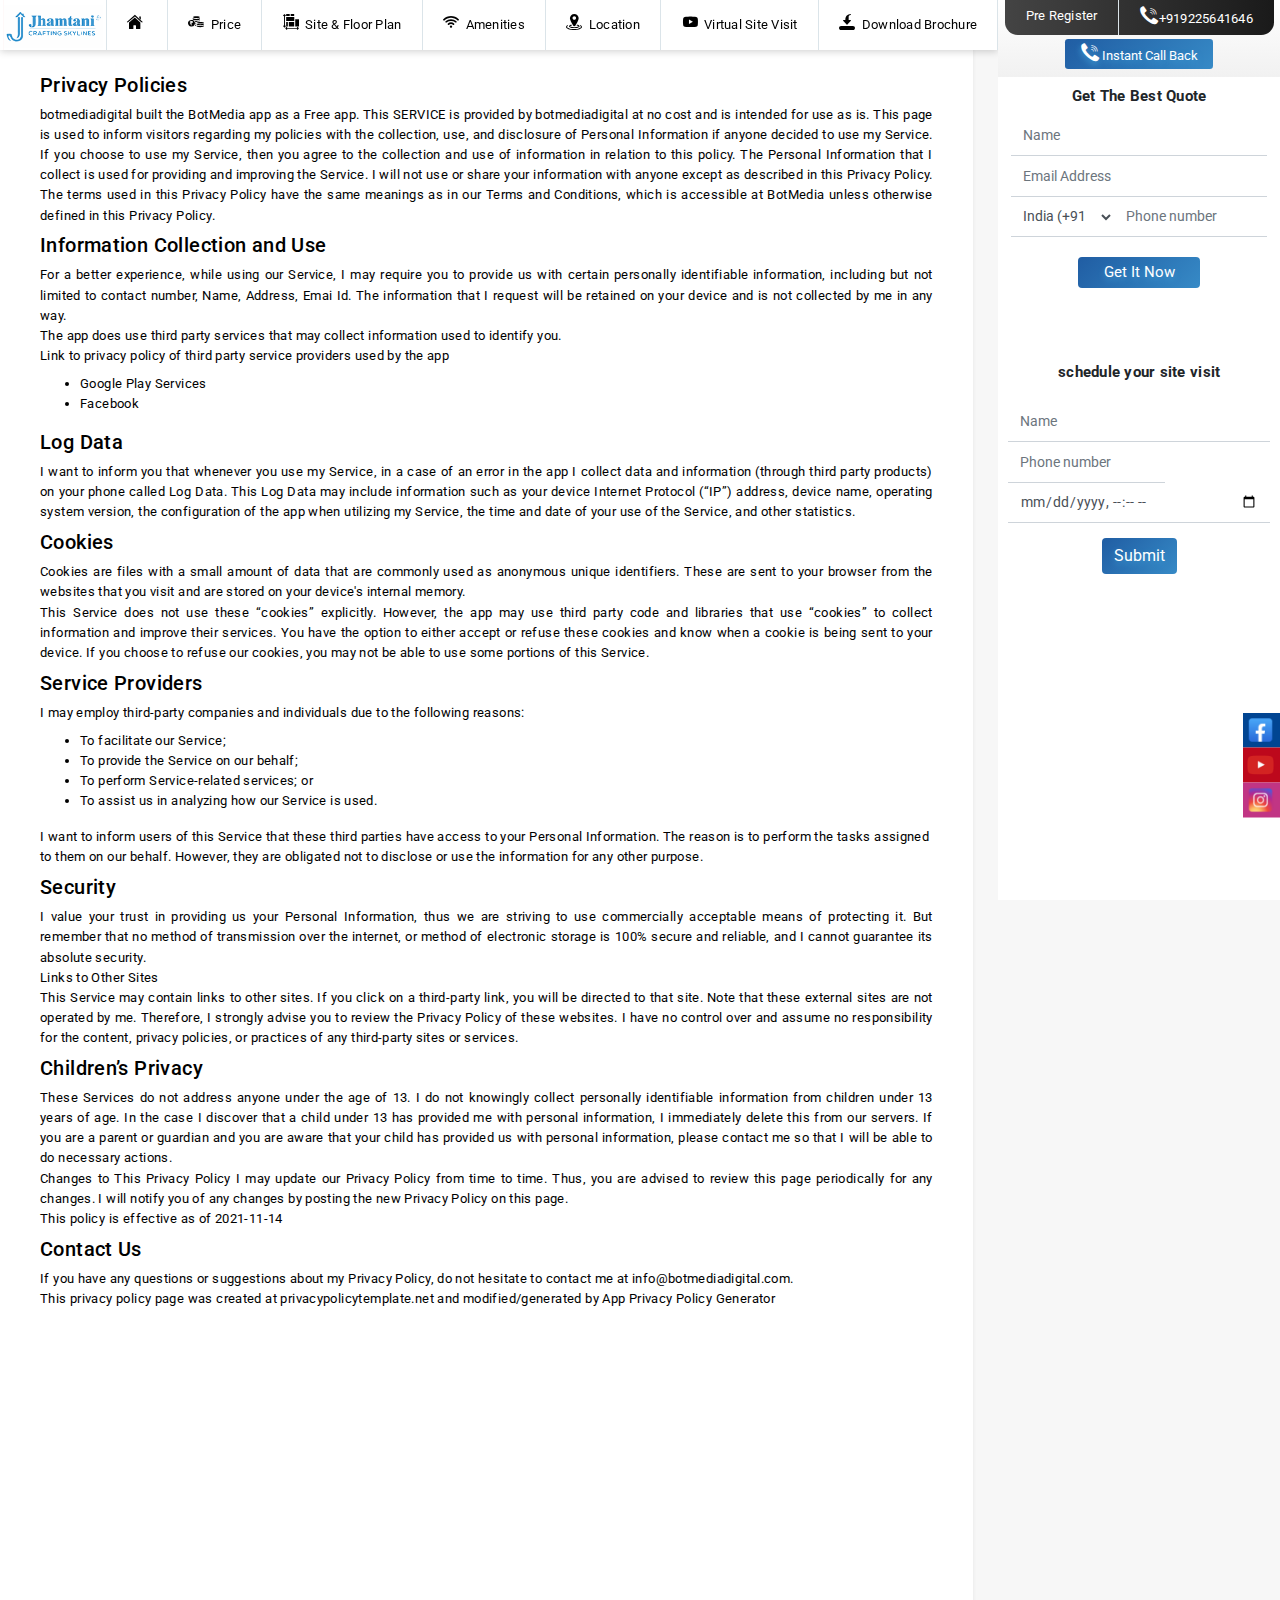
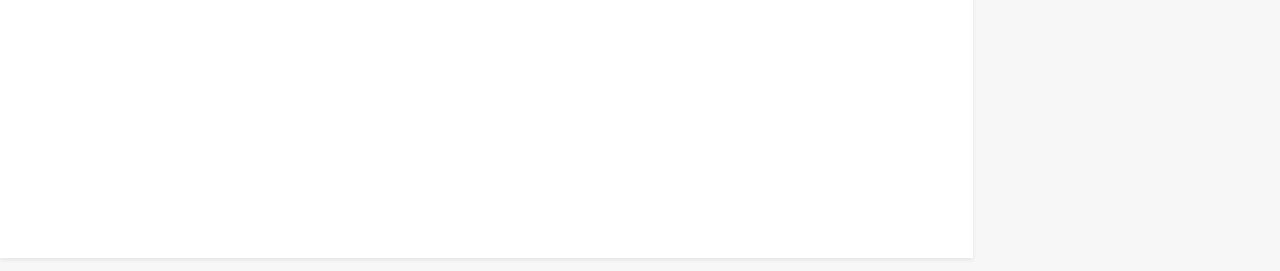
<file: privacy-policy.html>
<!DOCTYPE html>
<html lang="en">
<meta http-equiv="content-type" content="text/html;charset=UTF-8" />

<head>
    <meta charset="utf-8" />
    <meta name="viewport" content="width=device-width, initial-scale=1, shrink-to-fit=no" />
    <link rel="icon" type="image/x-icon" href="assets/img/favicon.ico" />
    <title>JHAMTANI GROUP'S ACE OF RAVET</title>
    <meta name="description" content="Jhamtani" />
    <meta name="keywords" content="" />
    <link rel="stylesheet" href="assets/css/purestyle.css" />
    <link rel="stylesheet" href="assets/css/style.css" />
    <link rel="preload" href="https://d1zdkpwby52v4t.cloudfront.net/godrejsereneco/assets/fonts/micon.woff2" as="font"
        type="font/woff2" crossorigin />
    <style>
        section {
            height: 205vh;
            overflow-y: scroll;
        }
    </style>
    <!-- Drift Start -->
    <!-- Drift Start -->
    <!-- Start of Async Drift Code -->
    <!-- <script>
        "use strict";

        !function () {
            var t = window.driftt = window.drift = window.driftt || [];
            if (!t.init) {
                if (t.invoked) return void (window.console && console.error && console.error("Drift snippet included twice."));
                t.invoked = !0, t.methods = ["identify", "config", "track", "reset", "debug", "show", "ping", "page", "hide", "off", "on"],
                    t.factory = function (e) {
                        return function () {
                            var n = Array.prototype.slice.call(arguments);
                            return n.unshift(e), t.push(n), t;
                        };
                    }, t.methods.forEach(function (e) {
                        t[e] = t.factory(e);
                    }), t.load = function (t) {
                        var e = 3e5, n = Math.ceil(new Date() / e) * e, o = document.createElement("script");
                        o.type = "text/javascript", o.async = !0, o.crossorigin = "anonymous", o.src = "https://js.driftt.com/include/" + n + "/" + t + ".js";
                        var i = document.getElementsByTagName("script")[0];
                        i.parentNode.insertBefore(o, i);
                    };
            }
        }();
        drift.SNIPPET_VERSION = '0.3.1';
        window.drift_init_options = { loadType: 'ON_INTERACTIVE' };
        drift.load('bk6awgu2hnb2');
        // When drift loaded successfully trigger the drift window
        drift.on('ready', function (api) {
            drift.api.setUserAttributes({
                "Customer Device": "Desktop",
                "Drift GCLID": new URLSearchParams(window.location.search).get('gclid')
            });

            window.drift.on("phoneCapture", function (data) {
                console.log("phone number captured");
                dataLayer.push({
                    'event': 'hbpushleads',
                    'eventCategory': 'Drift Widget', 'name':'name',
                    'eventAction': 'phone number captured',
                    'eventLabel': 'drift conversation id: '
                });
            });
            drift.api.startInteraction({ interactionId: 98733 });
        });
    </script> -->
    <!-- End of Async Drift Code -->
</head>

<body data-spy="scroll" data-target="#navbarNav">
   <div class="mobile-bottom">
        <ul>
            <li>
                <a
                    href="https://api.whatsapp.com/send?phone=+919225641646&text=Hi, I saw details of project, Ravet | kindly call me back. I am interested in buying a new property.">
                    <div class="sheak">
                        <img src="assets/img/whatsapp.svg" alt="whatsapp">
                    </div>
                    WhatsApp
                </a>
            </li>
            <li>
                <a href="javascript:void(0)" data-toggle="modal" data-target="#FormActive">
                    <div class="sheak">
                        <img src="assets/img/calendarIcon.png" alt="calendar">
                    </div>
                    Site Visit
                </a>
            </li>
            <li class="last-child">
                <a href="tel:+919225641646">
                    <div class="sheak">
                        <img src="assets/img/phn1.svg" alt="phone">
                    </div>
                    Call Us
                </a>
            </li>
        </ul>
    </div>
    <!-- Google Tag Manager (noscript) -->
    <noscript><iframe src="https://www.googletagmanager.com/ns.html?id=GTM-WXNTZZC" height="0" width="0"
            style="display:none;visibility:hidden"></iframe></noscript>
    <!-- End Google Tag Manager (noscript) -->

    <div id="loader">
        <span class="loader-text"> <img src="assets/img/logo.png" class="loader-logo" /></span>
    </div>
    <header class="micro-nav fixed-top pload">
        <nav class="navbar navbar-expand-lg navbar-light bg-white micro-navbar">
            <a class="navbar-brand" href="index.html"> <img src="assets/img/logo.png" class="logo" /></a>
            <button class="navbar-toggler" type="button" data-toggle="collapse" data-target="#navbarNav"
                aria-controls="navbarNav" aria-expanded="false" aria-label="Toggle navigation"><span
                    class="navbar-toggler-icon"></span></button>
            <div class="collapse navbar-collapse" id="navbarNav">
                <ul class="navbar-nav nav-fill">
                    <li class="nav-item">
                        <a class="nav-link" href="index.html#home"><i class="mi mi-home nav-icon"></i><span
                                class="d-sm-inline d-md-none"> Home</span></a>
                    </li>
                    <li class="nav-item">
                        <a class="nav-link" href="index.html#pricing"><i class="mi mi-price nav-icon"></i> Price</a>
                    </li>
                    <li class="nav-item">
                        <a class="nav-link" href="index.html#sitefloorplan"><i class="mi mi-siteplan nav-icon"></i> Site
                            &amp;
                            Floor Plan</a>
                    </li>
                    <li class="nav-item">
                        <a class="nav-link" href="index.html#amenities"><i class="mi mi-ami nav-icon"></i> Amenities</a>
                    </li>
                    <li class="nav-item">
                        <a class="nav-link" href="index.html#address_section"><i class="mi mi-location nav-icon"></i>
                            Location</a>
                    </li>

                    <li class="nav-item">
                        <a class="nav-link" href="index.html#sitevisit"><i class="mi mi-sitevisit nav-icon"></i> Virtual
                            Site
                            Visit
                        </a>
                    </li>

                    <li class="nav-item overflow-hidden">
                        <a class="nav-link enqModal" href="#" data-form="md" data-title="Download brochure"
                            data-btn="Download now" data-enquiry="Download Brochure Toolbar" data-redirect="brochure"
                            data-redirect-file="brochure.html" data-toggle="modal" data-target="#enqModal">
                            <i class="mi mi-download nav-icon d-inline-block animated slideInDown infinite"></i>
                            Download Brochure

                        </a>
                    </li>
                </ul>
            </div>
        </nav>
    </header>
    <main class="pload">
        <section class="section shadow-sm lazyload" id="developer">
            <div class="thankyou-text">
                <h5 style="padding-top: 30px;">Privacy Policies</h5>
                <p>botmediadigital built the BotMedia app as a Free app. This SERVICE is provided by botmediadigital at
                    no cost and is intended for use as is.

                    This page is used to inform visitors regarding my policies with the collection, use, and disclosure
                    of Personal Information if anyone decided to use my Service.

                    If you choose to use my Service, then you agree to the collection and use of information in relation
                    to this policy. The Personal Information that I collect is used for providing and improving the
                    Service. I will not use or share your information with anyone except as described in this Privacy
                    Policy.

                    The terms used in this Privacy Policy have the same meanings as in our Terms and Conditions, which
                    is accessible at BotMedia unless otherwise defined in this Privacy Policy.</p>

                <h5>Information Collection and Use</h5>
                <p>
                    For a better experience, while using our Service, I may require you to provide us with certain
                    personally identifiable information, including but not limited to contact number, Name, Address,
                    Emai Id. The information that I request will be retained on your device and is not collected by me
                    in any way.<br>

                    The app does use third party services that may collect information used to identify you.<br>

                    Link to privacy policy of third party service providers used by the app
                </p>
                <ul>
                    <li>Google Play Services</li>
                    <li>Facebook</li>
                </ul>
                <h5>Log Data</h5>
                <p>
                    I want to inform you that whenever you use my Service, in a case of an error in the app I collect
                    data and information (through third party products) on your phone called Log Data. This Log Data may
                    include information such as your device Internet Protocol (“IP”) address, device name, operating
                    system version, the configuration of the app when utilizing my Service, the time and date of your
                    use of the Service, and other statistics.
                </p>
                <h5>Cookies</h5>
                <p>
                    Cookies are files with a small amount of data that are commonly used as anonymous unique
                    identifiers. These are sent to your browser from the websites that you visit and are stored on your
                    device's internal memory.<br>

                    This Service does not use these “cookies” explicitly. However, the app may use third party code and
                    libraries that use “cookies” to collect information and improve their services. You have the option
                    to either accept or refuse these cookies and know when a cookie is being sent to your device. If you
                    choose to refuse our cookies, you may not be able to use some portions of this Service.
                </p>
                <h5>Service Providers</h5>
                <p>
                    I may employ third-party companies and individuals due to the following reasons:
                <ul>
                    <li>To facilitate our Service;</li>
                    <li>To provide the Service on our behalf;</li>
                    <li>To perform Service-related services; or</li>
                    <li>To assist us in analyzing how our Service is used.</li>
                </ul>

                I want to inform users of this Service that these third parties have access to your Personal
                Information. The reason is to perform the tasks assigned to them on our behalf. However, they are
                obligated not to disclose or use the information for any other purpose.
                </p>
                <h5>Security</h5>
                <p>
                    I value your trust in providing us your Personal Information, thus we are striving to use
                    commercially acceptable means of protecting it. But remember that no method of transmission over the
                    internet, or method of electronic storage is 100% secure and reliable, and I cannot guarantee its
                    absolute security.<br>

                    Links to Other Sites<br>

                    This Service may contain links to other sites. If you click on a third-party link, you will be
                    directed to that site. Note that these external sites are not operated by me. Therefore, I strongly
                    advise you to review the Privacy Policy of these websites. I have no control over and assume no
                    responsibility for the content, privacy policies, or practices of any third-party sites or services.
                </p>
                <h5>Children’s Privacy</h5>
                <p>
                    These Services do not address anyone under the age of 13. I do not knowingly collect personally
                    identifiable information from children under 13 years of age. In the case I discover that a child
                    under 13 has provided me with personal information, I immediately delete this from our servers. If
                    you are a parent or guardian and you are aware that your child has provided us with personal
                    information, please contact me so that I will be able to do necessary actions.<br>

                    Changes to This Privacy Policy

                    I may update our Privacy Policy from time to time. Thus, you are advised to review this page
                    periodically for any changes. I will notify you of any changes by posting the new Privacy Policy on
                    this page.<br>

                    This policy is effective as of 2021-11-14</p>
                <h5>Contact Us</h5>

                If you have any questions or suggestions about my Privacy Policy, do not hesitate to contact me at
                info@botmediadigital.com.<br>

                This privacy policy page was created at privacypolicytemplate.net and modified/generated by App Privacy
                Policy Generator
                </p>
            </div>
        </section>
    </main>
    <!--exit modal 1 start -->
    <div class="modal fade lightbox" id="enqModal233" tabindex="-1" role="dialog" aria-hidden="true"></div>
    <!--Exit modal 1 end-->
    <!--exit modal 2 start -->
    <!-- <div class="modal fade lightbox2 abc"></div> -->
    <!--exit modal 2 end -->

    <div class="micro-side text-center">
        <div class="og-section pb-2">
            <ul class="nav nav-fill og-block">
                <li class="nav-item enqModal" data-form="lg" data-title="Pre Register" data-btn="Register Now "
                    data-enquiry="Organize Site Visit" data-toggle="modal" data-target="#enqModal">Pre Register
                </li>
                <li class="nav-item driftc"><a href="tel:+919225641646" class="textcolor"><i
                            class="mi mi-call"></i>+919225641646</a>
                </li>
            </ul>
            <button class="btn btn-sm btn-info micro-form-btn-sm effetGradient effectScale enqModal mt-1" data-form="sm"
                data-title="Immediate Call Back" data-btn="Request Call Now" data-enquiry="Request Call Back"
                data-toggle="modal" data-target="#enqModal">
                <span class="mi mi-call action-icon"></span> Instant Call Back

            </button>
        </div>
        <span class="d-block form-heading font-weight-bold my-2">Get The Best Quote
        </span>

        <form action="contact.php" method="post" class="form-side" id="pardotForm" class="pardotForm">
            <input type="text" id="fname" placeholder="Name" name="name" class="form-control rounded-0 micro-form-field"
                required>
            <div class="error" id="name_error"></div>
            <input type="email" id="email" placeholder="Email Address" name="email"
                class="form-control rounded-0 micro-form-field" required>
            <div class="error" id="address_error"></div>
            <select class="my_country_name form-control rounded-0 micro-form-field" name="country_name">
                <option data-countrycode="IN" value="India" data-contry_code="91">India (+91)</option>
                <option data-countrycode="AF" value="Afghanistan" data-contry_code="93">Afghanistan (+93)</option>
                <option data-countrycode="AL" value="Albania" data-contry_code="355">Albania (+355)</option>
                <option data-countrycode="DZ" value="Algeria" data-contry_code="213">Algeria (+213)</option>
                <option data-countrycode="AS" value="American Samoa" data-contry_code="1-684">American Samoa (+1-684)
                </option>
                <option data-countrycode="AD" value="Andorra" data-contry_code="376">Andorra (+376)</option>
                <option data-countrycode="AO" value="Angola" data-contry_code="244">Angola (+244)</option>
                <option data-countrycode="AI" value="Anguilla" data-contry_code="1-264">Anguilla (+1-264)</option>
                <option data-countrycode="AQ" value="Antarctica" data-contry_code="672">Antarctica (+672)</option>
                <option data-countrycode="AG" value="Antigua and Barbuda" data-contry_code="1-268">Antigua and Barbuda
                    (+1-268)</option>
                <option data-countrycode="AR" value="Argentina" data-contry_code="54">Argentina (+54)</option>
                <option data-countrycode="AM" value="Armenia" data-contry_code="374">Armenia (+374)</option>
                <option data-countrycode="AW" value="Aruba" data-contry_code="297">Aruba (+297)</option>
                <option data-countrycode="AU" value="Australia" data-contry_code="61">Australia (+61)</option>
                <option data-countrycode="AT" value="Austria" data-contry_code="43">Austria (+43)</option>
                <option data-countrycode="AZ" value="Azerbaijan" data-contry_code="994">Azerbaijan (+994)</option>
                <option data-countrycode="BS" value="Bahamas" data-contry_code="1-242">Bahamas (+1-242)</option>
                <option data-countrycode="BH" value="Bahrain" data-contry_code="973">Bahrain (+973)</option>
                <option data-countrycode="BD" value="Bangladesh" data-contry_code="880">Bangladesh (+880)</option>
                <option data-countrycode="BB" value="Barbados" data-contry_code="1-246">Barbados (+1-246)</option>
                <option data-countrycode="BY" value="Belarus" data-contry_code="375">Belarus (+375)</option>
                <option data-countrycode="BE" value="Belgium" data-contry_code="32">Belgium (+32)</option>
                <option data-countrycode="BZ" value="Belize" data-contry_code="501">Belize (+501)</option>
                <option data-countrycode="BJ" value="Benin" data-contry_code="229">Benin (+229)</option>
                <option data-countrycode="BM" value="Bermuda" data-contry_code="1-441">Bermuda (+1-441)</option>
                <option data-countrycode="BT" value="Bhutan" data-contry_code="975">Bhutan (+975)</option>
                <option data-countrycode="BO" value="Bolivia" data-contry_code="591">Bolivia (+591)</option>
                <option data-countrycode="BA" value="Bosnia and Herzegowina" data-contry_code="387">Bosnia and
                    Herzegowina (+387)</option>
                <option data-countrycode="BW" value="Botswana" data-contry_code="267">Botswana (+267)</option>
                <option data-countrycode="BV" value="Bouvet Island" data-contry_code="47">Bouvet Island (+47)</option>
                <option data-countrycode="BR" value="Brazil" data-contry_code="55">Brazil (+55)</option>
                <option data-countrycode="IO" value="British Indian Ocean Territory" data-contry_code="246">British
                    Indian Ocean Territory (+246)</option>
                <option data-countrycode="BN" value="Brunei Darussalam" data-contry_code="673">Brunei Darussalam (+673)
                </option>
                <option data-countrycode="BG" value="Bulgaria" data-contry_code="359">Bulgaria (+359)</option>
                <option data-countrycode="BF" value="Burkina Faso" data-contry_code="226">Burkina Faso (+226)</option>
                <option data-countrycode="BI" value="Burundi" data-contry_code="257">Burundi (+257)</option>
                <option data-countrycode="KH" value="Cambodia" data-contry_code="855">Cambodia (+855)</option>
                <option data-countrycode="CM" value="Cameroon" data-contry_code="237">Cameroon (+237)</option>
                <option data-countrycode="CA" value="Canada" data-contry_code="1">Canada (+1)</option>
                <option data-countrycode="CV" value="Cape Verde" data-contry_code="238">Cape Verde (+238)</option>
                <option data-countrycode="KY" value="Cayman Islands" data-contry_code="1-345">Cayman Islands (+1-345)
                </option>
                <option data-countrycode="CF" value="Central African Republic" data-contry_code="236">Central African
                    Republic (+236)</option>
                <option data-countrycode="TD" value="Chad" data-contry_code="235">Chad (+235)</option>
                <option data-countrycode="CL" value="Chile" data-contry_code="56">Chile (+56)</option>
                <option data-countrycode="CN" value="China" data-contry_code="86">China (+86)</option>
                <option data-countrycode="CX" value="Christmas Island" data-contry_code="61">Christmas Island (+61)
                </option>
                <option data-countrycode="CC" value="Cocos (Keeling) Islands" data-contry_code="61">Cocos (Keeling)
                    Islands (+61)</option>
                <option data-countrycode="CO" value="Colombia" data-contry_code="57">Colombia (+57)</option>
                <option data-countrycode="KM" value="Comoros" data-contry_code="269">Comoros (+269)</option>
                <option data-countrycode="CG" value="Congo Democratic Republic of" data-contry_code="242">Congo
                    Democratic Republic of (+242)</option>
                <option data-countrycode="CK" value="Cook Islands" data-contry_code="682">Cook Islands (+682)</option>
                <option data-countrycode="CR" value="Costa Rica" data-contry_code="506">Costa Rica (+506)</option>
                <option data-countrycode="CI" value="Cote D'Ivoire" data-contry_code="225">Cote D'Ivoire (+225)</option>
                <option data-countrycode="HR" value="Croatia" data-contry_code="385">Croatia (+385)</option>
                <option data-countrycode="CU" value="Cuba" data-contry_code="53">Cuba (+53)</option>
                <option data-countrycode="CY" value="Cyprus" data-contry_code="357">Cyprus (+357)</option>
                <option data-countrycode="CZ" value="Czech Republic" data-contry_code="420">Czech Republic (+420)
                </option>
                <option data-countrycode="DK" value="Denmark" data-contry_code="45">Denmark (+45)</option>
                <option data-countrycode="DJ" value="Djibouti" data-contry_code="253">Djibouti (+253)</option>
                <option data-countrycode="DM" value="Dominica" data-contry_code="1-767">Dominica (+1-767)</option>
                <option data-countrycode="DO" value="Dominican Republic" data-contry_code="1-809">Dominican Republic
                    (+1-809)</option>
                <option data-countrycode="TL" value="Timor-Leste" data-contry_code="670">Timor-Leste (+670)</option>
                <option data-countrycode="EC" value="Ecuador" data-contry_code="593">Ecuador (+593)</option>
                <option data-countrycode="EG" value="Egypt" data-contry_code="20">Egypt (+20)</option>
                <option data-countrycode="SV" value="El Salvador" data-contry_code="503">El Salvador (+503)</option>
                <option data-countrycode="GQ" value="Equatorial Guinea" data-contry_code="240">Equatorial Guinea (+240)
                </option>
                <option data-countrycode="ER" value="Eritrea" data-contry_code="291">Eritrea (+291)</option>
                <option data-countrycode="EE" value="Estonia" data-contry_code="372">Estonia (+372)</option>
                <option data-countrycode="ET" value="Ethiopia" data-contry_code="251">Ethiopia (+251)</option>
                <option data-countrycode="FK" value="Falkland Islands (Malvinas)" data-contry_code="500">Falkland
                    Islands (Malvinas) (+500)</option>
                <option data-countrycode="FO" value="Faroe Islands" data-contry_code="298">Faroe Islands (+298)</option>
                <option data-countrycode="FJ" value="Fiji" data-contry_code="679">Fiji (+679)</option>
                <option data-countrycode="FI" value="Finland" data-contry_code="358">Finland (+358)</option>
                <option data-countrycode="FR" value="France" data-contry_code="33">France (+33)</option>
                <option data-countrycode="GF" value="French Guiana" data-contry_code="594">French Guiana (+594)</option>
                <option data-countrycode="PF" value="French Polynesia" data-contry_code="689">French Polynesia (+689)
                </option>
                <option data-countrycode="GA" value="Gabon" data-contry_code="241">Gabon (+241)</option>
                <option data-countrycode="GM" value="Gambia" data-contry_code="220">Gambia (+220)</option>
                <option data-countrycode="GE" value="Georgia" data-contry_code="995">Georgia (+995)</option>
                <option data-countrycode="DE" value="Germany" data-contry_code="49">Germany (+49)</option>
                <option data-countrycode="GH" value="Ghana" data-contry_code="233">Ghana (+233)</option>
                <option data-countrycode="GI" value="Gibraltar" data-contry_code="350">Gibraltar (+350)</option>
                <option data-countrycode="GR" value="Greece" data-contry_code="30">Greece (+30)</option>
                <option data-countrycode="GL" value="Greenland" data-contry_code="299">Greenland (+299)</option>
                <option data-countrycode="GD" value="Grenada" data-contry_code="1-473">Grenada (+1-473)</option>
                <option data-countrycode="GP" value="Guadeloupe" data-contry_code="590">Guadeloupe (+590)</option>
                <option data-countrycode="GU" value="Guam" data-contry_code="1-671">Guam (+1-671)</option>
                <option data-countrycode="GT" value="Guatemala" data-contry_code="502">Guatemala (+502)</option>
                <option data-countrycode="GN" value="Guinea" data-contry_code="224">Guinea (+224)</option>
                <option data-countrycode="GW" value="Guinea-bissau" data-contry_code="245">Guinea-bissau (+245)</option>
                <option data-countrycode="GY" value="Guyana" data-contry_code="592">Guyana (+592)</option>
                <option data-countrycode="HT" value="Haiti" data-contry_code="509">Haiti (+509)</option>
                <option data-countrycode="HM" value="Heard Island and McDonald Islands" data-contry_code="011">Heard
                    Island and McDonald Islands (+011)</option>
                <option data-countrycode="HN" value="Honduras" data-contry_code="504">Honduras (+504)</option>
                <option data-countrycode="HK" value="Hong Kong" data-contry_code="852">Hong Kong (+852)</option>
                <option data-countrycode="HU" value="Hungary" data-contry_code="36">Hungary (+36)</option>
                <option data-countrycode="IS" value="Iceland" data-contry_code="354">Iceland (+354)</option>
                <option data-countrycode="IN" value="India" data-contry_code="91" selected="">India (+91)</option>
                <option data-countrycode="ID" value="Indonesia" data-contry_code="62">Indonesia (+62)</option>
                <option data-countrycode="IR" value="Iran (Islamic Republic of)" data-contry_code="98">Iran (Islamic
                    Republic of) (+98)</option>
                <option data-countrycode="IQ" value="Iraq" data-contry_code="964">Iraq (+964)</option>
                <option data-countrycode="IE" value="Ireland" data-contry_code="353">Ireland (+353)</option>
                <option data-countrycode="IL" value="Israel" data-contry_code="972">Israel (+972)</option>
                <option data-countrycode="IT" value="Italy" data-contry_code="39">Italy (+39)</option>
                <option data-countrycode="JM" value="Jamaica" data-contry_code="1-876">Jamaica (+1-876)</option>
                <option data-countrycode="JP" value="Japan" data-contry_code="81">Japan (+81)</option>
                <option data-countrycode="JO" value="Jordan" data-contry_code="962">Jordan (+962)</option>
                <option data-countrycode="KZ" value="Kazakhstan" data-contry_code="7">Kazakhstan (+7)</option>
                <option data-countrycode="KE" value="Kenya" data-contry_code="254">Kenya (+254)</option>
                <option data-countrycode="KI" value="Kiribati" data-contry_code="686">Kiribati (+686)</option>
                <option data-countrycode="KP" value="Korea, Democratic People's Republic of" data-contry_code="850">
                    Korea, Democratic People's Republic of (+850)</option>
                <option data-countrycode="KR" value="South Korea" data-contry_code="82">South Korea (+82)</option>
                <option data-countrycode="KW" value="Kuwait" data-contry_code="965">Kuwait (+965)</option>
                <option data-countrycode="KG" value="Kyrgyzstan" data-contry_code="996">Kyrgyzstan (+996)</option>
                <option data-countrycode="LA" value="Lao People's Democratic Republic" data-contry_code="856">Lao
                    People's Democratic Republic (+856)</option>
                <option data-countrycode="LV" value="Latvia" data-contry_code="371">Latvia (+371)</option>
                <option data-countrycode="LB" value="Lebanon" data-contry_code="961">Lebanon (+961)</option>
                <option data-countrycode="LS" value="Lesotho" data-contry_code="266">Lesotho (+266)</option>
                <option data-countrycode="LR" value="Liberia" data-contry_code="231">Liberia (+231)</option>
                <option data-countrycode="LY" value="Libya" data-contry_code="218">Libya (+218)</option>
                <option data-countrycode="LI" value="Liechtenstein" data-contry_code="423">Liechtenstein (+423)</option>
                <option data-countrycode="LT" value="Lithuania" data-contry_code="370">Lithuania (+370)</option>
                <option data-countrycode="LU" value="Luxembourg" data-contry_code="352">Luxembourg (+352)</option>
                <option data-countrycode="MO" value="Macao" data-contry_code="853">Macao (+853)</option>
                <option data-countrycode="MK" value="Macedonia, The Former Yugoslav Republic of" data-contry_code="389">
                    Macedonia, The Former Yugoslav Republic of (+389)</option>
                <option data-countrycode="MG" value="Madagascar" data-contry_code="261">Madagascar (+261)</option>
                <option data-countrycode="MW" value="Malawi" data-contry_code="265">Malawi (+265)</option>
                <option data-countrycode="MY" value="Malaysia" data-contry_code="60">Malaysia (+60)</option>
                <option data-countrycode="MV" value="Maldives" data-contry_code="960">Maldives (+960)</option>
                <option data-countrycode="ML" value="Mali" data-contry_code="223">Mali (+223)</option>
                <option data-countrycode="MT" value="Malta" data-contry_code="356">Malta (+356)</option>
                <option data-countrycode="MH" value="Marshall Islands" data-contry_code="692">Marshall Islands (+692)
                </option>
                <option data-countrycode="MQ" value="Martinique" data-contry_code="596">Martinique (+596)</option>
                <option data-countrycode="MR" value="Mauritania" data-contry_code="222">Mauritania (+222)</option>
                <option data-countrycode="MU" value="Mauritius" data-contry_code="230">Mauritius (+230)</option>
                <option data-countrycode="YT" value="Mayotte" data-contry_code="262">Mayotte (+262)</option>
                <option data-countrycode="MX" value="Mexico" data-contry_code="52">Mexico (+52)</option>
                <option data-countrycode="FM" value="Micronesia, Federated States of" data-contry_code="691">Micronesia,
                    Federated States of (+691)</option>
                <option data-countrycode="MD" value="Moldova" data-contry_code="373">Moldova (+373)</option>
                <option data-countrycode="MC" value="Monaco" data-contry_code="377">Monaco (+377)</option>
                <option data-countrycode="MN" value="Mongolia" data-contry_code="976">Mongolia (+976)</option>
                <option data-countrycode="MS" value="Montserrat" data-contry_code="1-664">Montserrat (+1-664)</option>
                <option data-countrycode="MA" value="Morocco" data-contry_code="212">Morocco (+212)</option>
                <option data-countrycode="MZ" value="Mozambique" data-contry_code="258">Mozambique (+258)</option>
                <option data-countrycode="MM" value="Myanmar" data-contry_code="95">Myanmar (+95)</option>
                <option data-countrycode="NA" value="Namibia" data-contry_code="264">Namibia (+264)</option>
                <option data-countrycode="NR" value="Nauru" data-contry_code="674">Nauru (+674)</option>
                <option data-countrycode="NP" value="Nepal" data-contry_code="977">Nepal (+977)</option>
                <option data-countrycode="NL" value="Netherlands" data-contry_code="31">Netherlands (+31)</option>
                <option data-countrycode="AN" value="Netherlands Antilles" data-contry_code="599">Netherlands Antilles
                    (+599)</option>
                <option data-countrycode="NC" value="New Caledonia" data-contry_code="687">New Caledonia (+687 )
                </option>
                <option data-countrycode="NZ" value="New Zealand" data-contry_code="64">New Zealand (+64)</option>
                <option data-countrycode="NI" value="Nicaragua" data-contry_code="505">Nicaragua (+505)</option>
                <option data-countrycode="NE" value="Niger" data-contry_code="227">Niger (+227)</option>
                <option data-countrycode="NG" value="Nigeria" data-contry_code="234">Nigeria (+234)</option>
                <option data-countrycode="NU" value="Niue" data-contry_code="683">Niue (+683)</option>
                <option data-countrycode="NF" value="Norfolk Island" data-contry_code="672">Norfolk Island (+672)
                </option>
                <option data-countrycode="MP" value="Northern Mariana Islands" data-contry_code="1-670">Northern Mariana
                    Islands (+1-670)</option>
                <option data-countrycode="NO" value="Norway" data-contry_code="47">Norway (+47)</option>
                <option data-countrycode="OM" value="Oman" data-contry_code="968">Oman (+968)</option>
                <option data-countrycode="PK" value="Pakistan" data-contry_code="92">Pakistan (+92)</option>
                <option data-countrycode="PW" value="Palau" data-contry_code="680">Palau (+680)</option>
                <option data-countrycode="PA" value="Panama" data-contry_code="507">Panama (+507)</option>
                <option data-countrycode="PG" value="Papua New Guinea" data-contry_code="675">Papua New Guinea (+675)
                </option>
                <option data-countrycode="PY" value="Paraguay" data-contry_code="595">Paraguay (+595)</option>
                <option data-countrycode="PE" value="Peru" data-contry_code="51">Peru (+51)</option>
                <option data-countrycode="PH" value="Philippines" data-contry_code="63">Philippines (+63)</option>
                <option data-countrycode="PN" value="Pitcairn" data-contry_code="64">Pitcairn (+64)</option>
                <option data-countrycode="PL" value="Poland" data-contry_code="48">Poland (+48)</option>
                <option data-countrycode="PT" value="Portugal" data-contry_code="351">Portugal (+351)</option>
                <option data-countrycode="PR" value="Puerto Rico" data-contry_code="1-787">Puerto Rico (+1-787)</option>
                <option data-countrycode="QA" value="Qatar" data-contry_code="974">Qatar (+974)</option>
                <option data-countrycode="RE" value="Reunion" data-contry_code="262">Reunion (+262)</option>
                <option data-countrycode="RO" value="Romania" data-contry_code="40">Romania (+40)</option>
                <option data-countrycode="RU" value="Russian Federation" data-contry_code="7">Russian Federation (+7)
                </option>
                <option data-countrycode="RW" value="Rwanda" data-contry_code="250">Rwanda (+250)</option>
                <option data-countrycode="KN" value="Saint Kitts and Nevis" data-contry_code="1-869">Saint Kitts and
                    Nevis (+1-869)</option>
                <option data-countrycode="LC" value="Saint Lucia" data-contry_code="1-758">Saint Lucia (+1-758)</option>
                <option data-countrycode="VC" value="Saint Vincent and the Grenadines" data-contry_code="1-784">Saint
                    Vincent and the Grenadines (+1-784)</option>
                <option data-countrycode="WS" value="Samoa" data-contry_code="685">Samoa (+685)</option>
                <option data-countrycode="SM" value="San Marino" data-contry_code="378">San Marino (+378)</option>
                <option data-countrycode="ST" value="Sao Tome and Principe" data-contry_code="239">Sao Tome and Principe
                    (+239)</option>
                <option data-countrycode="SA" value="Saudi Arabia" data-contry_code="966">Saudi Arabia (+966)</option>
                <option data-countrycode="SN" value="Senegal" data-contry_code="221">Senegal (+221)</option>
                <option data-countrycode="SC" value="Seychelles" data-contry_code="248">Seychelles (+248)</option>
                <option data-countrycode="SL" value="Sierra Leone" data-contry_code="232">Sierra Leone (+232)</option>
                <option data-countrycode="SG" value="Singapore" data-contry_code="65">Singapore (+65)</option>
                <option data-countrycode="SK" value="Slovakia (Slovak Republic)" data-contry_code="421">Slovakia (Slovak
                    Republic) (+421)</option>
                <option data-countrycode="SI" value="Slovenia" data-contry_code="386">Slovenia (+386)</option>
                <option data-countrycode="SB" value="Solomon Islands" data-contry_code="677">Solomon Islands (+677)
                </option>
                <option data-countrycode="SO" value="Somalia" data-contry_code="252">Somalia (+252)</option>
                <option data-countrycode="ZA" value="South Africa" data-contry_code="27">South Africa (+27)</option>
                <option data-countrycode="GS" value="South Georgia and the South Sandwich Islands"
                    data-contry_code="500">South Georgia and the South Sandwich Islands (+500)</option>
                <option data-countrycode="ES" value="Spain" data-contry_code="34">Spain (+34)</option>
                <option data-countrycode="LK" value="Sri Lanka" data-contry_code="94">Sri Lanka (+94)</option>
                <option data-countrycode="SH" value="Saint Helena, Ascension and Tristan da Cunha"
                    data-contry_code="290">Saint Helena, Ascension and Tristan da Cunha (+290)</option>
                <option data-countrycode="PM" value="St. Pierre and Miquelon" data-contry_code="508">St. Pierre and
                    Miquelon (+508)</option>
                <option data-countrycode="SD" value="Sudan" data-contry_code="249">Sudan (+249)</option>
                <option data-countrycode="SR" value="Suriname" data-contry_code="597">Suriname (+597)</option>
                <option data-countrycode="SJ" value="Svalbard and Jan Mayen Islands" data-contry_code="47">Svalbard and
                    Jan Mayen Islands (+47)</option>
                <option data-countrycode="SZ" value="Swaziland" data-contry_code="268">Swaziland (+268)</option>
                <option data-countrycode="SE" value="Sweden" data-contry_code="46">Sweden (+46)</option>
                <option data-countrycode="CH" value="Switzerland" data-contry_code="41">Switzerland (+41)</option>
                <option data-countrycode="SY" value="Syrian Arab Republic" data-contry_code="963">Syrian Arab Republic
                    (+963)</option>
                <option data-countrycode="TW" value="Taiwan" data-contry_code="886">Taiwan (+886)</option>
                <option data-countrycode="TJ" value="Tajikistan" data-contry_code="992">Tajikistan (+992)</option>
                <option data-countrycode="TZ" value="Tanzania, United Republic of" data-contry_code="255">Tanzania,
                    United Republic of (+255)</option>
                <option data-countrycode="TH" value="Thailand" data-contry_code="66">Thailand (+66)</option>
                <option data-countrycode="TG" value="Togo" data-contry_code="228">Togo (+228)</option>
                <option data-countrycode="TK" value="Tokelau" data-contry_code="690">Tokelau (+690)</option>
                <option data-countrycode="TO" value="Tonga" data-contry_code="676">Tonga (+676)</option>
                <option data-countrycode="TT" value="Trinidad and Tobago" data-contry_code="1-868">Trinidad and Tobago
                    (+1-868)</option>
                <option data-countrycode="TN" value="Tunisia" data-contry_code="216">Tunisia (+216)</option>
                <option data-countrycode="TR" value="Turkey" data-contry_code="90">Turkey (+90)</option>
                <option data-countrycode="TM" value="Turkmenistan" data-contry_code="993">Turkmenistan (+993)</option>
                <option data-countrycode="TC" value="Turks and Caicos Islands" data-contry_code="1-649">Turks and Caicos
                    Islands (+1-649)</option>
                <option data-countrycode="TV" value="Tuvalu" data-contry_code="688">Tuvalu (+688)</option>
                <option data-countrycode="UG" value="Uganda" data-contry_code="256">Uganda (+256)</option>
                <option data-countrycode="UA" value="Ukraine" data-contry_code="380">Ukraine (+380)</option>
                <option data-countrycode="AE" value="United Arab Emirates" data-contry_code="971">United Arab Emirates
                    (+971)</option>
                <option data-countrycode="GB" value="United Kingdom" data-contry_code="44">United Kingdom (+44)</option>
                <option data-countrycode="US" value="United States" data-contry_code="1">United States (+1)</option>
                <option data-countrycode="UM" value="United States Minor Outlying Islands" data-contry_code="246">United
                    States Minor Outlying Islands (+246)</option>
                <option data-countrycode="UY" value="Uruguay" data-contry_code="598">Uruguay (+598)</option>
                <option data-countrycode="UZ" value="Uzbekistan" data-contry_code="998">Uzbekistan (+998)</option>
                <option data-countrycode="VU" value="Vanuatu" data-contry_code="678">Vanuatu (+678)</option>
                <option data-countrycode="VA" value="Vatican City State (Holy See)" data-contry_code="379">Vatican City
                    State (Holy See) (+379)</option>
                <option data-countrycode="VE" value="Venezuela" data-contry_code="58">Venezuela (+58)</option>
                <option data-countrycode="VN" value="Vietnam" data-contry_code="84">Vietnam (+84)</option>
                <option data-countrycode="VG" value="Virgin Islands (British)" data-contry_code="1-284">Virgin Islands
                    (British) (+1-284)</option>
                <option data-countrycode="VI" value="Virgin Islands (U.S.)" data-contry_code="1-340">Virgin Islands
                    (U.S.) (+1-340)</option>
                <option data-countrycode="WF" value="Wallis and Futuna Islands" data-contry_code="681">Wallis and Futuna
                    Islands (+681)</option>
                <option data-countrycode="EH" value="Western Sahara" data-contry_code="212">Western Sahara (+212)
                </option>
                <option data-countrycode="YE" value="Yemen" data-contry_code="967">Yemen (+967)</option>
                <option data-countrycode="RS" value="Serbia" data-contry_code="381">Serbia (+381)</option>
                <option data-countrycode="ZM" value="Zambia" data-contry_code="260">Zambia (+260)</option>
                <option data-countrycode="ZW" value="Zimbabwe" data-contry_code="263">Zimbabwe (+263)</option>
                <option data-countrycode="AX" value="Aaland Islands" data-contry_code="358">Aaland Islands (+358)
                </option>
                <option data-countrycode="PS" value="Palestine" data-contry_code="970">Palestine (+970)</option>
                <option data-countrycode="ME" value="Montenegro" data-contry_code="382">Montenegro (+382)</option>
                <option data-countrycode="GG" value="Guernsey" data-contry_code="44-1481">Guernsey (+44-1481)</option>
                <option data-countrycode="IM" value="Isle of Man" data-contry_code="44-1624">Isle of Man (+44-1624)
                </option>
                <option data-countrycode="JE" value="Jersey" data-contry_code="44-1534">Jersey (+44-1534)</option>
                <option data-countrycode="CW" value="CuraÃ§ao" data-contry_code="599">CuraÃ§ao (+599)</option>
                <option data-countrycode="CI" value="Ivory Coast" data-contry_code="225">Ivory Coast (+225)</option>
                <option data-countrycode="XK" value="Kosovo" data-contry_code="383">Kosovo (+383)</option>
            </select>
            <input type="hidden" value="+91" name="country_code" id="country_code"
                class="operations-supplierCapacity" />

            <input name="modal_my_mobile2" class="form-control numeric rounded-0 micro-form-field" id="modal_my_mobile"
                pattern="^[_0-9]+" placeholder="Phone number" type="text" value="" required="required"
                data-error="Please enter your valid mobile number"
                onkeyup="if (/\D/g.test(this.value)) this.value = this.value.replace(/\D/g,'')">
            <input type="hidden" id="first_name" name="first_name">
            <input type="hidden" id="last_name" name="last_name">
            <input type="hidden" id="builder" name="builder" value="Jhamtani Group">
            <input type="hidden" id="project" name="project" value="Jhamtani">
            <input type=hidden id="lead_source" name="lead_source" value="Microsite">
            <input type="hidden" name=ip id="ip" value="103.146.240.205">
            <input type="hidden" name=mobile id="modal_dg_mobile2" class="mobileconcat">
            <input type="hidden" id="enquiredfor" name="enquiredfor" value="Pre Register here for Best Offers">
            <input type="hidden" name="home_url" value="index.html">
            <input type="hidden" name="gclid" id="gclid" value="">
            <input type="hidden" name="utm_source" id="utm_source" value="">
            <input type="hidden" name="utm_medium" id="utm_medium" value="">
            <input type="hidden" name="utm_campaign" id="utm_campaign" value="">
            <input type="hidden" name="utm_term" id="utm_term" value="">
            <input type="hidden" name="utm_physical_location" id="utm_physical_location" value="">
            <input type="hidden" name="utm_tragetid" id="utm_tragetid" value="">
            <input type="hidden" name="utm_target" id="utm_target" value="">
            <input type="hidden" name="utm_placement" id="utm_placement" value="">
            <input type="hidden" name="utm_adposition" id="utm_adposition" value="">

            <input type="submit" value="Get It Now" class="btn btn-info micro-form-btn effetMoveGradient submitBtn"
                id="submitBtn">
        </form>
        <div style="padding-top: 50px;">
            <span class="d-block form-heading font-weight-bold my-2 animated slideInDown infinite">schedule your site
                visit
            </span>
            <form action="schedulesitevisit.php" method="post" class="form-side" id="pardotForm" class="pardotForm"
            style="padding: 10px; justify-content: left;">
            <input type="text" id="fname" placeholder="Name" name="name"
                class="form-control rounded-0 micro-form-field" required>
            <div class="error" id="name_error"></div>
            <input name="modal_my_mobile2" class="form-control  rounded-0 micro-form-field" id="modal_my_mobile"
                pattern="^[_0-9]+" placeholder="Phone number" type="text" value="" required="required"
                data-error="Please enter your valid mobile number"
                onkeyup="if (/\D/g.test(this.value)) this.value = this.value.replace(/\D/g,'')">
            <input type="datetime-local" id="date_time" name="date_time"
                class=" my_country_name  form-control rounded-0 micro-form-field" />
            <input type="submit" class="btn btn-info  effetMoveGradient" id="submitBtn">
        </form>
        </div>
        <ul class="social-media-container">
            <li class="social-media facebook">
                <img src="assets/img/facebook.png" width="35" height="35" />
                <a href="https://www.facebook.com/jhamtaniaceatmosphere" target="_blank">Facebook</a>
            </li>
            <li class="social-media pinterest">
                <img src="assets/img/youtube.png" width="35" height="35" />
                <a href="#" target="_blank">You tube</a>
            </li>
            <li class="social-media instagram">
                <img src="assets/img/instagram.png" width="35" height="35" />
                <a href="#" target="_blank">Instagram</a>
            </li>
        </ul>
    </div>

    <div class="modal fade" id="enqModal" tabindex="-1" role="dialog" aria-hidden="true">
        <div class="modal-dialog modal-dialog-centered enq-modal" role="document">
            <div class="modal-content">
                <div class="modal-body text-center">
                    <button type="button" class="close" data-dismiss="modal" aria-label="Close"><span
                            aria-hidden="true">&times;</span></button>
                    <div class="modal-head d-none"><span class="modal-title"> Download Brochure</span></div>
                    <div class="d-flex">
                        <div class="flex-fill align-self-center flex-shrink-1 modal-highlight-bg d-none d-lg-block">
                            <span class="modal-highlight-title">We Promise</span>
                            <ul class="modal-highlight">
                                <li><i class="mi mi-support-call"></i><span>Instant Call Back</span></li>
                                <li><i class="mi mi-support-visit"></i><span>Free Site Visit</span></li>
                                <li><i class="mi mi-support-price"></i><span>Unmatched Price</span></li>
                            </ul>
                        </div>
                        <div class="flex-fill align-self-center">
                            <span class="popup-logo"> <img src="assets/img/logo.png" class="logo"></span>


                            <span class="modal-title-secondary"> Register here and Avail the <span
                                    class="text-danger">Best Offers!!</span></span>

                            <form action="contact.php" method="post" class="form-side" id="pardotForm"
                                class="pardotForm">
                                <input type="text" id="fname" placeholder="Name" name="name"
                                    class="form-control rounded-0 micro-form-field" required>
                                <div class="error" id="name_error"></div>

                                <input type="email" id="email" placeholder="Email Address" name="email"
                                    class="form-control rounded-0 micro-form-field" required>
                                <div class="error" id="address_error"></div>
                                <select class="my_country_name form-control rounded-0 micro-form-field"
                                    name="country_name">
                                    <option data-countrycode="IN" value="India" data-contry_code="91">India (+91)
                                    </option>
                                    <option data-countrycode="AF" value="Afghanistan" data-contry_code="93">Afghanistan
                                        (+93)</option>
                                    <option data-countrycode="AL" value="Albania" data-contry_code="355">Albania (+355)
                                    </option>
                                    <option data-countrycode="DZ" value="Algeria" data-contry_code="213">Algeria (+213)
                                    </option>
                                    <option data-countrycode="AS" value="American Samoa" data-contry_code="1-684">
                                        American Samoa (+1-684)</option>
                                    <option data-countrycode="AD" value="Andorra" data-contry_code="376">Andorra (+376)
                                    </option>
                                    <option data-countrycode="AO" value="Angola" data-contry_code="244">Angola (+244)
                                    </option>
                                    <option data-countrycode="AI" value="Anguilla" data-contry_code="1-264">Anguilla
                                        (+1-264)</option>
                                    <option data-countrycode="AQ" value="Antarctica" data-contry_code="672">Antarctica
                                        (+672)</option>
                                    <option data-countrycode="AG" value="Antigua and Barbuda" data-contry_code="1-268">
                                        Antigua and Barbuda (+1-268)</option>
                                    <option data-countrycode="AR" value="Argentina" data-contry_code="54">Argentina
                                        (+54)</option>
                                    <option data-countrycode="AM" value="Armenia" data-contry_code="374">Armenia (+374)
                                    </option>
                                    <option data-countrycode="AW" value="Aruba" data-contry_code="297">Aruba (+297)
                                    </option>
                                    <option data-countrycode="AU" value="Australia" data-contry_code="61">Australia
                                        (+61)</option>
                                    <option data-countrycode="AT" value="Austria" data-contry_code="43">Austria (+43)
                                    </option>
                                    <option data-countrycode="AZ" value="Azerbaijan" data-contry_code="994">Azerbaijan
                                        (+994)</option>
                                    <option data-countrycode="BS" value="Bahamas" data-contry_code="1-242">Bahamas
                                        (+1-242)</option>
                                    <option data-countrycode="BH" value="Bahrain" data-contry_code="973">Bahrain (+973)
                                    </option>
                                    <option data-countrycode="BD" value="Bangladesh" data-contry_code="880">Bangladesh
                                        (+880)</option>
                                    <option data-countrycode="BB" value="Barbados" data-contry_code="1-246">Barbados
                                        (+1-246)</option>
                                    <option data-countrycode="BY" value="Belarus" data-contry_code="375">Belarus (+375)
                                    </option>
                                    <option data-countrycode="BE" value="Belgium" data-contry_code="32">Belgium (+32)
                                    </option>
                                    <option data-countrycode="BZ" value="Belize" data-contry_code="501">Belize (+501)
                                    </option>
                                    <option data-countrycode="BJ" value="Benin" data-contry_code="229">Benin (+229)
                                    </option>
                                    <option data-countrycode="BM" value="Bermuda" data-contry_code="1-441">Bermuda
                                        (+1-441)</option>
                                    <option data-countrycode="BT" value="Bhutan" data-contry_code="975">Bhutan (+975)
                                    </option>
                                    <option data-countrycode="BO" value="Bolivia" data-contry_code="591">Bolivia (+591)
                                    </option>
                                    <option data-countrycode="BA" value="Bosnia and Herzegowina" data-contry_code="387">
                                        Bosnia and Herzegowina (+387)</option>
                                    <option data-countrycode="BW" value="Botswana" data-contry_code="267">Botswana
                                        (+267)</option>
                                    <option data-countrycode="BV" value="Bouvet Island" data-contry_code="47">Bouvet
                                        Island (+47)</option>
                                    <option data-countrycode="BR" value="Brazil" data-contry_code="55">Brazil (+55)
                                    </option>
                                    <option data-countrycode="IO" value="British Indian Ocean Territory"
                                        data-contry_code="246">British Indian Ocean Territory (+246)</option>
                                    <option data-countrycode="BN" value="Brunei Darussalam" data-contry_code="673">
                                        Brunei Darussalam (+673)</option>
                                    <option data-countrycode="BG" value="Bulgaria" data-contry_code="359">Bulgaria
                                        (+359)</option>
                                    <option data-countrycode="BF" value="Burkina Faso" data-contry_code="226">Burkina
                                        Faso (+226)</option>
                                    <option data-countrycode="BI" value="Burundi" data-contry_code="257">Burundi (+257)
                                    </option>
                                    <option data-countrycode="KH" value="Cambodia" data-contry_code="855">Cambodia
                                        (+855)</option>
                                    <option data-countrycode="CM" value="Cameroon" data-contry_code="237">Cameroon
                                        (+237)</option>
                                    <option data-countrycode="CA" value="Canada" data-contry_code="1">Canada (+1)
                                    </option>
                                    <option data-countrycode="CV" value="Cape Verde" data-contry_code="238">Cape Verde
                                        (+238)</option>
                                    <option data-countrycode="KY" value="Cayman Islands" data-contry_code="1-345">Cayman
                                        Islands (+1-345)</option>
                                    <option data-countrycode="CF" value="Central African Republic"
                                        data-contry_code="236">Central African Republic (+236)</option>
                                    <option data-countrycode="TD" value="Chad" data-contry_code="235">Chad (+235)
                                    </option>
                                    <option data-countrycode="CL" value="Chile" data-contry_code="56">Chile (+56)
                                    </option>
                                    <option data-countrycode="CN" value="China" data-contry_code="86">China (+86)
                                    </option>
                                    <option data-countrycode="CX" value="Christmas Island" data-contry_code="61">
                                        Christmas Island (+61)</option>
                                    <option data-countrycode="CC" value="Cocos (Keeling) Islands" data-contry_code="61">
                                        Cocos (Keeling) Islands (+61)</option>
                                    <option data-countrycode="CO" value="Colombia" data-contry_code="57">Colombia (+57)
                                    </option>
                                    <option data-countrycode="KM" value="Comoros" data-contry_code="269">Comoros (+269)
                                    </option>
                                    <option data-countrycode="CG" value="Congo Democratic Republic of"
                                        data-contry_code="242">Congo Democratic Republic of (+242)</option>
                                    <option data-countrycode="CK" value="Cook Islands" data-contry_code="682">Cook
                                        Islands (+682)</option>
                                    <option data-countrycode="CR" value="Costa Rica" data-contry_code="506">Costa Rica
                                        (+506)</option>
                                    <option data-countrycode="CI" value="Cote D'Ivoire" data-contry_code="225">Cote
                                        D'Ivoire (+225)</option>
                                    <option data-countrycode="HR" value="Croatia" data-contry_code="385">Croatia (+385)
                                    </option>
                                    <option data-countrycode="CU" value="Cuba" data-contry_code="53">Cuba (+53)</option>
                                    <option data-countrycode="CY" value="Cyprus" data-contry_code="357">Cyprus (+357)
                                    </option>
                                    <option data-countrycode="CZ" value="Czech Republic" data-contry_code="420">Czech
                                        Republic (+420)</option>
                                    <option data-countrycode="DK" value="Denmark" data-contry_code="45">Denmark (+45)
                                    </option>
                                    <option data-countrycode="DJ" value="Djibouti" data-contry_code="253">Djibouti
                                        (+253)</option>
                                    <option data-countrycode="DM" value="Dominica" data-contry_code="1-767">Dominica
                                        (+1-767)</option>
                                    <option data-countrycode="DO" value="Dominican Republic" data-contry_code="1-809">
                                        Dominican Republic (+1-809)</option>
                                    <option data-countrycode="TL" value="Timor-Leste" data-contry_code="670">Timor-Leste
                                        (+670)</option>
                                    <option data-countrycode="EC" value="Ecuador" data-contry_code="593">Ecuador (+593)
                                    </option>
                                    <option data-countrycode="EG" value="Egypt" data-contry_code="20">Egypt (+20)
                                    </option>
                                    <option data-countrycode="SV" value="El Salvador" data-contry_code="503">El Salvador
                                        (+503)</option>
                                    <option data-countrycode="GQ" value="Equatorial Guinea" data-contry_code="240">
                                        Equatorial Guinea (+240)</option>
                                    <option data-countrycode="ER" value="Eritrea" data-contry_code="291">Eritrea (+291)
                                    </option>
                                    <option data-countrycode="EE" value="Estonia" data-contry_code="372">Estonia (+372)
                                    </option>
                                    <option data-countrycode="ET" value="Ethiopia" data-contry_code="251">Ethiopia
                                        (+251)</option>
                                    <option data-countrycode="FK" value="Falkland Islands (Malvinas)"
                                        data-contry_code="500">Falkland Islands (Malvinas) (+500)</option>
                                    <option data-countrycode="FO" value="Faroe Islands" data-contry_code="298">Faroe
                                        Islands (+298)</option>
                                    <option data-countrycode="FJ" value="Fiji" data-contry_code="679">Fiji (+679)
                                    </option>
                                    <option data-countrycode="FI" value="Finland" data-contry_code="358">Finland (+358)
                                    </option>
                                    <option data-countrycode="FR" value="France" data-contry_code="33">France (+33)
                                    </option>
                                    <option data-countrycode="GF" value="French Guiana" data-contry_code="594">French
                                        Guiana (+594)</option>
                                    <option data-countrycode="PF" value="French Polynesia" data-contry_code="689">French
                                        Polynesia (+689)</option>
                                    <option data-countrycode="GA" value="Gabon" data-contry_code="241">Gabon (+241)
                                    </option>
                                    <option data-countrycode="GM" value="Gambia" data-contry_code="220">Gambia (+220)
                                    </option>
                                    <option data-countrycode="GE" value="Georgia" data-contry_code="995">Georgia (+995)
                                    </option>
                                    <option data-countrycode="DE" value="Germany" data-contry_code="49">Germany (+49)
                                    </option>
                                    <option data-countrycode="GH" value="Ghana" data-contry_code="233">Ghana (+233)
                                    </option>
                                    <option data-countrycode="GI" value="Gibraltar" data-contry_code="350">Gibraltar
                                        (+350)</option>
                                    <option data-countrycode="GR" value="Greece" data-contry_code="30">Greece (+30)
                                    </option>
                                    <option data-countrycode="GL" value="Greenland" data-contry_code="299">Greenland
                                        (+299)</option>
                                    <option data-countrycode="GD" value="Grenada" data-contry_code="1-473">Grenada
                                        (+1-473)</option>
                                    <option data-countrycode="GP" value="Guadeloupe" data-contry_code="590">Guadeloupe
                                        (+590)</option>
                                    <option data-countrycode="GU" value="Guam" data-contry_code="1-671">Guam (+1-671)
                                    </option>
                                    <option data-countrycode="GT" value="Guatemala" data-contry_code="502">Guatemala
                                        (+502)</option>
                                    <option data-countrycode="GN" value="Guinea" data-contry_code="224">Guinea (+224)
                                    </option>
                                    <option data-countrycode="GW" value="Guinea-bissau" data-contry_code="245">
                                        Guinea-bissau (+245)</option>
                                    <option data-countrycode="GY" value="Guyana" data-contry_code="592">Guyana (+592)
                                    </option>
                                    <option data-countrycode="HT" value="Haiti" data-contry_code="509">Haiti (+509)
                                    </option>
                                    <option data-countrycode="HM" value="Heard Island and McDonald Islands"
                                        data-contry_code="011">Heard Island and McDonald Islands (+011)</option>
                                    <option data-countrycode="HN" value="Honduras" data-contry_code="504">Honduras
                                        (+504)</option>
                                    <option data-countrycode="HK" value="Hong Kong" data-contry_code="852">Hong Kong
                                        (+852)</option>
                                    <option data-countrycode="HU" value="Hungary" data-contry_code="36">Hungary (+36)
                                    </option>
                                    <option data-countrycode="IS" value="Iceland" data-contry_code="354">Iceland (+354)
                                    </option>
                                    <option data-countrycode="IN" value="India" data-contry_code="91" selected="">India
                                        (+91)</option>
                                    <option data-countrycode="ID" value="Indonesia" data-contry_code="62">Indonesia
                                        (+62)</option>
                                    <option data-countrycode="IR" value="Iran (Islamic Republic of)"
                                        data-contry_code="98">Iran (Islamic Republic of) (+98)</option>
                                    <option data-countrycode="IQ" value="Iraq" data-contry_code="964">Iraq (+964)
                                    </option>
                                    <option data-countrycode="IE" value="Ireland" data-contry_code="353">Ireland (+353)
                                    </option>
                                    <option data-countrycode="IL" value="Israel" data-contry_code="972">Israel (+972)
                                    </option>
                                    <option data-countrycode="IT" value="Italy" data-contry_code="39">Italy (+39)
                                    </option>
                                    <option data-countrycode="JM" value="Jamaica" data-contry_code="1-876">Jamaica
                                        (+1-876)</option>
                                    <option data-countrycode="JP" value="Japan" data-contry_code="81">Japan (+81)
                                    </option>
                                    <option data-countrycode="JO" value="Jordan" data-contry_code="962">Jordan (+962)
                                    </option>
                                    <option data-countrycode="KZ" value="Kazakhstan" data-contry_code="7">Kazakhstan
                                        (+7)</option>
                                    <option data-countrycode="KE" value="Kenya" data-contry_code="254">Kenya (+254)
                                    </option>
                                    <option data-countrycode="KI" value="Kiribati" data-contry_code="686">Kiribati
                                        (+686)</option>
                                    <option data-countrycode="KP" value="Korea, Democratic People's Republic of"
                                        data-contry_code="850">Korea, Democratic People's Republic of (+850)</option>
                                    <option data-countrycode="KR" value="South Korea" data-contry_code="82">South Korea
                                        (+82)</option>
                                    <option data-countrycode="KW" value="Kuwait" data-contry_code="965">Kuwait (+965)
                                    </option>
                                    <option data-countrycode="KG" value="Kyrgyzstan" data-contry_code="996">Kyrgyzstan
                                        (+996)</option>
                                    <option data-countrycode="LA" value="Lao People's Democratic Republic"
                                        data-contry_code="856">Lao People's Democratic Republic (+856)</option>
                                    <option data-countrycode="LV" value="Latvia" data-contry_code="371">Latvia (+371)
                                    </option>
                                    <option data-countrycode="LB" value="Lebanon" data-contry_code="961">Lebanon (+961)
                                    </option>
                                    <option data-countrycode="LS" value="Lesotho" data-contry_code="266">Lesotho (+266)
                                    </option>
                                    <option data-countrycode="LR" value="Liberia" data-contry_code="231">Liberia (+231)
                                    </option>
                                    <option data-countrycode="LY" value="Libya" data-contry_code="218">Libya (+218)
                                    </option>
                                    <option data-countrycode="LI" value="Liechtenstein" data-contry_code="423">
                                        Liechtenstein (+423)</option>
                                    <option data-countrycode="LT" value="Lithuania" data-contry_code="370">Lithuania
                                        (+370)</option>
                                    <option data-countrycode="LU" value="Luxembourg" data-contry_code="352">Luxembourg
                                        (+352)</option>
                                    <option data-countrycode="MO" value="Macao" data-contry_code="853">Macao (+853)
                                    </option>
                                    <option data-countrycode="MK" value="Macedonia, The Former Yugoslav Republic of"
                                        data-contry_code="389">Macedonia, The Former Yugoslav Republic of (+389)
                                    </option>
                                    <option data-countrycode="MG" value="Madagascar" data-contry_code="261">Madagascar
                                        (+261)</option>
                                    <option data-countrycode="MW" value="Malawi" data-contry_code="265">Malawi (+265)
                                    </option>
                                    <option data-countrycode="MY" value="Malaysia" data-contry_code="60">Malaysia (+60)
                                    </option>
                                    <option data-countrycode="MV" value="Maldives" data-contry_code="960">Maldives
                                        (+960)</option>
                                    <option data-countrycode="ML" value="Mali" data-contry_code="223">Mali (+223)
                                    </option>
                                    <option data-countrycode="MT" value="Malta" data-contry_code="356">Malta (+356)
                                    </option>
                                    <option data-countrycode="MH" value="Marshall Islands" data-contry_code="692">
                                        Marshall Islands (+692)</option>
                                    <option data-countrycode="MQ" value="Martinique" data-contry_code="596">Martinique
                                        (+596)</option>
                                    <option data-countrycode="MR" value="Mauritania" data-contry_code="222">Mauritania
                                        (+222)</option>
                                    <option data-countrycode="MU" value="Mauritius" data-contry_code="230">Mauritius
                                        (+230)</option>
                                    <option data-countrycode="YT" value="Mayotte" data-contry_code="262">Mayotte (+262)
                                    </option>
                                    <option data-countrycode="MX" value="Mexico" data-contry_code="52">Mexico (+52)
                                    </option>
                                    <option data-countrycode="FM" value="Micronesia, Federated States of"
                                        data-contry_code="691">Micronesia, Federated States of (+691)</option>
                                    <option data-countrycode="MD" value="Moldova" data-contry_code="373">Moldova (+373)
                                    </option>
                                    <option data-countrycode="MC" value="Monaco" data-contry_code="377">Monaco (+377)
                                    </option>
                                    <option data-countrycode="MN" value="Mongolia" data-contry_code="976">Mongolia
                                        (+976)</option>
                                    <option data-countrycode="MS" value="Montserrat" data-contry_code="1-664">Montserrat
                                        (+1-664)</option>
                                    <option data-countrycode="MA" value="Morocco" data-contry_code="212">Morocco (+212)
                                    </option>
                                    <option data-countrycode="MZ" value="Mozambique" data-contry_code="258">Mozambique
                                        (+258)</option>
                                    <option data-countrycode="MM" value="Myanmar" data-contry_code="95">Myanmar (+95)
                                    </option>
                                    <option data-countrycode="NA" value="Namibia" data-contry_code="264">Namibia (+264)
                                    </option>
                                    <option data-countrycode="NR" value="Nauru" data-contry_code="674">Nauru (+674)
                                    </option>
                                    <option data-countrycode="NP" value="Nepal" data-contry_code="977">Nepal (+977)
                                    </option>
                                    <option data-countrycode="NL" value="Netherlands" data-contry_code="31">Netherlands
                                        (+31)</option>
                                    <option data-countrycode="AN" value="Netherlands Antilles" data-contry_code="599">
                                        Netherlands Antilles (+599)</option>
                                    <option data-countrycode="NC" value="New Caledonia" data-contry_code="687">New
                                        Caledonia (+687 )</option>
                                    <option data-countrycode="NZ" value="New Zealand" data-contry_code="64">New Zealand
                                        (+64)</option>
                                    <option data-countrycode="NI" value="Nicaragua" data-contry_code="505">Nicaragua
                                        (+505)</option>
                                    <option data-countrycode="NE" value="Niger" data-contry_code="227">Niger (+227)
                                    </option>
                                    <option data-countrycode="NG" value="Nigeria" data-contry_code="234">Nigeria (+234)
                                    </option>
                                    <option data-countrycode="NU" value="Niue" data-contry_code="683">Niue (+683)
                                    </option>
                                    <option data-countrycode="NF" value="Norfolk Island" data-contry_code="672">Norfolk
                                        Island (+672)</option>
                                    <option data-countrycode="MP" value="Northern Mariana Islands"
                                        data-contry_code="1-670">Northern Mariana Islands (+1-670)</option>
                                    <option data-countrycode="NO" value="Norway" data-contry_code="47">Norway (+47)
                                    </option>
                                    <option data-countrycode="OM" value="Oman" data-contry_code="968">Oman (+968)
                                    </option>
                                    <option data-countrycode="PK" value="Pakistan" data-contry_code="92">Pakistan (+92)
                                    </option>
                                    <option data-countrycode="PW" value="Palau" data-contry_code="680">Palau (+680)
                                    </option>
                                    <option data-countrycode="PA" value="Panama" data-contry_code="507">Panama (+507)
                                    </option>
                                    <option data-countrycode="PG" value="Papua New Guinea" data-contry_code="675">Papua
                                        New Guinea (+675)</option>
                                    <option data-countrycode="PY" value="Paraguay" data-contry_code="595">Paraguay
                                        (+595)</option>
                                    <option data-countrycode="PE" value="Peru" data-contry_code="51">Peru (+51)</option>
                                    <option data-countrycode="PH" value="Philippines" data-contry_code="63">Philippines
                                        (+63)</option>
                                    <option data-countrycode="PN" value="Pitcairn" data-contry_code="64">Pitcairn (+64)
                                    </option>
                                    <option data-countrycode="PL" value="Poland" data-contry_code="48">Poland (+48)
                                    </option>
                                    <option data-countrycode="PT" value="Portugal" data-contry_code="351">Portugal
                                        (+351)</option>
                                    <option data-countrycode="PR" value="Puerto Rico" data-contry_code="1-787">Puerto
                                        Rico (+1-787)</option>
                                    <option data-countrycode="QA" value="Qatar" data-contry_code="974">Qatar (+974)
                                    </option>
                                    <option data-countrycode="RE" value="Reunion" data-contry_code="262">Reunion (+262)
                                    </option>
                                    <option data-countrycode="RO" value="Romania" data-contry_code="40">Romania (+40)
                                    </option>
                                    <option data-countrycode="RU" value="Russian Federation" data-contry_code="7">
                                        Russian Federation (+7)</option>
                                    <option data-countrycode="RW" value="Rwanda" data-contry_code="250">Rwanda (+250)
                                    </option>
                                    <option data-countrycode="KN" value="Saint Kitts and Nevis"
                                        data-contry_code="1-869">Saint Kitts and Nevis (+1-869)</option>
                                    <option data-countrycode="LC" value="Saint Lucia" data-contry_code="1-758">Saint
                                        Lucia (+1-758)</option>
                                    <option data-countrycode="VC" value="Saint Vincent and the Grenadines"
                                        data-contry_code="1-784">Saint Vincent and the Grenadines (+1-784)</option>
                                    <option data-countrycode="WS" value="Samoa" data-contry_code="685">Samoa (+685)
                                    </option>
                                    <option data-countrycode="SM" value="San Marino" data-contry_code="378">San Marino
                                        (+378)</option>
                                    <option data-countrycode="ST" value="Sao Tome and Principe" data-contry_code="239">
                                        Sao Tome and Principe (+239)</option>
                                    <option data-countrycode="SA" value="Saudi Arabia" data-contry_code="966">Saudi
                                        Arabia (+966)</option>
                                    <option data-countrycode="SN" value="Senegal" data-contry_code="221">Senegal (+221)
                                    </option>
                                    <option data-countrycode="SC" value="Seychelles" data-contry_code="248">Seychelles
                                        (+248)</option>
                                    <option data-countrycode="SL" value="Sierra Leone" data-contry_code="232">Sierra
                                        Leone (+232)</option>
                                    <option data-countrycode="SG" value="Singapore" data-contry_code="65">Singapore
                                        (+65)</option>
                                    <option data-countrycode="SK" value="Slovakia (Slovak Republic)"
                                        data-contry_code="421">Slovakia (Slovak Republic) (+421)</option>
                                    <option data-countrycode="SI" value="Slovenia" data-contry_code="386">Slovenia
                                        (+386)</option>
                                    <option data-countrycode="SB" value="Solomon Islands" data-contry_code="677">Solomon
                                        Islands (+677)</option>
                                    <option data-countrycode="SO" value="Somalia" data-contry_code="252">Somalia (+252)
                                    </option>
                                    <option data-countrycode="ZA" value="South Africa" data-contry_code="27">South
                                        Africa (+27)</option>
                                    <option data-countrycode="GS" value="South Georgia and the South Sandwich Islands"
                                        data-contry_code="500">South Georgia and the South Sandwich Islands (+500)
                                    </option>
                                    <option data-countrycode="ES" value="Spain" data-contry_code="34">Spain (+34)
                                    </option>
                                    <option data-countrycode="LK" value="Sri Lanka" data-contry_code="94">Sri Lanka
                                        (+94)</option>
                                    <option data-countrycode="SH" value="Saint Helena, Ascension and Tristan da Cunha"
                                        data-contry_code="290">Saint Helena, Ascension and Tristan da Cunha (+290)
                                    </option>
                                    <option data-countrycode="PM" value="St. Pierre and Miquelon"
                                        data-contry_code="508">St. Pierre and Miquelon (+508)</option>
                                    <option data-countrycode="SD" value="Sudan" data-contry_code="249">Sudan (+249)
                                    </option>
                                    <option data-countrycode="SR" value="Suriname" data-contry_code="597">Suriname
                                        (+597)</option>
                                    <option data-countrycode="SJ" value="Svalbard and Jan Mayen Islands"
                                        data-contry_code="47">Svalbard and Jan Mayen Islands (+47)</option>
                                    <option data-countrycode="SZ" value="Swaziland" data-contry_code="268">Swaziland
                                        (+268)</option>
                                    <option data-countrycode="SE" value="Sweden" data-contry_code="46">Sweden (+46)
                                    </option>
                                    <option data-countrycode="CH" value="Switzerland" data-contry_code="41">Switzerland
                                        (+41)</option>
                                    <option data-countrycode="SY" value="Syrian Arab Republic" data-contry_code="963">
                                        Syrian Arab Republic (+963)</option>
                                    <option data-countrycode="TW" value="Taiwan" data-contry_code="886">Taiwan (+886)
                                    </option>
                                    <option data-countrycode="TJ" value="Tajikistan" data-contry_code="992">Tajikistan
                                        (+992)</option>
                                    <option data-countrycode="TZ" value="Tanzania, United Republic of"
                                        data-contry_code="255">Tanzania, United Republic of (+255)</option>
                                    <option data-countrycode="TH" value="Thailand" data-contry_code="66">Thailand (+66)
                                    </option>
                                    <option data-countrycode="TG" value="Togo" data-contry_code="228">Togo (+228)
                                    </option>
                                    <option data-countrycode="TK" value="Tokelau" data-contry_code="690">Tokelau (+690)
                                    </option>
                                    <option data-countrycode="TO" value="Tonga" data-contry_code="676">Tonga (+676)
                                    </option>
                                    <option data-countrycode="TT" value="Trinidad and Tobago" data-contry_code="1-868">
                                        Trinidad and Tobago (+1-868)</option>
                                    <option data-countrycode="TN" value="Tunisia" data-contry_code="216">Tunisia (+216)
                                    </option>
                                    <option data-countrycode="TR" value="Turkey" data-contry_code="90">Turkey (+90)
                                    </option>
                                    <option data-countrycode="TM" value="Turkmenistan" data-contry_code="993">
                                        Turkmenistan (+993)</option>
                                    <option data-countrycode="TC" value="Turks and Caicos Islands"
                                        data-contry_code="1-649">Turks and Caicos Islands (+1-649)</option>
                                    <option data-countrycode="TV" value="Tuvalu" data-contry_code="688">Tuvalu (+688)
                                    </option>
                                    <option data-countrycode="UG" value="Uganda" data-contry_code="256">Uganda (+256)
                                    </option>
                                    <option data-countrycode="UA" value="Ukraine" data-contry_code="380">Ukraine (+380)
                                    </option>
                                    <option data-countrycode="AE" value="United Arab Emirates" data-contry_code="971">
                                        United Arab Emirates (+971)</option>
                                    <option data-countrycode="GB" value="United Kingdom" data-contry_code="44">United
                                        Kingdom (+44)</option>
                                    <option data-countrycode="US" value="United States" data-contry_code="1">United
                                        States (+1)</option>
                                    <option data-countrycode="UM" value="United States Minor Outlying Islands"
                                        data-contry_code="246">United States Minor Outlying Islands (+246)</option>
                                    <option data-countrycode="UY" value="Uruguay" data-contry_code="598">Uruguay (+598)
                                    </option>
                                    <option data-countrycode="UZ" value="Uzbekistan" data-contry_code="998">Uzbekistan
                                        (+998)</option>
                                    <option data-countrycode="VU" value="Vanuatu" data-contry_code="678">Vanuatu (+678)
                                    </option>
                                    <option data-countrycode="VA" value="Vatican City State (Holy See)"
                                        data-contry_code="379">Vatican City State (Holy See) (+379)</option>
                                    <option data-countrycode="VE" value="Venezuela" data-contry_code="58">Venezuela
                                        (+58)</option>
                                    <option data-countrycode="VN" value="Vietnam" data-contry_code="84">Vietnam (+84)
                                    </option>
                                    <option data-countrycode="VG" value="Virgin Islands (British)"
                                        data-contry_code="1-284">Virgin Islands (British) (+1-284)</option>
                                    <option data-countrycode="VI" value="Virgin Islands (U.S.)"
                                        data-contry_code="1-340">Virgin Islands (U.S.) (+1-340)</option>
                                    <option data-countrycode="WF" value="Wallis and Futuna Islands"
                                        data-contry_code="681">Wallis and Futuna Islands (+681)</option>
                                    <option data-countrycode="EH" value="Western Sahara" data-contry_code="212">Western
                                        Sahara (+212)</option>
                                    <option data-countrycode="YE" value="Yemen" data-contry_code="967">Yemen (+967)
                                    </option>
                                    <option data-countrycode="RS" value="Serbia" data-contry_code="381">Serbia (+381)
                                    </option>
                                    <option data-countrycode="ZM" value="Zambia" data-contry_code="260">Zambia (+260)
                                    </option>
                                    <option data-countrycode="ZW" value="Zimbabwe" data-contry_code="263">Zimbabwe
                                        (+263)</option>
                                    <option data-countrycode="AX" value="Aaland Islands" data-contry_code="358">Aaland
                                        Islands (+358)</option>
                                    <option data-countrycode="PS" value="Palestine" data-contry_code="970">Palestine
                                        (+970)</option>
                                    <option data-countrycode="ME" value="Montenegro" data-contry_code="382">Montenegro
                                        (+382)</option>
                                    <option data-countrycode="GG" value="Guernsey" data-contry_code="44-1481">Guernsey
                                        (+44-1481)</option>
                                    <option data-countrycode="IM" value="Isle of Man" data-contry_code="44-1624">Isle of
                                        Man (+44-1624)</option>
                                    <option data-countrycode="JE" value="Jersey" data-contry_code="44-1534">Jersey
                                        (+44-1534)</option>
                                    <option data-countrycode="CW" value="CuraÃ§ao" data-contry_code="599">CuraÃ§ao
                                        (+599)</option>
                                    <option data-countrycode="CI" value="Ivory Coast" data-contry_code="225">Ivory Coast
                                        (+225)</option>
                                    <option data-countrycode="XK" value="Kosovo" data-contry_code="383">Kosovo (+383)
                                    </option>
                                </select>
                                <input type="hidden" value="91" name="country_code" id="country_code"
                                    class="operations-supplierCapacity" />
                                <input name="modal_my_mobile2" class="form-control numeric rounded-0 micro-form-field"
                                    id="modal_my_mobile" pattern="^[_0-9]+" placeholder="Phone number" type="text"
                                    value="" required="required" data-error="Please enter your valid mobile number"
                                    onkeyup="if (/\D/g.test(this.value)) this.value = this.value.replace(/\D/g,'')">
                                <!--<input type="hidden" name="my_country_name" id="country" value="India">-->

                                <input type="hidden" id="first_name" name="first_name">
                                <input type="hidden" id="last_name" name="last_name">
                                <input type="hidden" id="builder" name="builder" value="Jhamtani Group">
                                <input type="hidden" id="project" name="project" value="Jhamtani">
                                <input type=hidden id="lead_source" name="lead_source" value="Microsite">
                                <input type="hidden" name=ip id="ip" value="103.146.240.205">
                                <input type="hidden" name=mobile id="modal_dg_mobile" class="mobileconcat">
                                <input type="hidden" id="enquiredfor" name="enquiredfor"
                                    value="Get Instant Call Back Home Page Pop Up">
                                <input type="hidden" name="home_url" value="index.html">
                                <input type="hidden" name="gclid" id="gclid" value="">
                                <input type="hidden" name="utm_source" id="utm_source" value="">
                                <input type="hidden" name="utm_medium" id="utm_medium" value="">
                                <input type="hidden" name="utm_campaign" id="utm_campaign" value="">
                                <input type="hidden" name="utm_term" id="utm_term" value="">
                                <input type="hidden" name="utm_physical_location" id="utm_physical_location" value="">
                                <input type="hidden" name="utm_tragetid" id="utm_tragetid" value="">
                                <input type="hidden" name="utm_target" id="utm_target" value="">
                                <input type="hidden" name="utm_placement" id="utm_placement" value="">
                                <input type="hidden" name="utm_adposition" id="utm_adposition" value="">

                                <button type="submit" class="btn btn-info micro-form-btn effetMoveGradient submitBtn"
                                    id="submitBtn" style="margin-top:10px;margin-bottom:10px">Get Instant Call
                                    Back</button>
                            </form>
                        </div>
                    </div>
                    <!--Privacy Policy LINK-->
                    <small class="modal-call-btn">
                        <!--CONTACT NO-->
                        <a href="tel:+919225641646" class="modal-call-btn"
                            style="display: inline-block;justify-content: center;width: fit-content;padding: 0.5rem 1rem; margin-bottom: 0.5rem; background-color: var(--colorPrimary);color: var(--colorBtn);text-decoration: none;border-radius: 4px;"><i
                                class="mi mi-call"></i>+919225641646</a>
                    </small>
                </div>
            </div>
        </div>
    </div>
      <div class="modal fade" id="FormActive" tabindex="-1" role="dialog" aria-hidden="true">
        <div class="modal-dialog modal-dialog-centered enq-modal" role="document">
            <div class="modal-content">
                <div class="modal-body text-center">
                    <button type="button" class="close" data-dismiss="modal" aria-label="Close"><span
                            aria-hidden="true">&times;</span></button>
                    <div class="d-flex">
                        <div class="flex-fill align-self-center">
                            <span class="popup-logo"><img src="assets/img/logo.png" class="logo"></span>
                            <span class="modal-title-secondary">schedule <span class="text-danger">your site
                                    visit</span></span>
                            <span class="d-block form-heading font-weight-bold my-2 animated slideInDown infinite">
                            </span>
                            <form action="schedulesitevisit.php" method="post" class="form-side" id="pardotForm"
                                class="pardotForm" style="padding: 10px; justify-content: left;">
                                <input type="text" id="fname" placeholder="Name" name="name"
                                    class="form-control rounded-0 micro-form-field" required>
                                <div class="error" id="name_error"></div>
                                <input name="modal_my_mobile2" id="modal_my_mobile"
                                    class="form-control rounded-0 micro-form-field" pattern="^[_0-9]+"
                                    placeholder="Phone number" type="text" value="" required="required"
                                    data-error="Please enter your valid mobile number"
                                    onkeyup="if (/\D/g.test(this.value)) this.value = this.value.replace(/\D/g,'')">
                                <div style="display: flex; flex-direction: row; justify-content: space-between;">
                                    <label for="date_time">Enter (date and time):</label>
                                    <input type="datetime-local" id="date_time" name="date_time"
                                        class="form-control rounded-0 micro-form-field" />
                                </div>
                                <input type="submit" class="btn btn-info  effetMoveGradient" id="submitBtn">
                            </form>
                        </div>
                    </div>
                    <!--Privacy Policy LINK-->
                    <small class="modal-call-btn">
                        <!--CONTACT NO-->
                        <a href="tel:+919225641646" class="modal-call-btn"
                            style="display: inline-block;justify-content: center;width: fit-content;padding: 0.5rem 1rem; margin-bottom: 0.5rem; background-color: var(--colorPrimary);color: var(--colorBtn);text-decoration: none;border-radius: 4px;"><i
                                class="mi mi-call"></i>+919225641646</a>
                    </small>
                </div>
            </div>
        </div>
    </div>
    <!--COOKIES CODE START-->
    <script>
        (function () {
            "use strict";

            var cookieAlert = document.querySelector(".cookiealert");
            var acceptCookies = document.querySelector(".acceptcookies");

            if (!cookieAlert) {
                return;
            }

            cookieAlert.offsetHeight;

            // Show the alert if we cant find the "acceptCookies" cookie
            if (!getCookie("acceptCookies")) {
                cookieAlert.classList.add("show");
            }

            // When clicking on the agree button, create a 1 year
            // cookie to remember user's choice and close the banner
            acceptCookies.addEventListener("click", function () {
                setCookie("acceptCookies", true, 365);
                cookieAlert.classList.remove("show");

                // dispatch the accept event
                window.dispatchEvent(new Event("cookieAlertAccept"))
            });

            // Cookie functions from w3schools
            function setCookie(cname, cvalue, exdays) {
                var d = new Date();
                d.setTime(d.getTime() + (exdays * 24 * 60 * 60 * 1000));
                var expires = "expires=" + d.toUTCString();
                document.cookie = cname + "=" + cvalue + ";" + expires + ";path=/";
            }

            function getCookie(cname) {
                var name = cname + "=";
                var decodedCookie = decodeURIComponent(document.cookie);
                var ca = decodedCookie.split(';');
                for (var i = 0; i < ca.length; i++) {
                    var c = ca[i];
                    while (c.charAt(0) === ' ') {
                        c = c.substring(1);
                    }
                    if (c.indexOf(name) === 0) {
                        return c.substring(name.length, c.length);
                    }
                }
                return "";
            }
        })();
    </script>
    <!--COOKIES CODE END-->
    <script src="assets/js/jquery.min.js"></script>
    <script src="assets/js/app1_min.js"></script>


    <!-- Onload start -->
    <script type="text/javascript">
        $(document).ready(function () {
            $("input[name='modal_my_mobile2']").focusout(function () {
                $(".mobileconcat").val('+' + $("#country_code").val() + $(this).val());
            });

            // on country name field change
            $("select[name='country_name']").focusout(function () {
                $(".mobileconcat").val('+' + $("#country_code").val() + $(this).siblings("input[name='modal_my_mobile2']").val());
            });
            $('select.my_country_name').change(function () {
                var capacityValue = $("option:selected", this).data('contry_code');
                $('.operations-supplierCapacity').val(capacityValue);
            });
            // Split Form Name into First name and Last Name
            $("input[name='fname']").focusout(function () {
                var name = $(this).val();
                var first_name = name.substr(0, name.indexOf(' '));
                var last_name = name.substr(name.indexOf(' ') + 1);
                $("input[name='first_name']").val(first_name);
                $("input[name='last_name']").val(last_name);
            });
        });  
    </script>
    <!-- Onload end -->
    <script>
        document.addEventListener("DOMContentLoaded", function (event) {
            document.getElementById("loader").remove();
            document.querySelector("header").classList.remove("pload");
            document.querySelector("main").classList.remove("pload");
        });
        var sitePrimaryColor = "#2C2969";
    </script>
    <script>
        var c, a = window.location.pathname,
            d = a.substring(a.lastIndexOf("index.html") + 1);
        if (d !== "thank-you.html") {

            function addEvent(obj, evt, fn) {
                if (obj.addEventListener) {
                    obj.addEventListener(evt, fn, false);
                } else if (obj.attachEvent) {
                    obj.attachEvent("on" + evt, fn);
                }
            }

            addEvent(document, 'mouseout', function (evt) {

                let windowHeight = window.innerHeight;
                if (evt.toElement == null && evt.relatedTarget == null && (evt.y < 0 || evt.y > windowHeight)) {

                    if (sessionStorage["PopupShown"] != 'yes' && $('#enqModal').css('display') == 'none') {

                        sessionStorage["PopupShown"] = 'yes';
                        $("#enqModal .modal-head").removeClass("d-none");
                        $("#enqModal .modal-call-btn").addClass("d-none");
                        $("#enqModal .modal-title").text("Virtual Site Visit"),
                            $("#enqModal .micro-form-btn").text("Start Tour"),
                            $("#enqModal #enquiredfor").val("Virtual Tour Exit intent popup"),
                            $('#enqModal').modal('show');

                    }
                };

            });

            sessionStorage.clear();
            var available;
            var percentage_of_page;
            var half_screen;
            var height;
            $(window).scroll(function (e) {
                available = $(document).height();
                percentage_of_page = 0.5;
                half_screen = available * percentage_of_page;
                height = $(window).scrollTop();
                // alert(height)
                if (height > half_screen) {
                    if (sessionStorage["PopupShown1"] != 'yes1' && $('#enqModal').css('display') == 'none') {
                        sessionStorage["PopupShown1"] = 'yes1';
                        sessionStorage["PopupShown"] = 'yes';
                        $("#enqModal .modal-head").removeClass("d-none");
                        $("#enqModal .modal-call-btn").addClass("d-none");
                        $("#enqModal .modal-title").text("Virtual Site Visit"),
                            $("#enqModal .micro-form-btn").text("Start Tour"),
                            $("#enqModal #enquiredfor").val("Virtual Tour Exit intent popup on scroll"),
                            $('#enqModal').modal('show');
                    }
                } else {
                    $('.lightbox').hide();
                }
            });

        }

    </script>

    <script>
        $('form#pardotForm').submit(function (e) {
            $(this).children('button[type=submit]').attr('disabled', 'disabled');
            $(this).children('input[type=submit]').attr('disabled', 'disabled');
        });
    </script>
    <script>
        document.addEventListener('keydown', function () {
            if (event.keyCode == 123) {
                return false;
            } else if (event.ctrlKey && event.shiftKey && event.keyCode == 73) {
                return false;
            } else if (event.ctrlKey && event.keyCode == 85) {
                return false;
            }
        }, false);

        if (document.addEventListener) {
            document.addEventListener('contextmenu', function (e) {
                e.preventDefault();
            }, false);
        } else {
            document.attachEvent('oncontextmenu', function () {
                window.event.returnValue = false;
            });
        }
    </script>
    <!-- disabled view page source code script Ends -->

</html>
</file>
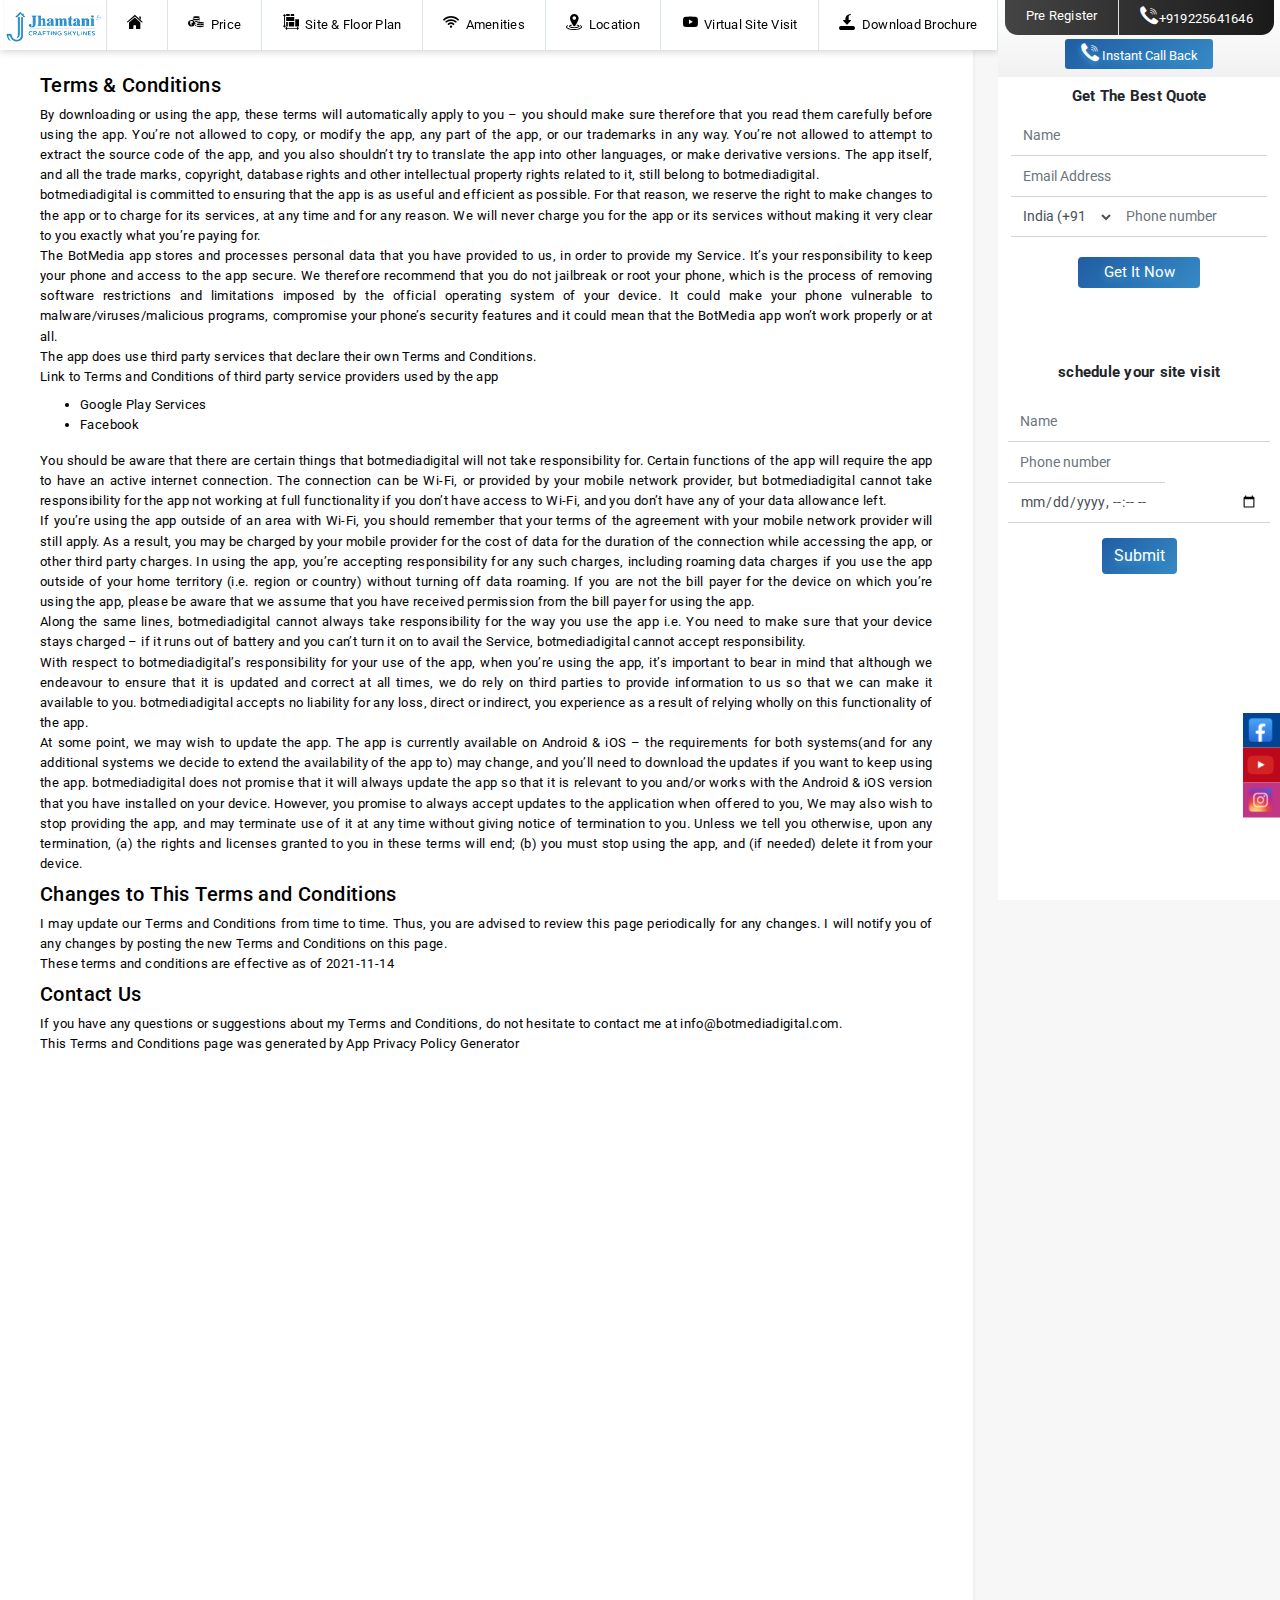
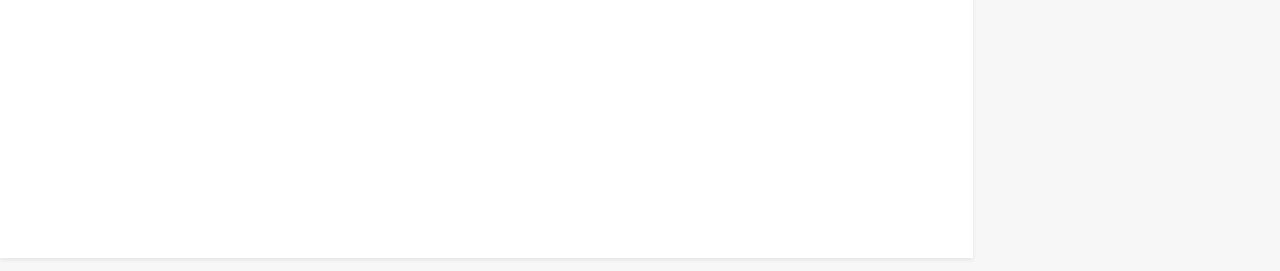
<file: terms-conditions.html>
<!DOCTYPE html>
<html lang="en">
<meta http-equiv="content-type" content="text/html;charset=UTF-8" />

<head>
    <meta charset="utf-8" />
    <meta name="viewport" content="width=device-width, initial-scale=1, shrink-to-fit=no" />
    <link rel="icon" type="image/x-icon" href="assets/img/favicon.ico" />
    <title>JHAMTANI GROUP'S ACE OF RAVET</title>
    <meta name="description" content="Jhamtani" />
    <meta name="keywords" content="" />
    <link rel="stylesheet" href="assets/css/purestyle.css" />
    <link rel="stylesheet" href="assets/css/style.css" />
    <link rel="preload" href="https://d1zdkpwby52v4t.cloudfront.net/godrejsereneco/assets/fonts/micon.woff2" as="font"
        type="font/woff2" crossorigin />
    <style>
        section {
            height: 205vh;
            overflow-y: scroll;
        }
    </style>
    <!-- Drift Start -->
    <!-- Drift Start -->
    <!-- Start of Async Drift Code -->
    <!-- <script>
        "use strict";

        !function () {
            var t = window.driftt = window.drift = window.driftt || [];
            if (!t.init) {
                if (t.invoked) return void (window.console && console.error && console.error("Drift snippet included twice."));
                t.invoked = !0, t.methods = ["identify", "config", "track", "reset", "debug", "show", "ping", "page", "hide", "off", "on"],
                    t.factory = function (e) {
                        return function () {
                            var n = Array.prototype.slice.call(arguments);
                            return n.unshift(e), t.push(n), t;
                        };
                    }, t.methods.forEach(function (e) {
                        t[e] = t.factory(e);
                    }), t.load = function (t) {
                        var e = 3e5, n = Math.ceil(new Date() / e) * e, o = document.createElement("script");
                        o.type = "text/javascript", o.async = !0, o.crossorigin = "anonymous", o.src = "https://js.driftt.com/include/" + n + "/" + t + ".js";
                        var i = document.getElementsByTagName("script")[0];
                        i.parentNode.insertBefore(o, i);
                    };
            }
        }();
        drift.SNIPPET_VERSION = '0.3.1';
        window.drift_init_options = { loadType: 'ON_INTERACTIVE' };
        drift.load('bk6awgu2hnb2');
        // When drift loaded successfully trigger the drift window
        drift.on('ready', function (api) {
            drift.api.setUserAttributes({
                "Customer Device": "Desktop",
                "Drift GCLID": new URLSearchParams(window.location.search).get('gclid')
            });

            window.drift.on("phoneCapture", function (data) {
                console.log("phone number captured");
                dataLayer.push({
                    'event': 'hbpushleads',
                    'eventCategory': 'Drift Widget',
                    'eventAction': 'phone number captured',
                    'eventLabel': 'drift conversation id: '
                });
            });
            drift.api.startInteraction({ interactionId: 98733 });
        });
    </script> -->
    <!-- End of Async Drift Code -->

</head>

<body data-spy="scroll" data-target="#navbarNav">
   <div class="mobile-bottom">
        <ul>
            <li>
                <a
                    href="https://api.whatsapp.com/send?phone=+919225641646&text=Hi, I saw details of project, Ravet | kindly call me back. I am interested in buying a new property.">
                    <div class="sheak">
                        <img src="assets/img/whatsapp.svg" alt="whatsapp">
                    </div>
                    WhatsApp
                </a>
            </li>
            <li>
                <a href="javascript:void(0)" data-toggle="modal" data-target="#FormActive">
                    <div class="sheak">
                        <img src="assets/img/calendarIcon.png" alt="calendar">
                    </div>
                    Site Visit
                </a>
            </li>
            <li class="last-child">
                <a href="tel:+919225641646">
                    <div class="sheak">
                        <img src="assets/img/phn1.svg" alt="phone">
                    </div>
                    Call Us
                </a>
            </li>
        </ul>
    </div>
    <!-- Google Tag Manager (noscript) -->
    <noscript><iframe src="https://www.googletagmanager.com/ns.html?id=GTM-WXNTZZC" height="0" width="0"
            style="display:none;visibility:hidden"></iframe></noscript>
    <!-- End Google Tag Manager (noscript) -->

    <div id="loader">
        <span class="loader-text"> <img src="assets/img/logo.png" class="loader-logo" /></span>
    </div>
    <header class="micro-nav fixed-top pload">
        <nav class="navbar navbar-expand-lg navbar-light bg-white micro-navbar">
            <a class="navbar-brand" href="index.html"> <img src="assets/img/logo.png" class="logo" /></a>
            <button class="navbar-toggler" type="button" data-toggle="collapse" data-target="#navbarNav"
                aria-controls="navbarNav" aria-expanded="false" aria-label="Toggle navigation"><span
                    class="navbar-toggler-icon"></span></button>
            <div class="collapse navbar-collapse" id="navbarNav">
                <ul class="navbar-nav nav-fill">
                    <li class="nav-item">
                        <a class="nav-link" href="index.html#home"><i class="mi mi-home nav-icon"></i><span
                                class="d-sm-inline d-md-none"> Home</span></a>
                    </li>
                    <li class="nav-item">
                        <a class="nav-link" href="index.html#pricing"><i class="mi mi-price nav-icon"></i> Price</a>
                    </li>
                    <li class="nav-item">
                        <a class="nav-link" href="index.html#sitefloorplan"><i class="mi mi-siteplan nav-icon"></i> Site
                            &amp;
                            Floor Plan</a>
                    </li>
                    <li class="nav-item">
                        <a class="nav-link" href="index.html#amenities"><i class="mi mi-ami nav-icon"></i> Amenities</a>
                    </li>
                    <li class="nav-item">
                        <a class="nav-link" href="index.html#address_section"><i class="mi mi-location nav-icon"></i>
                            Location</a>
                    </li>

                    <li class="nav-item">
                        <a class="nav-link" href="index.html#sitevisit"><i class="mi mi-sitevisit nav-icon"></i> Virtual
                            Site
                            Visit
                        </a>
                    </li>

                    <li class="nav-item overflow-hidden">
                        <a class="nav-link enqModal" href="#" data-form="md" data-title="Download brochure"
                            data-btn="Download now" data-enquiry="Download Brochure Toolbar" data-redirect="brochure"
                            data-redirect-file="brochure.html" data-toggle="modal" data-target="#enqModal">
                            <i class="mi mi-download nav-icon d-inline-block animated slideInDown infinite"></i>
                            Download Brochure

                        </a>
                    </li>
                </ul>
            </div>
        </nav>
    </header>
    <main class="pload">
        <section class="section shadow-sm lazyload" id="developer">
            <div class="thankyou-text">
                <h5 style="padding-top: 30px;">Terms & Conditions</h5>
                <p>By downloading or using the app, these terms will automatically apply to you – you should make sure
                    therefore that you read them carefully before using the app. You’re not allowed to copy, or modify
                    the app, any part of the app, or our trademarks in any way. You’re not allowed to attempt to extract
                    the source code of the app, and you also shouldn’t try to translate the app into other languages, or
                    make derivative versions. The app itself, and all the trade marks, copyright, database rights and
                    other intellectual property rights related to it, still belong to botmediadigital.<br>

                    botmediadigital is committed to ensuring that the app is as useful and efficient as possible. For
                    that reason, we reserve the right to make changes to the app or to charge for its services, at any
                    time and for any reason. We will never charge you for the app or its services without making it very
                    clear to you exactly what you’re paying for.<br>

                    The BotMedia app stores and processes personal data that you have provided to us, in order to
                    provide my Service. It’s your responsibility to keep your phone and access to the app secure. We
                    therefore recommend that you do not jailbreak or root your phone, which is the process of removing
                    software restrictions and limitations imposed by the official operating system of your device. It
                    could make your phone vulnerable to malware/viruses/malicious programs, compromise your phone’s
                    security features and it could mean that the BotMedia app won’t work properly or at all.<br>

                    The app does use third party services that declare their own Terms and Conditions.<br>

                    Link to Terms and Conditions of third party service providers used by the app</p>
                <ul>
                    <li>Google Play Services</li>
                    <li>Facebook</li>
                </ul>
                <p>
                    You should be aware that there are certain things that botmediadigital will not take responsibility
                    for. Certain functions of the app will require the app to have an active internet connection. The
                    connection can be Wi-Fi, or provided by your mobile network provider, but botmediadigital cannot
                    take responsibility for the app not working at full functionality if you don’t have access to Wi-Fi,
                    and you don’t have any of your data allowance left.<br>

                    If you’re using the app outside of an area with Wi-Fi, you should remember that your terms of the
                    agreement with your mobile network provider will still apply. As a result, you may be charged by
                    your mobile provider for the cost of data for the duration of the connection while accessing the
                    app, or other third party charges. In using the app, you’re accepting responsibility for any such
                    charges, including roaming data charges if you use the app outside of your home territory (i.e.
                    region or country) without turning off data roaming. If you are not the bill payer for the device on
                    which you’re using the app, please be aware that we assume that you have received permission from
                    the bill payer for using the app.<br>

                    Along the same lines, botmediadigital cannot always take responsibility for the way you use the app
                    i.e. You need to make sure that your device stays charged – if it runs out of battery and you can’t
                    turn it on to avail the Service, botmediadigital cannot accept responsibility.<br>

                    With respect to botmediadigital’s responsibility for your use of the app, when you’re using the app,
                    it’s important to bear in mind that although we endeavour to ensure that it is updated and correct
                    at all times, we do rely on third parties to provide information to us so that we can make it
                    available to you. botmediadigital accepts no liability for any loss, direct or indirect, you
                    experience as a result of relying wholly on this functionality of the app.<br>

                    At some point, we may wish to update the app. The app is currently available on Android & iOS – the
                    requirements for both systems(and for any additional systems we decide to extend the availability of
                    the app to) may change, and you’ll need to download the updates if you want to keep using the app.
                    botmediadigital does not promise that it will always update the app so that it is relevant to you
                    and/or works with the Android & iOS version that you have installed on your device. However, you
                    promise to always accept updates to the application when offered to you, We may also wish to stop
                    providing the app, and may terminate use of it at any time without giving notice of termination to
                    you. Unless we tell you otherwise, upon any termination, (a) the rights and licenses granted to you
                    in these terms will end; (b) you must stop using the app, and (if needed) delete it from your
                    device.<br>
                </p>
                <h5>Changes to This Terms and Conditions</h5>
                <p>
                    I may update our Terms and Conditions from time to time. Thus, you are advised to review this page
                    periodically for any changes. I will notify you of any changes by posting the new Terms and
                    Conditions on this page.<br>

                    These terms and conditions are effective as of 2021-11-14
                </p>
                <h5>Contact Us</h5>
                <p>
                    If you have any questions or suggestions about my Terms and Conditions, do not hesitate to contact
                    me at info@botmediadigital.com.<br>

                    This Terms and Conditions page was generated by App Privacy Policy Generator
                </p>
                </p>
            </div>
        </section>
    </main>
    <!--exit modal 1 start -->
    <div class="modal fade lightbox" id="enqModal233" tabindex="-1" role="dialog" aria-hidden="true"></div>
    <!--Exit modal 1 end-->
    <!--exit modal 2 start -->
    <!-- <div class="modal fade lightbox2 abc"></div> -->
    <!--exit modal 2 end -->

    <div class="micro-side text-center">
        <div class="og-section pb-2">
            <ul class="nav nav-fill og-block">
                <li class="nav-item enqModal" data-form="lg" data-title="Pre Register" data-btn="Register Now "
                    data-enquiry="Organize Site Visit" data-toggle="modal" data-target="#enqModal">Pre Register
                </li>
                <li class="nav-item driftc"><a href="tel:+919225641646" class="textcolor"><i
                            class="mi mi-call"></i>+919225641646</a>
                </li>
            </ul>
            <button class="btn btn-sm btn-info micro-form-btn-sm effetGradient effectScale enqModal mt-1" data-form="sm"
                data-title="Immediate Call Back" data-btn="Request Call Now" data-enquiry="Request Call Back"
                data-toggle="modal" data-target="#enqModal">
                <span class="mi mi-call action-icon"></span> Instant Call Back

            </button>
        </div>
        <span class="d-block form-heading font-weight-bold my-2">Get The Best Quote
        </span>

        <form action="contact.php" method="post" class="form-side" id="pardotForm" class="pardotForm">
            <input type="text" id="fname" placeholder="Name" name="name" class="form-control rounded-0 micro-form-field"
                required>
            <div class="error" id="name_error"></div>
            <input type="email" id="email" placeholder="Email Address" name="email"
                class="form-control rounded-0 micro-form-field" required>
            <div class="error" id="address_error"></div>
            <select class="my_country_name form-control rounded-0 micro-form-field" name="country_name">
                <option data-countrycode="IN" value="India" data-contry_code="91">India (+91)</option>
                <option data-countrycode="AF" value="Afghanistan" data-contry_code="93">Afghanistan (+93)</option>
                <option data-countrycode="AL" value="Albania" data-contry_code="355">Albania (+355)</option>
                <option data-countrycode="DZ" value="Algeria" data-contry_code="213">Algeria (+213)</option>
                <option data-countrycode="AS" value="American Samoa" data-contry_code="1-684">American Samoa (+1-684)
                </option>
                <option data-countrycode="AD" value="Andorra" data-contry_code="376">Andorra (+376)</option>
                <option data-countrycode="AO" value="Angola" data-contry_code="244">Angola (+244)</option>
                <option data-countrycode="AI" value="Anguilla" data-contry_code="1-264">Anguilla (+1-264)</option>
                <option data-countrycode="AQ" value="Antarctica" data-contry_code="672">Antarctica (+672)</option>
                <option data-countrycode="AG" value="Antigua and Barbuda" data-contry_code="1-268">Antigua and Barbuda
                    (+1-268)</option>
                <option data-countrycode="AR" value="Argentina" data-contry_code="54">Argentina (+54)</option>
                <option data-countrycode="AM" value="Armenia" data-contry_code="374">Armenia (+374)</option>
                <option data-countrycode="AW" value="Aruba" data-contry_code="297">Aruba (+297)</option>
                <option data-countrycode="AU" value="Australia" data-contry_code="61">Australia (+61)</option>
                <option data-countrycode="AT" value="Austria" data-contry_code="43">Austria (+43)</option>
                <option data-countrycode="AZ" value="Azerbaijan" data-contry_code="994">Azerbaijan (+994)</option>
                <option data-countrycode="BS" value="Bahamas" data-contry_code="1-242">Bahamas (+1-242)</option>
                <option data-countrycode="BH" value="Bahrain" data-contry_code="973">Bahrain (+973)</option>
                <option data-countrycode="BD" value="Bangladesh" data-contry_code="880">Bangladesh (+880)</option>
                <option data-countrycode="BB" value="Barbados" data-contry_code="1-246">Barbados (+1-246)</option>
                <option data-countrycode="BY" value="Belarus" data-contry_code="375">Belarus (+375)</option>
                <option data-countrycode="BE" value="Belgium" data-contry_code="32">Belgium (+32)</option>
                <option data-countrycode="BZ" value="Belize" data-contry_code="501">Belize (+501)</option>
                <option data-countrycode="BJ" value="Benin" data-contry_code="229">Benin (+229)</option>
                <option data-countrycode="BM" value="Bermuda" data-contry_code="1-441">Bermuda (+1-441)</option>
                <option data-countrycode="BT" value="Bhutan" data-contry_code="975">Bhutan (+975)</option>
                <option data-countrycode="BO" value="Bolivia" data-contry_code="591">Bolivia (+591)</option>
                <option data-countrycode="BA" value="Bosnia and Herzegowina" data-contry_code="387">Bosnia and
                    Herzegowina (+387)</option>
                <option data-countrycode="BW" value="Botswana" data-contry_code="267">Botswana (+267)</option>
                <option data-countrycode="BV" value="Bouvet Island" data-contry_code="47">Bouvet Island (+47)</option>
                <option data-countrycode="BR" value="Brazil" data-contry_code="55">Brazil (+55)</option>
                <option data-countrycode="IO" value="British Indian Ocean Territory" data-contry_code="246">British
                    Indian Ocean Territory (+246)</option>
                <option data-countrycode="BN" value="Brunei Darussalam" data-contry_code="673">Brunei Darussalam (+673)
                </option>
                <option data-countrycode="BG" value="Bulgaria" data-contry_code="359">Bulgaria (+359)</option>
                <option data-countrycode="BF" value="Burkina Faso" data-contry_code="226">Burkina Faso (+226)</option>
                <option data-countrycode="BI" value="Burundi" data-contry_code="257">Burundi (+257)</option>
                <option data-countrycode="KH" value="Cambodia" data-contry_code="855">Cambodia (+855)</option>
                <option data-countrycode="CM" value="Cameroon" data-contry_code="237">Cameroon (+237)</option>
                <option data-countrycode="CA" value="Canada" data-contry_code="1">Canada (+1)</option>
                <option data-countrycode="CV" value="Cape Verde" data-contry_code="238">Cape Verde (+238)</option>
                <option data-countrycode="KY" value="Cayman Islands" data-contry_code="1-345">Cayman Islands (+1-345)
                </option>
                <option data-countrycode="CF" value="Central African Republic" data-contry_code="236">Central African
                    Republic (+236)</option>
                <option data-countrycode="TD" value="Chad" data-contry_code="235">Chad (+235)</option>
                <option data-countrycode="CL" value="Chile" data-contry_code="56">Chile (+56)</option>
                <option data-countrycode="CN" value="China" data-contry_code="86">China (+86)</option>
                <option data-countrycode="CX" value="Christmas Island" data-contry_code="61">Christmas Island (+61)
                </option>
                <option data-countrycode="CC" value="Cocos (Keeling) Islands" data-contry_code="61">Cocos (Keeling)
                    Islands (+61)</option>
                <option data-countrycode="CO" value="Colombia" data-contry_code="57">Colombia (+57)</option>
                <option data-countrycode="KM" value="Comoros" data-contry_code="269">Comoros (+269)</option>
                <option data-countrycode="CG" value="Congo Democratic Republic of" data-contry_code="242">Congo
                    Democratic Republic of (+242)</option>
                <option data-countrycode="CK" value="Cook Islands" data-contry_code="682">Cook Islands (+682)</option>
                <option data-countrycode="CR" value="Costa Rica" data-contry_code="506">Costa Rica (+506)</option>
                <option data-countrycode="CI" value="Cote D'Ivoire" data-contry_code="225">Cote D'Ivoire (+225)</option>
                <option data-countrycode="HR" value="Croatia" data-contry_code="385">Croatia (+385)</option>
                <option data-countrycode="CU" value="Cuba" data-contry_code="53">Cuba (+53)</option>
                <option data-countrycode="CY" value="Cyprus" data-contry_code="357">Cyprus (+357)</option>
                <option data-countrycode="CZ" value="Czech Republic" data-contry_code="420">Czech Republic (+420)
                </option>
                <option data-countrycode="DK" value="Denmark" data-contry_code="45">Denmark (+45)</option>
                <option data-countrycode="DJ" value="Djibouti" data-contry_code="253">Djibouti (+253)</option>
                <option data-countrycode="DM" value="Dominica" data-contry_code="1-767">Dominica (+1-767)</option>
                <option data-countrycode="DO" value="Dominican Republic" data-contry_code="1-809">Dominican Republic
                    (+1-809)</option>
                <option data-countrycode="TL" value="Timor-Leste" data-contry_code="670">Timor-Leste (+670)</option>
                <option data-countrycode="EC" value="Ecuador" data-contry_code="593">Ecuador (+593)</option>
                <option data-countrycode="EG" value="Egypt" data-contry_code="20">Egypt (+20)</option>
                <option data-countrycode="SV" value="El Salvador" data-contry_code="503">El Salvador (+503)</option>
                <option data-countrycode="GQ" value="Equatorial Guinea" data-contry_code="240">Equatorial Guinea (+240)
                </option>
                <option data-countrycode="ER" value="Eritrea" data-contry_code="291">Eritrea (+291)</option>
                <option data-countrycode="EE" value="Estonia" data-contry_code="372">Estonia (+372)</option>
                <option data-countrycode="ET" value="Ethiopia" data-contry_code="251">Ethiopia (+251)</option>
                <option data-countrycode="FK" value="Falkland Islands (Malvinas)" data-contry_code="500">Falkland
                    Islands (Malvinas) (+500)</option>
                <option data-countrycode="FO" value="Faroe Islands" data-contry_code="298">Faroe Islands (+298)</option>
                <option data-countrycode="FJ" value="Fiji" data-contry_code="679">Fiji (+679)</option>
                <option data-countrycode="FI" value="Finland" data-contry_code="358">Finland (+358)</option>
                <option data-countrycode="FR" value="France" data-contry_code="33">France (+33)</option>
                <option data-countrycode="GF" value="French Guiana" data-contry_code="594">French Guiana (+594)</option>
                <option data-countrycode="PF" value="French Polynesia" data-contry_code="689">French Polynesia (+689)
                </option>
                <option data-countrycode="GA" value="Gabon" data-contry_code="241">Gabon (+241)</option>
                <option data-countrycode="GM" value="Gambia" data-contry_code="220">Gambia (+220)</option>
                <option data-countrycode="GE" value="Georgia" data-contry_code="995">Georgia (+995)</option>
                <option data-countrycode="DE" value="Germany" data-contry_code="49">Germany (+49)</option>
                <option data-countrycode="GH" value="Ghana" data-contry_code="233">Ghana (+233)</option>
                <option data-countrycode="GI" value="Gibraltar" data-contry_code="350">Gibraltar (+350)</option>
                <option data-countrycode="GR" value="Greece" data-contry_code="30">Greece (+30)</option>
                <option data-countrycode="GL" value="Greenland" data-contry_code="299">Greenland (+299)</option>
                <option data-countrycode="GD" value="Grenada" data-contry_code="1-473">Grenada (+1-473)</option>
                <option data-countrycode="GP" value="Guadeloupe" data-contry_code="590">Guadeloupe (+590)</option>
                <option data-countrycode="GU" value="Guam" data-contry_code="1-671">Guam (+1-671)</option>
                <option data-countrycode="GT" value="Guatemala" data-contry_code="502">Guatemala (+502)</option>
                <option data-countrycode="GN" value="Guinea" data-contry_code="224">Guinea (+224)</option>
                <option data-countrycode="GW" value="Guinea-bissau" data-contry_code="245">Guinea-bissau (+245)</option>
                <option data-countrycode="GY" value="Guyana" data-contry_code="592">Guyana (+592)</option>
                <option data-countrycode="HT" value="Haiti" data-contry_code="509">Haiti (+509)</option>
                <option data-countrycode="HM" value="Heard Island and McDonald Islands" data-contry_code="011">Heard
                    Island and McDonald Islands (+011)</option>
                <option data-countrycode="HN" value="Honduras" data-contry_code="504">Honduras (+504)</option>
                <option data-countrycode="HK" value="Hong Kong" data-contry_code="852">Hong Kong (+852)</option>
                <option data-countrycode="HU" value="Hungary" data-contry_code="36">Hungary (+36)</option>
                <option data-countrycode="IS" value="Iceland" data-contry_code="354">Iceland (+354)</option>
                <option data-countrycode="IN" value="India" data-contry_code="91" selected="">India (+91)</option>
                <option data-countrycode="ID" value="Indonesia" data-contry_code="62">Indonesia (+62)</option>
                <option data-countrycode="IR" value="Iran (Islamic Republic of)" data-contry_code="98">Iran (Islamic
                    Republic of) (+98)</option>
                <option data-countrycode="IQ" value="Iraq" data-contry_code="964">Iraq (+964)</option>
                <option data-countrycode="IE" value="Ireland" data-contry_code="353">Ireland (+353)</option>
                <option data-countrycode="IL" value="Israel" data-contry_code="972">Israel (+972)</option>
                <option data-countrycode="IT" value="Italy" data-contry_code="39">Italy (+39)</option>
                <option data-countrycode="JM" value="Jamaica" data-contry_code="1-876">Jamaica (+1-876)</option>
                <option data-countrycode="JP" value="Japan" data-contry_code="81">Japan (+81)</option>
                <option data-countrycode="JO" value="Jordan" data-contry_code="962">Jordan (+962)</option>
                <option data-countrycode="KZ" value="Kazakhstan" data-contry_code="7">Kazakhstan (+7)</option>
                <option data-countrycode="KE" value="Kenya" data-contry_code="254">Kenya (+254)</option>
                <option data-countrycode="KI" value="Kiribati" data-contry_code="686">Kiribati (+686)</option>
                <option data-countrycode="KP" value="Korea, Democratic People's Republic of" data-contry_code="850">
                    Korea, Democratic People's Republic of (+850)</option>
                <option data-countrycode="KR" value="South Korea" data-contry_code="82">South Korea (+82)</option>
                <option data-countrycode="KW" value="Kuwait" data-contry_code="965">Kuwait (+965)</option>
                <option data-countrycode="KG" value="Kyrgyzstan" data-contry_code="996">Kyrgyzstan (+996)</option>
                <option data-countrycode="LA" value="Lao People's Democratic Republic" data-contry_code="856">Lao
                    People's Democratic Republic (+856)</option>
                <option data-countrycode="LV" value="Latvia" data-contry_code="371">Latvia (+371)</option>
                <option data-countrycode="LB" value="Lebanon" data-contry_code="961">Lebanon (+961)</option>
                <option data-countrycode="LS" value="Lesotho" data-contry_code="266">Lesotho (+266)</option>
                <option data-countrycode="LR" value="Liberia" data-contry_code="231">Liberia (+231)</option>
                <option data-countrycode="LY" value="Libya" data-contry_code="218">Libya (+218)</option>
                <option data-countrycode="LI" value="Liechtenstein" data-contry_code="423">Liechtenstein (+423)</option>
                <option data-countrycode="LT" value="Lithuania" data-contry_code="370">Lithuania (+370)</option>
                <option data-countrycode="LU" value="Luxembourg" data-contry_code="352">Luxembourg (+352)</option>
                <option data-countrycode="MO" value="Macao" data-contry_code="853">Macao (+853)</option>
                <option data-countrycode="MK" value="Macedonia, The Former Yugoslav Republic of" data-contry_code="389">
                    Macedonia, The Former Yugoslav Republic of (+389)</option>
                <option data-countrycode="MG" value="Madagascar" data-contry_code="261">Madagascar (+261)</option>
                <option data-countrycode="MW" value="Malawi" data-contry_code="265">Malawi (+265)</option>
                <option data-countrycode="MY" value="Malaysia" data-contry_code="60">Malaysia (+60)</option>
                <option data-countrycode="MV" value="Maldives" data-contry_code="960">Maldives (+960)</option>
                <option data-countrycode="ML" value="Mali" data-contry_code="223">Mali (+223)</option>
                <option data-countrycode="MT" value="Malta" data-contry_code="356">Malta (+356)</option>
                <option data-countrycode="MH" value="Marshall Islands" data-contry_code="692">Marshall Islands (+692)
                </option>
                <option data-countrycode="MQ" value="Martinique" data-contry_code="596">Martinique (+596)</option>
                <option data-countrycode="MR" value="Mauritania" data-contry_code="222">Mauritania (+222)</option>
                <option data-countrycode="MU" value="Mauritius" data-contry_code="230">Mauritius (+230)</option>
                <option data-countrycode="YT" value="Mayotte" data-contry_code="262">Mayotte (+262)</option>
                <option data-countrycode="MX" value="Mexico" data-contry_code="52">Mexico (+52)</option>
                <option data-countrycode="FM" value="Micronesia, Federated States of" data-contry_code="691">Micronesia,
                    Federated States of (+691)</option>
                <option data-countrycode="MD" value="Moldova" data-contry_code="373">Moldova (+373)</option>
                <option data-countrycode="MC" value="Monaco" data-contry_code="377">Monaco (+377)</option>
                <option data-countrycode="MN" value="Mongolia" data-contry_code="976">Mongolia (+976)</option>
                <option data-countrycode="MS" value="Montserrat" data-contry_code="1-664">Montserrat (+1-664)</option>
                <option data-countrycode="MA" value="Morocco" data-contry_code="212">Morocco (+212)</option>
                <option data-countrycode="MZ" value="Mozambique" data-contry_code="258">Mozambique (+258)</option>
                <option data-countrycode="MM" value="Myanmar" data-contry_code="95">Myanmar (+95)</option>
                <option data-countrycode="NA" value="Namibia" data-contry_code="264">Namibia (+264)</option>
                <option data-countrycode="NR" value="Nauru" data-contry_code="674">Nauru (+674)</option>
                <option data-countrycode="NP" value="Nepal" data-contry_code="977">Nepal (+977)</option>
                <option data-countrycode="NL" value="Netherlands" data-contry_code="31">Netherlands (+31)</option>
                <option data-countrycode="AN" value="Netherlands Antilles" data-contry_code="599">Netherlands Antilles
                    (+599)</option>
                <option data-countrycode="NC" value="New Caledonia" data-contry_code="687">New Caledonia (+687 )
                </option>
                <option data-countrycode="NZ" value="New Zealand" data-contry_code="64">New Zealand (+64)</option>
                <option data-countrycode="NI" value="Nicaragua" data-contry_code="505">Nicaragua (+505)</option>
                <option data-countrycode="NE" value="Niger" data-contry_code="227">Niger (+227)</option>
                <option data-countrycode="NG" value="Nigeria" data-contry_code="234">Nigeria (+234)</option>
                <option data-countrycode="NU" value="Niue" data-contry_code="683">Niue (+683)</option>
                <option data-countrycode="NF" value="Norfolk Island" data-contry_code="672">Norfolk Island (+672)
                </option>
                <option data-countrycode="MP" value="Northern Mariana Islands" data-contry_code="1-670">Northern Mariana
                    Islands (+1-670)</option>
                <option data-countrycode="NO" value="Norway" data-contry_code="47">Norway (+47)</option>
                <option data-countrycode="OM" value="Oman" data-contry_code="968">Oman (+968)</option>
                <option data-countrycode="PK" value="Pakistan" data-contry_code="92">Pakistan (+92)</option>
                <option data-countrycode="PW" value="Palau" data-contry_code="680">Palau (+680)</option>
                <option data-countrycode="PA" value="Panama" data-contry_code="507">Panama (+507)</option>
                <option data-countrycode="PG" value="Papua New Guinea" data-contry_code="675">Papua New Guinea (+675)
                </option>
                <option data-countrycode="PY" value="Paraguay" data-contry_code="595">Paraguay (+595)</option>
                <option data-countrycode="PE" value="Peru" data-contry_code="51">Peru (+51)</option>
                <option data-countrycode="PH" value="Philippines" data-contry_code="63">Philippines (+63)</option>
                <option data-countrycode="PN" value="Pitcairn" data-contry_code="64">Pitcairn (+64)</option>
                <option data-countrycode="PL" value="Poland" data-contry_code="48">Poland (+48)</option>
                <option data-countrycode="PT" value="Portugal" data-contry_code="351">Portugal (+351)</option>
                <option data-countrycode="PR" value="Puerto Rico" data-contry_code="1-787">Puerto Rico (+1-787)</option>
                <option data-countrycode="QA" value="Qatar" data-contry_code="974">Qatar (+974)</option>
                <option data-countrycode="RE" value="Reunion" data-contry_code="262">Reunion (+262)</option>
                <option data-countrycode="RO" value="Romania" data-contry_code="40">Romania (+40)</option>
                <option data-countrycode="RU" value="Russian Federation" data-contry_code="7">Russian Federation (+7)
                </option>
                <option data-countrycode="RW" value="Rwanda" data-contry_code="250">Rwanda (+250)</option>
                <option data-countrycode="KN" value="Saint Kitts and Nevis" data-contry_code="1-869">Saint Kitts and
                    Nevis (+1-869)</option>
                <option data-countrycode="LC" value="Saint Lucia" data-contry_code="1-758">Saint Lucia (+1-758)</option>
                <option data-countrycode="VC" value="Saint Vincent and the Grenadines" data-contry_code="1-784">Saint
                    Vincent and the Grenadines (+1-784)</option>
                <option data-countrycode="WS" value="Samoa" data-contry_code="685">Samoa (+685)</option>
                <option data-countrycode="SM" value="San Marino" data-contry_code="378">San Marino (+378)</option>
                <option data-countrycode="ST" value="Sao Tome and Principe" data-contry_code="239">Sao Tome and Principe
                    (+239)</option>
                <option data-countrycode="SA" value="Saudi Arabia" data-contry_code="966">Saudi Arabia (+966)</option>
                <option data-countrycode="SN" value="Senegal" data-contry_code="221">Senegal (+221)</option>
                <option data-countrycode="SC" value="Seychelles" data-contry_code="248">Seychelles (+248)</option>
                <option data-countrycode="SL" value="Sierra Leone" data-contry_code="232">Sierra Leone (+232)</option>
                <option data-countrycode="SG" value="Singapore" data-contry_code="65">Singapore (+65)</option>
                <option data-countrycode="SK" value="Slovakia (Slovak Republic)" data-contry_code="421">Slovakia (Slovak
                    Republic) (+421)</option>
                <option data-countrycode="SI" value="Slovenia" data-contry_code="386">Slovenia (+386)</option>
                <option data-countrycode="SB" value="Solomon Islands" data-contry_code="677">Solomon Islands (+677)
                </option>
                <option data-countrycode="SO" value="Somalia" data-contry_code="252">Somalia (+252)</option>
                <option data-countrycode="ZA" value="South Africa" data-contry_code="27">South Africa (+27)</option>
                <option data-countrycode="GS" value="South Georgia and the South Sandwich Islands"
                    data-contry_code="500">South Georgia and the South Sandwich Islands (+500)</option>
                <option data-countrycode="ES" value="Spain" data-contry_code="34">Spain (+34)</option>
                <option data-countrycode="LK" value="Sri Lanka" data-contry_code="94">Sri Lanka (+94)</option>
                <option data-countrycode="SH" value="Saint Helena, Ascension and Tristan da Cunha"
                    data-contry_code="290">Saint Helena, Ascension and Tristan da Cunha (+290)</option>
                <option data-countrycode="PM" value="St. Pierre and Miquelon" data-contry_code="508">St. Pierre and
                    Miquelon (+508)</option>
                <option data-countrycode="SD" value="Sudan" data-contry_code="249">Sudan (+249)</option>
                <option data-countrycode="SR" value="Suriname" data-contry_code="597">Suriname (+597)</option>
                <option data-countrycode="SJ" value="Svalbard and Jan Mayen Islands" data-contry_code="47">Svalbard and
                    Jan Mayen Islands (+47)</option>
                <option data-countrycode="SZ" value="Swaziland" data-contry_code="268">Swaziland (+268)</option>
                <option data-countrycode="SE" value="Sweden" data-contry_code="46">Sweden (+46)</option>
                <option data-countrycode="CH" value="Switzerland" data-contry_code="41">Switzerland (+41)</option>
                <option data-countrycode="SY" value="Syrian Arab Republic" data-contry_code="963">Syrian Arab Republic
                    (+963)</option>
                <option data-countrycode="TW" value="Taiwan" data-contry_code="886">Taiwan (+886)</option>
                <option data-countrycode="TJ" value="Tajikistan" data-contry_code="992">Tajikistan (+992)</option>
                <option data-countrycode="TZ" value="Tanzania, United Republic of" data-contry_code="255">Tanzania,
                    United Republic of (+255)</option>
                <option data-countrycode="TH" value="Thailand" data-contry_code="66">Thailand (+66)</option>
                <option data-countrycode="TG" value="Togo" data-contry_code="228">Togo (+228)</option>
                <option data-countrycode="TK" value="Tokelau" data-contry_code="690">Tokelau (+690)</option>
                <option data-countrycode="TO" value="Tonga" data-contry_code="676">Tonga (+676)</option>
                <option data-countrycode="TT" value="Trinidad and Tobago" data-contry_code="1-868">Trinidad and Tobago
                    (+1-868)</option>
                <option data-countrycode="TN" value="Tunisia" data-contry_code="216">Tunisia (+216)</option>
                <option data-countrycode="TR" value="Turkey" data-contry_code="90">Turkey (+90)</option>
                <option data-countrycode="TM" value="Turkmenistan" data-contry_code="993">Turkmenistan (+993)</option>
                <option data-countrycode="TC" value="Turks and Caicos Islands" data-contry_code="1-649">Turks and Caicos
                    Islands (+1-649)</option>
                <option data-countrycode="TV" value="Tuvalu" data-contry_code="688">Tuvalu (+688)</option>
                <option data-countrycode="UG" value="Uganda" data-contry_code="256">Uganda (+256)</option>
                <option data-countrycode="UA" value="Ukraine" data-contry_code="380">Ukraine (+380)</option>
                <option data-countrycode="AE" value="United Arab Emirates" data-contry_code="971">United Arab Emirates
                    (+971)</option>
                <option data-countrycode="GB" value="United Kingdom" data-contry_code="44">United Kingdom (+44)</option>
                <option data-countrycode="US" value="United States" data-contry_code="1">United States (+1)</option>
                <option data-countrycode="UM" value="United States Minor Outlying Islands" data-contry_code="246">United
                    States Minor Outlying Islands (+246)</option>
                <option data-countrycode="UY" value="Uruguay" data-contry_code="598">Uruguay (+598)</option>
                <option data-countrycode="UZ" value="Uzbekistan" data-contry_code="998">Uzbekistan (+998)</option>
                <option data-countrycode="VU" value="Vanuatu" data-contry_code="678">Vanuatu (+678)</option>
                <option data-countrycode="VA" value="Vatican City State (Holy See)" data-contry_code="379">Vatican City
                    State (Holy See) (+379)</option>
                <option data-countrycode="VE" value="Venezuela" data-contry_code="58">Venezuela (+58)</option>
                <option data-countrycode="VN" value="Vietnam" data-contry_code="84">Vietnam (+84)</option>
                <option data-countrycode="VG" value="Virgin Islands (British)" data-contry_code="1-284">Virgin Islands
                    (British) (+1-284)</option>
                <option data-countrycode="VI" value="Virgin Islands (U.S.)" data-contry_code="1-340">Virgin Islands
                    (U.S.) (+1-340)</option>
                <option data-countrycode="WF" value="Wallis and Futuna Islands" data-contry_code="681">Wallis and Futuna
                    Islands (+681)</option>
                <option data-countrycode="EH" value="Western Sahara" data-contry_code="212">Western Sahara (+212)
                </option>
                <option data-countrycode="YE" value="Yemen" data-contry_code="967">Yemen (+967)</option>
                <option data-countrycode="RS" value="Serbia" data-contry_code="381">Serbia (+381)</option>
                <option data-countrycode="ZM" value="Zambia" data-contry_code="260">Zambia (+260)</option>
                <option data-countrycode="ZW" value="Zimbabwe" data-contry_code="263">Zimbabwe (+263)</option>
                <option data-countrycode="AX" value="Aaland Islands" data-contry_code="358">Aaland Islands (+358)
                </option>
                <option data-countrycode="PS" value="Palestine" data-contry_code="970">Palestine (+970)</option>
                <option data-countrycode="ME" value="Montenegro" data-contry_code="382">Montenegro (+382)</option>
                <option data-countrycode="GG" value="Guernsey" data-contry_code="44-1481">Guernsey (+44-1481)</option>
                <option data-countrycode="IM" value="Isle of Man" data-contry_code="44-1624">Isle of Man (+44-1624)
                </option>
                <option data-countrycode="JE" value="Jersey" data-contry_code="44-1534">Jersey (+44-1534)</option>
                <option data-countrycode="CW" value="CuraÃ§ao" data-contry_code="599">CuraÃ§ao (+599)</option>
                <option data-countrycode="CI" value="Ivory Coast" data-contry_code="225">Ivory Coast (+225)</option>
                <option data-countrycode="XK" value="Kosovo" data-contry_code="383">Kosovo (+383)</option>
            </select>
            <input type="hidden" value="+91" name="country_code" id="country_code"
                class="operations-supplierCapacity" />

            <input name="modal_my_mobile2" class="form-control numeric rounded-0 micro-form-field" id="modal_my_mobile"
                pattern="^[_0-9]+" placeholder="Phone number" type="text" value="" required="required"
                data-error="Please enter your valid mobile number"
                onkeyup="if (/\D/g.test(this.value)) this.value = this.value.replace(/\D/g,'')">
            <input type="hidden" id="first_name" name="first_name">
            <input type="hidden" id="last_name" name="last_name">
            <input type="hidden" id="builder" name="builder" value="Jhamtani Group">
            <input type="hidden" id="project" name="project" value="Jhamtani">
            <input type=hidden id="lead_source" name="lead_source" value="Microsite">
            <input type="hidden" name=ip id="ip" value="103.146.240.205">
            <input type="hidden" name=mobile id="modal_dg_mobile2" class="mobileconcat">
            <input type="hidden" id="enquiredfor" name="enquiredfor" value="Pre Register here for Best Offers">
            <input type="hidden" name="home_url" value="index.html">
            <input type="hidden" name="gclid" id="gclid" value="">
            <input type="hidden" name="utm_source" id="utm_source" value="">
            <input type="hidden" name="utm_medium" id="utm_medium" value="">
            <input type="hidden" name="utm_campaign" id="utm_campaign" value="">
            <input type="hidden" name="utm_term" id="utm_term" value="">
            <input type="hidden" name="utm_physical_location" id="utm_physical_location" value="">
            <input type="hidden" name="utm_tragetid" id="utm_tragetid" value="">
            <input type="hidden" name="utm_target" id="utm_target" value="">
            <input type="hidden" name="utm_placement" id="utm_placement" value="">
            <input type="hidden" name="utm_adposition" id="utm_adposition" value="">

            <input type="submit" value="Get It Now" class="btn btn-info micro-form-btn effetMoveGradient submitBtn"
                id="submitBtn">
        </form>
        <div style="padding-top: 50px;">
            <span class="d-block form-heading font-weight-bold my-2 animated slideInDown infinite">schedule your site
                visit
            </span>
            <form action="schedulesitevisit.php" method="post" class="form-side" id="pardotForm" class="pardotForm"
            style="padding: 10px; justify-content: left;">
            <input type="text" id="fname" placeholder="Name" name="name"
                class="form-control rounded-0 micro-form-field" required>
            <div class="error" id="name_error"></div>
            <input name="modal_my_mobile2" class="form-control  rounded-0 micro-form-field" id="modal_my_mobile"
                pattern="^[_0-9]+" placeholder="Phone number" type="text" value="" required="required"
                data-error="Please enter your valid mobile number"
                onkeyup="if (/\D/g.test(this.value)) this.value = this.value.replace(/\D/g,'')">
            <input type="datetime-local" id="date_time" name="date_time"
                class=" my_country_name  form-control rounded-0 micro-form-field" />
            <input type="submit" class="btn btn-info  effetMoveGradient" id="submitBtn">
        </form>
        </div>
        <ul class="social-media-container">
            <li class="social-media facebook">
                <img src="assets/img/facebook.png" width="35" height="35" />
                <a href="https://www.facebook.com/jhamtaniaceatmosphere" target="_blank">Facebook</a>
            </li>
            <li class="social-media pinterest">
                <img src="assets/img/youtube.png" width="35" height="35" />
                <a href="#" target="_blank">You tube</a>
            </li>
            <li class="social-media instagram">
                <img src="assets/img/instagram.png" width="35" height="35" />
                <a href="#" target="_blank">Instagram</a>
            </li>
        </ul>
    </div>
    <div class="modal fade" id="enqModal" tabindex="-1" role="dialog" aria-hidden="true">
        <div class="modal-dialog modal-dialog-centered enq-modal" role="document">
            <div class="modal-content">
                <div class="modal-body text-center">
                    <button type="button" class="close" data-dismiss="modal" aria-label="Close"><span
                            aria-hidden="true">&times;</span></button>
                    <div class="modal-head d-none"><span class="modal-title"> Download Brochure</span></div>
                    <div class="d-flex">
                        <div class="flex-fill align-self-center flex-shrink-1 modal-highlight-bg d-none d-lg-block">
                            <span class="modal-highlight-title">We Promise</span>
                            <ul class="modal-highlight">
                                <li><i class="mi mi-support-call"></i><span>Instant Call Back</span></li>
                                <li><i class="mi mi-support-visit"></i><span>Free Site Visit</span></li>
                                <li><i class="mi mi-support-price"></i><span>Unmatched Price</span></li>
                            </ul>
                        </div>
                        <div class="flex-fill align-self-center">
                            <span class="popup-logo"> <img src="assets/img/logo.png" class="logo"></span>


                            <span class="modal-title-secondary"> Register here and Avail the <span
                                    class="text-danger">Best Offers!!</span></span>

                            <form action="contact.php" method="post" class="form-side" id="pardotForm"
                                class="pardotForm">
                                <input type="text" id="fname" placeholder="Name" name="name"
                                    class="form-control rounded-0 micro-form-field" required>
                                <div class="error" id="name_error"></div>

                                <input type="email" id="email" placeholder="Email Address" name="email"
                                    class="form-control rounded-0 micro-form-field" required>
                                <div class="error" id="address_error"></div>
                                <select class="my_country_name form-control rounded-0 micro-form-field"
                                    name="country_name">
                                    <option data-countrycode="IN" value="India" data-contry_code="91">India (+91)
                                    </option>
                                    <option data-countrycode="AF" value="Afghanistan" data-contry_code="93">Afghanistan
                                        (+93)</option>
                                    <option data-countrycode="AL" value="Albania" data-contry_code="355">Albania (+355)
                                    </option>
                                    <option data-countrycode="DZ" value="Algeria" data-contry_code="213">Algeria (+213)
                                    </option>
                                    <option data-countrycode="AS" value="American Samoa" data-contry_code="1-684">
                                        American Samoa (+1-684)</option>
                                    <option data-countrycode="AD" value="Andorra" data-contry_code="376">Andorra (+376)
                                    </option>
                                    <option data-countrycode="AO" value="Angola" data-contry_code="244">Angola (+244)
                                    </option>
                                    <option data-countrycode="AI" value="Anguilla" data-contry_code="1-264">Anguilla
                                        (+1-264)</option>
                                    <option data-countrycode="AQ" value="Antarctica" data-contry_code="672">Antarctica
                                        (+672)</option>
                                    <option data-countrycode="AG" value="Antigua and Barbuda" data-contry_code="1-268">
                                        Antigua and Barbuda (+1-268)</option>
                                    <option data-countrycode="AR" value="Argentina" data-contry_code="54">Argentina
                                        (+54)</option>
                                    <option data-countrycode="AM" value="Armenia" data-contry_code="374">Armenia (+374)
                                    </option>
                                    <option data-countrycode="AW" value="Aruba" data-contry_code="297">Aruba (+297)
                                    </option>
                                    <option data-countrycode="AU" value="Australia" data-contry_code="61">Australia
                                        (+61)</option>
                                    <option data-countrycode="AT" value="Austria" data-contry_code="43">Austria (+43)
                                    </option>
                                    <option data-countrycode="AZ" value="Azerbaijan" data-contry_code="994">Azerbaijan
                                        (+994)</option>
                                    <option data-countrycode="BS" value="Bahamas" data-contry_code="1-242">Bahamas
                                        (+1-242)</option>
                                    <option data-countrycode="BH" value="Bahrain" data-contry_code="973">Bahrain (+973)
                                    </option>
                                    <option data-countrycode="BD" value="Bangladesh" data-contry_code="880">Bangladesh
                                        (+880)</option>
                                    <option data-countrycode="BB" value="Barbados" data-contry_code="1-246">Barbados
                                        (+1-246)</option>
                                    <option data-countrycode="BY" value="Belarus" data-contry_code="375">Belarus (+375)
                                    </option>
                                    <option data-countrycode="BE" value="Belgium" data-contry_code="32">Belgium (+32)
                                    </option>
                                    <option data-countrycode="BZ" value="Belize" data-contry_code="501">Belize (+501)
                                    </option>
                                    <option data-countrycode="BJ" value="Benin" data-contry_code="229">Benin (+229)
                                    </option>
                                    <option data-countrycode="BM" value="Bermuda" data-contry_code="1-441">Bermuda
                                        (+1-441)</option>
                                    <option data-countrycode="BT" value="Bhutan" data-contry_code="975">Bhutan (+975)
                                    </option>
                                    <option data-countrycode="BO" value="Bolivia" data-contry_code="591">Bolivia (+591)
                                    </option>
                                    <option data-countrycode="BA" value="Bosnia and Herzegowina" data-contry_code="387">
                                        Bosnia and Herzegowina (+387)</option>
                                    <option data-countrycode="BW" value="Botswana" data-contry_code="267">Botswana
                                        (+267)</option>
                                    <option data-countrycode="BV" value="Bouvet Island" data-contry_code="47">Bouvet
                                        Island (+47)</option>
                                    <option data-countrycode="BR" value="Brazil" data-contry_code="55">Brazil (+55)
                                    </option>
                                    <option data-countrycode="IO" value="British Indian Ocean Territory"
                                        data-contry_code="246">British Indian Ocean Territory (+246)</option>
                                    <option data-countrycode="BN" value="Brunei Darussalam" data-contry_code="673">
                                        Brunei Darussalam (+673)</option>
                                    <option data-countrycode="BG" value="Bulgaria" data-contry_code="359">Bulgaria
                                        (+359)</option>
                                    <option data-countrycode="BF" value="Burkina Faso" data-contry_code="226">Burkina
                                        Faso (+226)</option>
                                    <option data-countrycode="BI" value="Burundi" data-contry_code="257">Burundi (+257)
                                    </option>
                                    <option data-countrycode="KH" value="Cambodia" data-contry_code="855">Cambodia
                                        (+855)</option>
                                    <option data-countrycode="CM" value="Cameroon" data-contry_code="237">Cameroon
                                        (+237)</option>
                                    <option data-countrycode="CA" value="Canada" data-contry_code="1">Canada (+1)
                                    </option>
                                    <option data-countrycode="CV" value="Cape Verde" data-contry_code="238">Cape Verde
                                        (+238)</option>
                                    <option data-countrycode="KY" value="Cayman Islands" data-contry_code="1-345">Cayman
                                        Islands (+1-345)</option>
                                    <option data-countrycode="CF" value="Central African Republic"
                                        data-contry_code="236">Central African Republic (+236)</option>
                                    <option data-countrycode="TD" value="Chad" data-contry_code="235">Chad (+235)
                                    </option>
                                    <option data-countrycode="CL" value="Chile" data-contry_code="56">Chile (+56)
                                    </option>
                                    <option data-countrycode="CN" value="China" data-contry_code="86">China (+86)
                                    </option>
                                    <option data-countrycode="CX" value="Christmas Island" data-contry_code="61">
                                        Christmas Island (+61)</option>
                                    <option data-countrycode="CC" value="Cocos (Keeling) Islands" data-contry_code="61">
                                        Cocos (Keeling) Islands (+61)</option>
                                    <option data-countrycode="CO" value="Colombia" data-contry_code="57">Colombia (+57)
                                    </option>
                                    <option data-countrycode="KM" value="Comoros" data-contry_code="269">Comoros (+269)
                                    </option>
                                    <option data-countrycode="CG" value="Congo Democratic Republic of"
                                        data-contry_code="242">Congo Democratic Republic of (+242)</option>
                                    <option data-countrycode="CK" value="Cook Islands" data-contry_code="682">Cook
                                        Islands (+682)</option>
                                    <option data-countrycode="CR" value="Costa Rica" data-contry_code="506">Costa Rica
                                        (+506)</option>
                                    <option data-countrycode="CI" value="Cote D'Ivoire" data-contry_code="225">Cote
                                        D'Ivoire (+225)</option>
                                    <option data-countrycode="HR" value="Croatia" data-contry_code="385">Croatia (+385)
                                    </option>
                                    <option data-countrycode="CU" value="Cuba" data-contry_code="53">Cuba (+53)</option>
                                    <option data-countrycode="CY" value="Cyprus" data-contry_code="357">Cyprus (+357)
                                    </option>
                                    <option data-countrycode="CZ" value="Czech Republic" data-contry_code="420">Czech
                                        Republic (+420)</option>
                                    <option data-countrycode="DK" value="Denmark" data-contry_code="45">Denmark (+45)
                                    </option>
                                    <option data-countrycode="DJ" value="Djibouti" data-contry_code="253">Djibouti
                                        (+253)</option>
                                    <option data-countrycode="DM" value="Dominica" data-contry_code="1-767">Dominica
                                        (+1-767)</option>
                                    <option data-countrycode="DO" value="Dominican Republic" data-contry_code="1-809">
                                        Dominican Republic (+1-809)</option>
                                    <option data-countrycode="TL" value="Timor-Leste" data-contry_code="670">Timor-Leste
                                        (+670)</option>
                                    <option data-countrycode="EC" value="Ecuador" data-contry_code="593">Ecuador (+593)
                                    </option>
                                    <option data-countrycode="EG" value="Egypt" data-contry_code="20">Egypt (+20)
                                    </option>
                                    <option data-countrycode="SV" value="El Salvador" data-contry_code="503">El Salvador
                                        (+503)</option>
                                    <option data-countrycode="GQ" value="Equatorial Guinea" data-contry_code="240">
                                        Equatorial Guinea (+240)</option>
                                    <option data-countrycode="ER" value="Eritrea" data-contry_code="291">Eritrea (+291)
                                    </option>
                                    <option data-countrycode="EE" value="Estonia" data-contry_code="372">Estonia (+372)
                                    </option>
                                    <option data-countrycode="ET" value="Ethiopia" data-contry_code="251">Ethiopia
                                        (+251)</option>
                                    <option data-countrycode="FK" value="Falkland Islands (Malvinas)"
                                        data-contry_code="500">Falkland Islands (Malvinas) (+500)</option>
                                    <option data-countrycode="FO" value="Faroe Islands" data-contry_code="298">Faroe
                                        Islands (+298)</option>
                                    <option data-countrycode="FJ" value="Fiji" data-contry_code="679">Fiji (+679)
                                    </option>
                                    <option data-countrycode="FI" value="Finland" data-contry_code="358">Finland (+358)
                                    </option>
                                    <option data-countrycode="FR" value="France" data-contry_code="33">France (+33)
                                    </option>
                                    <option data-countrycode="GF" value="French Guiana" data-contry_code="594">French
                                        Guiana (+594)</option>
                                    <option data-countrycode="PF" value="French Polynesia" data-contry_code="689">French
                                        Polynesia (+689)</option>
                                    <option data-countrycode="GA" value="Gabon" data-contry_code="241">Gabon (+241)
                                    </option>
                                    <option data-countrycode="GM" value="Gambia" data-contry_code="220">Gambia (+220)
                                    </option>
                                    <option data-countrycode="GE" value="Georgia" data-contry_code="995">Georgia (+995)
                                    </option>
                                    <option data-countrycode="DE" value="Germany" data-contry_code="49">Germany (+49)
                                    </option>
                                    <option data-countrycode="GH" value="Ghana" data-contry_code="233">Ghana (+233)
                                    </option>
                                    <option data-countrycode="GI" value="Gibraltar" data-contry_code="350">Gibraltar
                                        (+350)</option>
                                    <option data-countrycode="GR" value="Greece" data-contry_code="30">Greece (+30)
                                    </option>
                                    <option data-countrycode="GL" value="Greenland" data-contry_code="299">Greenland
                                        (+299)</option>
                                    <option data-countrycode="GD" value="Grenada" data-contry_code="1-473">Grenada
                                        (+1-473)</option>
                                    <option data-countrycode="GP" value="Guadeloupe" data-contry_code="590">Guadeloupe
                                        (+590)</option>
                                    <option data-countrycode="GU" value="Guam" data-contry_code="1-671">Guam (+1-671)
                                    </option>
                                    <option data-countrycode="GT" value="Guatemala" data-contry_code="502">Guatemala
                                        (+502)</option>
                                    <option data-countrycode="GN" value="Guinea" data-contry_code="224">Guinea (+224)
                                    </option>
                                    <option data-countrycode="GW" value="Guinea-bissau" data-contry_code="245">
                                        Guinea-bissau (+245)</option>
                                    <option data-countrycode="GY" value="Guyana" data-contry_code="592">Guyana (+592)
                                    </option>
                                    <option data-countrycode="HT" value="Haiti" data-contry_code="509">Haiti (+509)
                                    </option>
                                    <option data-countrycode="HM" value="Heard Island and McDonald Islands"
                                        data-contry_code="011">Heard Island and McDonald Islands (+011)</option>
                                    <option data-countrycode="HN" value="Honduras" data-contry_code="504">Honduras
                                        (+504)</option>
                                    <option data-countrycode="HK" value="Hong Kong" data-contry_code="852">Hong Kong
                                        (+852)</option>
                                    <option data-countrycode="HU" value="Hungary" data-contry_code="36">Hungary (+36)
                                    </option>
                                    <option data-countrycode="IS" value="Iceland" data-contry_code="354">Iceland (+354)
                                    </option>
                                    <option data-countrycode="IN" value="India" data-contry_code="91" selected="">India
                                        (+91)</option>
                                    <option data-countrycode="ID" value="Indonesia" data-contry_code="62">Indonesia
                                        (+62)</option>
                                    <option data-countrycode="IR" value="Iran (Islamic Republic of)"
                                        data-contry_code="98">Iran (Islamic Republic of) (+98)</option>
                                    <option data-countrycode="IQ" value="Iraq" data-contry_code="964">Iraq (+964)
                                    </option>
                                    <option data-countrycode="IE" value="Ireland" data-contry_code="353">Ireland (+353)
                                    </option>
                                    <option data-countrycode="IL" value="Israel" data-contry_code="972">Israel (+972)
                                    </option>
                                    <option data-countrycode="IT" value="Italy" data-contry_code="39">Italy (+39)
                                    </option>
                                    <option data-countrycode="JM" value="Jamaica" data-contry_code="1-876">Jamaica
                                        (+1-876)</option>
                                    <option data-countrycode="JP" value="Japan" data-contry_code="81">Japan (+81)
                                    </option>
                                    <option data-countrycode="JO" value="Jordan" data-contry_code="962">Jordan (+962)
                                    </option>
                                    <option data-countrycode="KZ" value="Kazakhstan" data-contry_code="7">Kazakhstan
                                        (+7)</option>
                                    <option data-countrycode="KE" value="Kenya" data-contry_code="254">Kenya (+254)
                                    </option>
                                    <option data-countrycode="KI" value="Kiribati" data-contry_code="686">Kiribati
                                        (+686)</option>
                                    <option data-countrycode="KP" value="Korea, Democratic People's Republic of"
                                        data-contry_code="850">Korea, Democratic People's Republic of (+850)</option>
                                    <option data-countrycode="KR" value="South Korea" data-contry_code="82">South Korea
                                        (+82)</option>
                                    <option data-countrycode="KW" value="Kuwait" data-contry_code="965">Kuwait (+965)
                                    </option>
                                    <option data-countrycode="KG" value="Kyrgyzstan" data-contry_code="996">Kyrgyzstan
                                        (+996)</option>
                                    <option data-countrycode="LA" value="Lao People's Democratic Republic"
                                        data-contry_code="856">Lao People's Democratic Republic (+856)</option>
                                    <option data-countrycode="LV" value="Latvia" data-contry_code="371">Latvia (+371)
                                    </option>
                                    <option data-countrycode="LB" value="Lebanon" data-contry_code="961">Lebanon (+961)
                                    </option>
                                    <option data-countrycode="LS" value="Lesotho" data-contry_code="266">Lesotho (+266)
                                    </option>
                                    <option data-countrycode="LR" value="Liberia" data-contry_code="231">Liberia (+231)
                                    </option>
                                    <option data-countrycode="LY" value="Libya" data-contry_code="218">Libya (+218)
                                    </option>
                                    <option data-countrycode="LI" value="Liechtenstein" data-contry_code="423">
                                        Liechtenstein (+423)</option>
                                    <option data-countrycode="LT" value="Lithuania" data-contry_code="370">Lithuania
                                        (+370)</option>
                                    <option data-countrycode="LU" value="Luxembourg" data-contry_code="352">Luxembourg
                                        (+352)</option>
                                    <option data-countrycode="MO" value="Macao" data-contry_code="853">Macao (+853)
                                    </option>
                                    <option data-countrycode="MK" value="Macedonia, The Former Yugoslav Republic of"
                                        data-contry_code="389">Macedonia, The Former Yugoslav Republic of (+389)
                                    </option>
                                    <option data-countrycode="MG" value="Madagascar" data-contry_code="261">Madagascar
                                        (+261)</option>
                                    <option data-countrycode="MW" value="Malawi" data-contry_code="265">Malawi (+265)
                                    </option>
                                    <option data-countrycode="MY" value="Malaysia" data-contry_code="60">Malaysia (+60)
                                    </option>
                                    <option data-countrycode="MV" value="Maldives" data-contry_code="960">Maldives
                                        (+960)</option>
                                    <option data-countrycode="ML" value="Mali" data-contry_code="223">Mali (+223)
                                    </option>
                                    <option data-countrycode="MT" value="Malta" data-contry_code="356">Malta (+356)
                                    </option>
                                    <option data-countrycode="MH" value="Marshall Islands" data-contry_code="692">
                                        Marshall Islands (+692)</option>
                                    <option data-countrycode="MQ" value="Martinique" data-contry_code="596">Martinique
                                        (+596)</option>
                                    <option data-countrycode="MR" value="Mauritania" data-contry_code="222">Mauritania
                                        (+222)</option>
                                    <option data-countrycode="MU" value="Mauritius" data-contry_code="230">Mauritius
                                        (+230)</option>
                                    <option data-countrycode="YT" value="Mayotte" data-contry_code="262">Mayotte (+262)
                                    </option>
                                    <option data-countrycode="MX" value="Mexico" data-contry_code="52">Mexico (+52)
                                    </option>
                                    <option data-countrycode="FM" value="Micronesia, Federated States of"
                                        data-contry_code="691">Micronesia, Federated States of (+691)</option>
                                    <option data-countrycode="MD" value="Moldova" data-contry_code="373">Moldova (+373)
                                    </option>
                                    <option data-countrycode="MC" value="Monaco" data-contry_code="377">Monaco (+377)
                                    </option>
                                    <option data-countrycode="MN" value="Mongolia" data-contry_code="976">Mongolia
                                        (+976)</option>
                                    <option data-countrycode="MS" value="Montserrat" data-contry_code="1-664">Montserrat
                                        (+1-664)</option>
                                    <option data-countrycode="MA" value="Morocco" data-contry_code="212">Morocco (+212)
                                    </option>
                                    <option data-countrycode="MZ" value="Mozambique" data-contry_code="258">Mozambique
                                        (+258)</option>
                                    <option data-countrycode="MM" value="Myanmar" data-contry_code="95">Myanmar (+95)
                                    </option>
                                    <option data-countrycode="NA" value="Namibia" data-contry_code="264">Namibia (+264)
                                    </option>
                                    <option data-countrycode="NR" value="Nauru" data-contry_code="674">Nauru (+674)
                                    </option>
                                    <option data-countrycode="NP" value="Nepal" data-contry_code="977">Nepal (+977)
                                    </option>
                                    <option data-countrycode="NL" value="Netherlands" data-contry_code="31">Netherlands
                                        (+31)</option>
                                    <option data-countrycode="AN" value="Netherlands Antilles" data-contry_code="599">
                                        Netherlands Antilles (+599)</option>
                                    <option data-countrycode="NC" value="New Caledonia" data-contry_code="687">New
                                        Caledonia (+687 )</option>
                                    <option data-countrycode="NZ" value="New Zealand" data-contry_code="64">New Zealand
                                        (+64)</option>
                                    <option data-countrycode="NI" value="Nicaragua" data-contry_code="505">Nicaragua
                                        (+505)</option>
                                    <option data-countrycode="NE" value="Niger" data-contry_code="227">Niger (+227)
                                    </option>
                                    <option data-countrycode="NG" value="Nigeria" data-contry_code="234">Nigeria (+234)
                                    </option>
                                    <option data-countrycode="NU" value="Niue" data-contry_code="683">Niue (+683)
                                    </option>
                                    <option data-countrycode="NF" value="Norfolk Island" data-contry_code="672">Norfolk
                                        Island (+672)</option>
                                    <option data-countrycode="MP" value="Northern Mariana Islands"
                                        data-contry_code="1-670">Northern Mariana Islands (+1-670)</option>
                                    <option data-countrycode="NO" value="Norway" data-contry_code="47">Norway (+47)
                                    </option>
                                    <option data-countrycode="OM" value="Oman" data-contry_code="968">Oman (+968)
                                    </option>
                                    <option data-countrycode="PK" value="Pakistan" data-contry_code="92">Pakistan (+92)
                                    </option>
                                    <option data-countrycode="PW" value="Palau" data-contry_code="680">Palau (+680)
                                    </option>
                                    <option data-countrycode="PA" value="Panama" data-contry_code="507">Panama (+507)
                                    </option>
                                    <option data-countrycode="PG" value="Papua New Guinea" data-contry_code="675">Papua
                                        New Guinea (+675)</option>
                                    <option data-countrycode="PY" value="Paraguay" data-contry_code="595">Paraguay
                                        (+595)</option>
                                    <option data-countrycode="PE" value="Peru" data-contry_code="51">Peru (+51)</option>
                                    <option data-countrycode="PH" value="Philippines" data-contry_code="63">Philippines
                                        (+63)</option>
                                    <option data-countrycode="PN" value="Pitcairn" data-contry_code="64">Pitcairn (+64)
                                    </option>
                                    <option data-countrycode="PL" value="Poland" data-contry_code="48">Poland (+48)
                                    </option>
                                    <option data-countrycode="PT" value="Portugal" data-contry_code="351">Portugal
                                        (+351)</option>
                                    <option data-countrycode="PR" value="Puerto Rico" data-contry_code="1-787">Puerto
                                        Rico (+1-787)</option>
                                    <option data-countrycode="QA" value="Qatar" data-contry_code="974">Qatar (+974)
                                    </option>
                                    <option data-countrycode="RE" value="Reunion" data-contry_code="262">Reunion (+262)
                                    </option>
                                    <option data-countrycode="RO" value="Romania" data-contry_code="40">Romania (+40)
                                    </option>
                                    <option data-countrycode="RU" value="Russian Federation" data-contry_code="7">
                                        Russian Federation (+7)</option>
                                    <option data-countrycode="RW" value="Rwanda" data-contry_code="250">Rwanda (+250)
                                    </option>
                                    <option data-countrycode="KN" value="Saint Kitts and Nevis"
                                        data-contry_code="1-869">Saint Kitts and Nevis (+1-869)</option>
                                    <option data-countrycode="LC" value="Saint Lucia" data-contry_code="1-758">Saint
                                        Lucia (+1-758)</option>
                                    <option data-countrycode="VC" value="Saint Vincent and the Grenadines"
                                        data-contry_code="1-784">Saint Vincent and the Grenadines (+1-784)</option>
                                    <option data-countrycode="WS" value="Samoa" data-contry_code="685">Samoa (+685)
                                    </option>
                                    <option data-countrycode="SM" value="San Marino" data-contry_code="378">San Marino
                                        (+378)</option>
                                    <option data-countrycode="ST" value="Sao Tome and Principe" data-contry_code="239">
                                        Sao Tome and Principe (+239)</option>
                                    <option data-countrycode="SA" value="Saudi Arabia" data-contry_code="966">Saudi
                                        Arabia (+966)</option>
                                    <option data-countrycode="SN" value="Senegal" data-contry_code="221">Senegal (+221)
                                    </option>
                                    <option data-countrycode="SC" value="Seychelles" data-contry_code="248">Seychelles
                                        (+248)</option>
                                    <option data-countrycode="SL" value="Sierra Leone" data-contry_code="232">Sierra
                                        Leone (+232)</option>
                                    <option data-countrycode="SG" value="Singapore" data-contry_code="65">Singapore
                                        (+65)</option>
                                    <option data-countrycode="SK" value="Slovakia (Slovak Republic)"
                                        data-contry_code="421">Slovakia (Slovak Republic) (+421)</option>
                                    <option data-countrycode="SI" value="Slovenia" data-contry_code="386">Slovenia
                                        (+386)</option>
                                    <option data-countrycode="SB" value="Solomon Islands" data-contry_code="677">Solomon
                                        Islands (+677)</option>
                                    <option data-countrycode="SO" value="Somalia" data-contry_code="252">Somalia (+252)
                                    </option>
                                    <option data-countrycode="ZA" value="South Africa" data-contry_code="27">South
                                        Africa (+27)</option>
                                    <option data-countrycode="GS" value="South Georgia and the South Sandwich Islands"
                                        data-contry_code="500">South Georgia and the South Sandwich Islands (+500)
                                    </option>
                                    <option data-countrycode="ES" value="Spain" data-contry_code="34">Spain (+34)
                                    </option>
                                    <option data-countrycode="LK" value="Sri Lanka" data-contry_code="94">Sri Lanka
                                        (+94)</option>
                                    <option data-countrycode="SH" value="Saint Helena, Ascension and Tristan da Cunha"
                                        data-contry_code="290">Saint Helena, Ascension and Tristan da Cunha (+290)
                                    </option>
                                    <option data-countrycode="PM" value="St. Pierre and Miquelon"
                                        data-contry_code="508">St. Pierre and Miquelon (+508)</option>
                                    <option data-countrycode="SD" value="Sudan" data-contry_code="249">Sudan (+249)
                                    </option>
                                    <option data-countrycode="SR" value="Suriname" data-contry_code="597">Suriname
                                        (+597)</option>
                                    <option data-countrycode="SJ" value="Svalbard and Jan Mayen Islands"
                                        data-contry_code="47">Svalbard and Jan Mayen Islands (+47)</option>
                                    <option data-countrycode="SZ" value="Swaziland" data-contry_code="268">Swaziland
                                        (+268)</option>
                                    <option data-countrycode="SE" value="Sweden" data-contry_code="46">Sweden (+46)
                                    </option>
                                    <option data-countrycode="CH" value="Switzerland" data-contry_code="41">Switzerland
                                        (+41)</option>
                                    <option data-countrycode="SY" value="Syrian Arab Republic" data-contry_code="963">
                                        Syrian Arab Republic (+963)</option>
                                    <option data-countrycode="TW" value="Taiwan" data-contry_code="886">Taiwan (+886)
                                    </option>
                                    <option data-countrycode="TJ" value="Tajikistan" data-contry_code="992">Tajikistan
                                        (+992)</option>
                                    <option data-countrycode="TZ" value="Tanzania, United Republic of"
                                        data-contry_code="255">Tanzania, United Republic of (+255)</option>
                                    <option data-countrycode="TH" value="Thailand" data-contry_code="66">Thailand (+66)
                                    </option>
                                    <option data-countrycode="TG" value="Togo" data-contry_code="228">Togo (+228)
                                    </option>
                                    <option data-countrycode="TK" value="Tokelau" data-contry_code="690">Tokelau (+690)
                                    </option>
                                    <option data-countrycode="TO" value="Tonga" data-contry_code="676">Tonga (+676)
                                    </option>
                                    <option data-countrycode="TT" value="Trinidad and Tobago" data-contry_code="1-868">
                                        Trinidad and Tobago (+1-868)</option>
                                    <option data-countrycode="TN" value="Tunisia" data-contry_code="216">Tunisia (+216)
                                    </option>
                                    <option data-countrycode="TR" value="Turkey" data-contry_code="90">Turkey (+90)
                                    </option>
                                    <option data-countrycode="TM" value="Turkmenistan" data-contry_code="993">
                                        Turkmenistan (+993)</option>
                                    <option data-countrycode="TC" value="Turks and Caicos Islands"
                                        data-contry_code="1-649">Turks and Caicos Islands (+1-649)</option>
                                    <option data-countrycode="TV" value="Tuvalu" data-contry_code="688">Tuvalu (+688)
                                    </option>
                                    <option data-countrycode="UG" value="Uganda" data-contry_code="256">Uganda (+256)
                                    </option>
                                    <option data-countrycode="UA" value="Ukraine" data-contry_code="380">Ukraine (+380)
                                    </option>
                                    <option data-countrycode="AE" value="United Arab Emirates" data-contry_code="971">
                                        United Arab Emirates (+971)</option>
                                    <option data-countrycode="GB" value="United Kingdom" data-contry_code="44">United
                                        Kingdom (+44)</option>
                                    <option data-countrycode="US" value="United States" data-contry_code="1">United
                                        States (+1)</option>
                                    <option data-countrycode="UM" value="United States Minor Outlying Islands"
                                        data-contry_code="246">United States Minor Outlying Islands (+246)</option>
                                    <option data-countrycode="UY" value="Uruguay" data-contry_code="598">Uruguay (+598)
                                    </option>
                                    <option data-countrycode="UZ" value="Uzbekistan" data-contry_code="998">Uzbekistan
                                        (+998)</option>
                                    <option data-countrycode="VU" value="Vanuatu" data-contry_code="678">Vanuatu (+678)
                                    </option>
                                    <option data-countrycode="VA" value="Vatican City State (Holy See)"
                                        data-contry_code="379">Vatican City State (Holy See) (+379)</option>
                                    <option data-countrycode="VE" value="Venezuela" data-contry_code="58">Venezuela
                                        (+58)</option>
                                    <option data-countrycode="VN" value="Vietnam" data-contry_code="84">Vietnam (+84)
                                    </option>
                                    <option data-countrycode="VG" value="Virgin Islands (British)"
                                        data-contry_code="1-284">Virgin Islands (British) (+1-284)</option>
                                    <option data-countrycode="VI" value="Virgin Islands (U.S.)"
                                        data-contry_code="1-340">Virgin Islands (U.S.) (+1-340)</option>
                                    <option data-countrycode="WF" value="Wallis and Futuna Islands"
                                        data-contry_code="681">Wallis and Futuna Islands (+681)</option>
                                    <option data-countrycode="EH" value="Western Sahara" data-contry_code="212">Western
                                        Sahara (+212)</option>
                                    <option data-countrycode="YE" value="Yemen" data-contry_code="967">Yemen (+967)
                                    </option>
                                    <option data-countrycode="RS" value="Serbia" data-contry_code="381">Serbia (+381)
                                    </option>
                                    <option data-countrycode="ZM" value="Zambia" data-contry_code="260">Zambia (+260)
                                    </option>
                                    <option data-countrycode="ZW" value="Zimbabwe" data-contry_code="263">Zimbabwe
                                        (+263)</option>
                                    <option data-countrycode="AX" value="Aaland Islands" data-contry_code="358">Aaland
                                        Islands (+358)</option>
                                    <option data-countrycode="PS" value="Palestine" data-contry_code="970">Palestine
                                        (+970)</option>
                                    <option data-countrycode="ME" value="Montenegro" data-contry_code="382">Montenegro
                                        (+382)</option>
                                    <option data-countrycode="GG" value="Guernsey" data-contry_code="44-1481">Guernsey
                                        (+44-1481)</option>
                                    <option data-countrycode="IM" value="Isle of Man" data-contry_code="44-1624">Isle of
                                        Man (+44-1624)</option>
                                    <option data-countrycode="JE" value="Jersey" data-contry_code="44-1534">Jersey
                                        (+44-1534)</option>
                                    <option data-countrycode="CW" value="CuraÃ§ao" data-contry_code="599">CuraÃ§ao
                                        (+599)</option>
                                    <option data-countrycode="CI" value="Ivory Coast" data-contry_code="225">Ivory Coast
                                        (+225)</option>
                                    <option data-countrycode="XK" value="Kosovo" data-contry_code="383">Kosovo (+383)
                                    </option>
                                </select>
                                <input type="hidden" value="91" name="country_code" id="country_code"
                                    class="operations-supplierCapacity" />
                                <input name="modal_my_mobile2" class="form-control numeric rounded-0 micro-form-field"
                                    id="modal_my_mobile" pattern="^[_0-9]+" placeholder="Phone number" type="text"
                                    value="" required="required" data-error="Please enter your valid mobile number"
                                    onkeyup="if (/\D/g.test(this.value)) this.value = this.value.replace(/\D/g,'')">
                                <!--<input type="hidden" name="my_country_name" id="country" value="India">-->

                                <input type="hidden" id="first_name" name="first_name">
                                <input type="hidden" id="last_name" name="last_name">
                                <input type="hidden" id="builder" name="builder" value="Jhamtani Group">
                                <input type="hidden" id="project" name="project" value="Jhamtani">
                                <input type=hidden id="lead_source" name="lead_source" value="Microsite">
                                <input type="hidden" name=ip id="ip" value="103.146.240.205">
                                <input type="hidden" name=mobile id="modal_dg_mobile" class="mobileconcat">
                                <input type="hidden" id="enquiredfor" name="enquiredfor"
                                    value="Get Instant Call Back Home Page Pop Up">
                                <input type="hidden" name="home_url" value="index.html">
                                <input type="hidden" name="gclid" id="gclid" value="">
                                <input type="hidden" name="utm_source" id="utm_source" value="">
                                <input type="hidden" name="utm_medium" id="utm_medium" value="">
                                <input type="hidden" name="utm_campaign" id="utm_campaign" value="">
                                <input type="hidden" name="utm_term" id="utm_term" value="">
                                <input type="hidden" name="utm_physical_location" id="utm_physical_location" value="">
                                <input type="hidden" name="utm_tragetid" id="utm_tragetid" value="">
                                <input type="hidden" name="utm_target" id="utm_target" value="">
                                <input type="hidden" name="utm_placement" id="utm_placement" value="">
                                <input type="hidden" name="utm_adposition" id="utm_adposition" value="">

                                <button type="submit" class="btn btn-info micro-form-btn effetMoveGradient submitBtn"
                                    id="submitBtn" style="margin-top:10px;margin-bottom:10px">Get Instant Call
                                    Back</button>
                            </form>
                        </div>
                    </div>
                    <!--Privacy Policy LINK-->
                    <small class="modal-call-btn">
                        <!--CONTACT NO-->
                        <a href="tel:+919225641646" class="modal-call-btn"
                            style="display: inline-block;justify-content: center;width: fit-content;padding: 0.5rem 1rem; margin-bottom: 0.5rem; background-color: var(--colorPrimary);color: var(--colorBtn);text-decoration: none;border-radius: 4px;"><i
                                class="mi mi-call"></i>+919225641646</a>
                    </small>
                </div>
            </div>
        </div>
    </div>
      <div class="modal fade" id="FormActive" tabindex="-1" role="dialog" aria-hidden="true">
        <div class="modal-dialog modal-dialog-centered enq-modal" role="document">
            <div class="modal-content">
                <div class="modal-body text-center">
                    <button type="button" class="close" data-dismiss="modal" aria-label="Close"><span
                            aria-hidden="true">&times;</span></button>
                    <div class="d-flex">
                        <div class="flex-fill align-self-center">
                            <span class="popup-logo"><img src="assets/img/logo.png" class="logo"></span>
                            <span class="modal-title-secondary">schedule <span class="text-danger">your site
                                    visit</span></span>
                            <span class="d-block form-heading font-weight-bold my-2 animated slideInDown infinite">
                            </span>
                            <form action="schedulesitevisit.php" method="post" class="form-side" id="pardotForm"
                                class="pardotForm" style="padding: 10px; justify-content: left;">
                                <input type="text" id="fname" placeholder="Name" name="name"
                                    class="form-control rounded-0 micro-form-field" required>
                                <div class="error" id="name_error"></div>
                                <input name="modal_my_mobile2" id="modal_my_mobile"
                                    class="form-control rounded-0 micro-form-field" pattern="^[_0-9]+"
                                    placeholder="Phone number" type="text" value="" required="required"
                                    data-error="Please enter your valid mobile number"
                                    onkeyup="if (/\D/g.test(this.value)) this.value = this.value.replace(/\D/g,'')">
                                <div style="display: flex; flex-direction: row; justify-content: space-between;">
                                    <label for="date_time">Enter (date and time):</label>
                                    <input type="datetime-local" id="date_time" name="date_time"
                                        class="form-control rounded-0 micro-form-field" />
                                </div>
                                <input type="submit" class="btn btn-info  effetMoveGradient" id="submitBtn">
                            </form>
                        </div>
                    </div>
                    <!--Privacy Policy LINK-->
                    <small class="modal-call-btn">
                        <!--CONTACT NO-->
                        <a href="tel:+919225641646" class="modal-call-btn"
                            style="display: inline-block;justify-content: center;width: fit-content;padding: 0.5rem 1rem; margin-bottom: 0.5rem; background-color: var(--colorPrimary);color: var(--colorBtn);text-decoration: none;border-radius: 4px;"><i
                                class="mi mi-call"></i>+919225641646</a>
                    </small>
                </div>
            </div>
        </div>
    </div>
    <!--COOKIES CODE START-->
    <script>
        (function () {
            "use strict";

            var cookieAlert = document.querySelector(".cookiealert");
            var acceptCookies = document.querySelector(".acceptcookies");

            if (!cookieAlert) {
                return;
            }

            cookieAlert.offsetHeight;

            // Show the alert if we cant find the "acceptCookies" cookie
            if (!getCookie("acceptCookies")) {
                cookieAlert.classList.add("show");
            }

            // When clicking on the agree button, create a 1 year
            // cookie to remember user's choice and close the banner
            acceptCookies.addEventListener("click", function () {
                setCookie("acceptCookies", true, 365);
                cookieAlert.classList.remove("show");

                // dispatch the accept event
                window.dispatchEvent(new Event("cookieAlertAccept"))
            });

            // Cookie functions from w3schools
            function setCookie(cname, cvalue, exdays) {
                var d = new Date();
                d.setTime(d.getTime() + (exdays * 24 * 60 * 60 * 1000));
                var expires = "expires=" + d.toUTCString();
                document.cookie = cname + "=" + cvalue + ";" + expires + ";path=/";
            }

            function getCookie(cname) {
                var name = cname + "=";
                var decodedCookie = decodeURIComponent(document.cookie);
                var ca = decodedCookie.split(';');
                for (var i = 0; i < ca.length; i++) {
                    var c = ca[i];
                    while (c.charAt(0) === ' ') {
                        c = c.substring(1);
                    }
                    if (c.indexOf(name) === 0) {
                        return c.substring(name.length, c.length);
                    }
                }
                return "";
            }
        })();
    </script>
    <!--COOKIES CODE END-->
    <script src="assets/js/jquery.min.js"></script>
    <script src="assets/js/app1_min.js"></script>

    <!-- Start of Async Drift Code -->

    <!-- Onload start -->
    <script type="text/javascript">
        $(document).ready(function () {
            $("input[name='modal_my_mobile2']").focusout(function () {
                $(".mobileconcat").val('+' + $("#country_code").val() + $(this).val());
            });

            // on country name field change
            $("select[name='country_name']").focusout(function () {
                $(".mobileconcat").val('+' + $("#country_code").val() + $(this).siblings("input[name='modal_my_mobile2']").val());
            });
            $('select.my_country_name').change(function () {
                var capacityValue = $("option:selected", this).data('contry_code');
                $('.operations-supplierCapacity').val(capacityValue);
            });
            // Split Form Name into First name and Last Name
            $("input[name='fname']").focusout(function () {
                var name = $(this).val();
                var first_name = name.substr(0, name.indexOf(' '));
                var last_name = name.substr(name.indexOf(' ') + 1);
                $("input[name='first_name']").val(first_name);
                $("input[name='last_name']").val(last_name);
            });
        });  
    </script>
    <!-- Onload end -->
    <script>
        document.addEventListener("DOMContentLoaded", function (event) {
            document.getElementById("loader").remove();
            document.querySelector("header").classList.remove("pload");
            document.querySelector("main").classList.remove("pload");
        });
        var sitePrimaryColor = "#2C2969";
    </script>
    <script>
        var c, a = window.location.pathname,
            d = a.substring(a.lastIndexOf("index.html") + 1);
        if (d !== "thank-you.html") {

            function addEvent(obj, evt, fn) {
                if (obj.addEventListener) {
                    obj.addEventListener(evt, fn, false);
                } else if (obj.attachEvent) {
                    obj.attachEvent("on" + evt, fn);
                }
            }

            addEvent(document, 'mouseout', function (evt) {

                let windowHeight = window.innerHeight;
                if (evt.toElement == null && evt.relatedTarget == null && (evt.y < 0 || evt.y > windowHeight)) {

                    if (sessionStorage["PopupShown"] != 'yes' && $('#enqModal').css('display') == 'none') {

                        sessionStorage["PopupShown"] = 'yes';
                        $("#enqModal .modal-head").removeClass("d-none");
                        $("#enqModal .modal-call-btn").addClass("d-none");
                        $("#enqModal .modal-title").text("Virtual Site Visit"),
                            $("#enqModal .micro-form-btn").text("Start Tour"),
                            $("#enqModal #enquiredfor").val("Virtual Tour Exit intent popup"),
                            $('#enqModal').modal('show');

                    }
                };

            });

            sessionStorage.clear();
            var available;
            var percentage_of_page;
            var half_screen;
            var height;
            $(window).scroll(function (e) {
                available = $(document).height();
                percentage_of_page = 0.5;
                half_screen = available * percentage_of_page;
                height = $(window).scrollTop();
                // alert(height)
                if (height > half_screen) {
                    if (sessionStorage["PopupShown1"] != 'yes1' && $('#enqModal').css('display') == 'none') {
                        sessionStorage["PopupShown1"] = 'yes1';
                        sessionStorage["PopupShown"] = 'yes';
                        $("#enqModal .modal-head").removeClass("d-none");
                        $("#enqModal .modal-call-btn").addClass("d-none");
                        $("#enqModal .modal-title").text("Virtual Site Visit"),
                            $("#enqModal .micro-form-btn").text("Start Tour"),
                            $("#enqModal #enquiredfor").val("Virtual Tour Exit intent popup on scroll"),
                            $('#enqModal').modal('show');
                    }
                } else {
                    $('.lightbox').hide();
                }
            });

        }

    </script>

    <script>
        $('form#pardotForm').submit(function (e) {
            $(this).children('button[type=submit]').attr('disabled', 'disabled');
            $(this).children('input[type=submit]').attr('disabled', 'disabled');
        });
    </script>
    <script>
        document.addEventListener('keydown', function () {
            if (event.keyCode == 123) {
                return false;
            } else if (event.ctrlKey && event.shiftKey && event.keyCode == 73) {
                return false;
            } else if (event.ctrlKey && event.keyCode == 85) {
                return false;
            }
        }, false);

        if (document.addEventListener) {
            document.addEventListener('contextmenu', function (e) {
                e.preventDefault();
            }, false);
        } else {
            document.attachEvent('oncontextmenu', function () {
                window.event.returnValue = false;
            });
        }
    </script>
    <!-- disabled view page source code script Ends -->
</body>
</html>
</file>
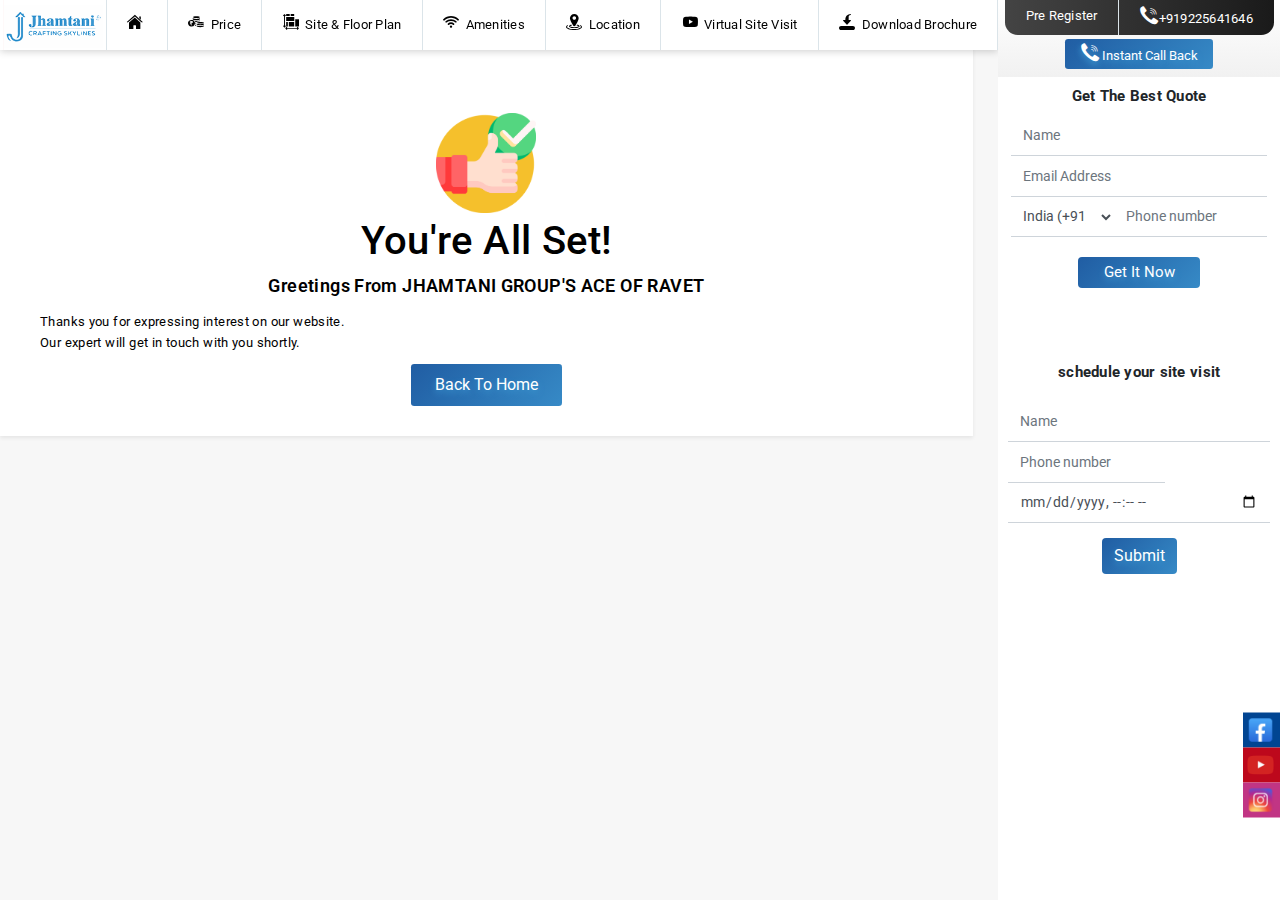
<file: thank-you.html>
<!DOCTYPE html>
<html lang="en">
<meta http-equiv="content-type" content="text/html;charset=UTF-8" />

<head>
    <meta charset="utf-8" />
    <meta name="viewport" content="width=device-width, initial-scale=1, shrink-to-fit=no" />
    <link rel="icon" type="image/x-icon" href="assets/img/favicon.ico" />
    <title>JHAMTANI GROUP'S ACE OF RAVET</title>
    <meta name="description" content="Jhamtani" />
    <meta name="keywords" content="" />
    <link rel="stylesheet" href="assets/css/purestyle.css" />
    <link rel="stylesheet" href="assets/css/style.css" />
    <link rel="preload" href="https://d1zdkpwby52v4t.cloudfront.net/godrejsereneco/assets/fonts/micon.woff2" as="font"
        type="font/woff2" crossorigin />
    <!-- Drift Start -->
    <!-- Drift Start -->
    <!-- Start of Async Drift Code -->
    <!-- <script>
        "use strict";

        !function () {
            var t = window.driftt = window.drift = window.driftt || [];
            if (!t.init) {
                if (t.invoked) return void (window.console && console.error && console.error("Drift snippet included twice."));
                t.invoked = !0, t.methods = ["identify", "config", "track", "reset", "debug", "show", "ping", "page", "hide", "off", "on"],
                    t.factory = function (e) {
                        return function () {
                            var n = Array.prototype.slice.call(arguments);
                            return n.unshift(e), t.push(n), t;
                        };
                    }, t.methods.forEach(function (e) {
                        t[e] = t.factory(e);
                    }), t.load = function (t) {
                        var e = 3e5, n = Math.ceil(new Date() / e) * e, o = document.createElement("script");
                        o.type = "text/javascript", o.async = !0, o.crossorigin = "anonymous", o.src = "https://js.driftt.com/include/" + n + "/" + t + ".js";
                        var i = document.getElementsByTagName("script")[0];
                        i.parentNode.insertBefore(o, i);
                    };
            }
        }();
        drift.SNIPPET_VERSION = '0.3.1';
        window.drift_init_options = { loadType: 'ON_INTERACTIVE' };
        drift.load('bk6awgu2hnb2');
        // When drift loaded successfully trigger the drift window
        drift.on('ready', function (api) {
            drift.api.setUserAttributes({
                "Customer Device": "Desktop",
                "Drift GCLID": new URLSearchParams(window.location.search).get('gclid')
            });

            window.drift.on("phoneCapture", function (data) {
                console.log("phone number captured");
                dataLayer.push({
                    'event': 'hbpushleads',
                    'eventCategory': 'Drift Widget',
                    'eventAction': 'phone number captured',
                    'eventLabel': 'drift conversation id: '
                });
            });
            drift.api.startInteraction({ interactionId: 98733 });
        });
    </script> -->
    <!-- End of Async Drift Code -->

</head>

<body data-spy="scroll" data-target="#navbarNav">
   <div class="mobile-bottom">
        <ul>
            <li>
                <a
                    href="https://api.whatsapp.com/send?phone=+919225641646&text=Hi, I saw details of project, Ravet | kindly call me back. I am interested in buying a new property.">
                    <div class="sheak">
                        <img src="assets/img/whatsapp.svg" alt="whatsapp">
                    </div>
                    WhatsApp
                </a>
            </li>
            <li>
                <a href="javascript:void(0)" data-toggle="modal" data-target="#FormActive">
                    <div class="sheak">
                        <img src="assets/img/calendarIcon.png" alt="calendar">
                    </div>
                    Site Visit
                </a>
            </li>
            <li class="last-child">
                <a href="tel:+919225641646">
                    <div class="sheak">
                        <img src="assets/img/phn1.svg" alt="phone">
                    </div>
                    Call Us
                </a>
            </li>
        </ul>
    </div>
    <!-- Google Tag Manager (noscript) -->
    <noscript><iframe src="https://www.googletagmanager.com/ns.html?id=GTM-WXNTZZC" height="0" width="0"
            style="display:none;visibility:hidden"></iframe></noscript>
    <!-- End Google Tag Manager (noscript) -->

    <div id="loader">
        <span class="loader-text"> <img src="assets/img/logo.png" class="loader-logo" /></span>
    </div>
    <header class="micro-nav fixed-top pload">
        <nav class="navbar navbar-expand-lg navbar-light bg-white micro-navbar">
            <a class="navbar-brand" href="index.html"> <img src="assets/img/logo.png" class="logo" /></a>
            <button class="navbar-toggler" type="button" data-toggle="collapse" data-target="#navbarNav"
                aria-controls="navbarNav" aria-expanded="false" aria-label="Toggle navigation"><span
                    class="navbar-toggler-icon"></span></button>
            <div class="collapse navbar-collapse" id="navbarNav">
                <ul class="navbar-nav nav-fill">
                    <li class="nav-item">
                        <a class="nav-link" href="index.html#home"><i class="mi mi-home nav-icon"></i><span
                                class="d-sm-inline d-md-none"> Home</span></a>
                    </li>
                    <li class="nav-item">
                        <a class="nav-link" href="index.html#pricing"><i class="mi mi-price nav-icon"></i> Price</a>
                    </li>
                    <li class="nav-item">
                        <a class="nav-link" href="index.html#sitefloorplan"><i class="mi mi-siteplan nav-icon"></i> Site
                            &amp;
                            Floor Plan</a>
                    </li>
                    <li class="nav-item">
                        <a class="nav-link" href="index.html#amenities"><i class="mi mi-ami nav-icon"></i> Amenities</a>
                    </li>
                    <li class="nav-item">
                        <a class="nav-link" href="index.html#address_section"><i class="mi mi-location nav-icon"></i>
                            Location</a>
                    </li>

                    <li class="nav-item">
                        <a class="nav-link" href="index.html#sitevisit"><i class="mi mi-sitevisit nav-icon"></i> Virtual
                            Site
                            Visit
                        </a>
                    </li>

                    <li class="nav-item overflow-hidden">
                        <a class="nav-link enqModal" href="#" data-form="md" data-title="Download brochure"
                            data-btn="Download now" data-enquiry="Download Brochure Toolbar" data-redirect="brochure"
                            data-redirect-file="brochure.html" data-toggle="modal" data-target="#enqModal">
                            <i class="mi mi-download nav-icon d-inline-block animated slideInDown infinite"></i>
                            Download Brochure

                        </a>
                    </li>
                </ul>
            </div>
        </nav>
    </header>
    <main class="pload">
        <section class="section shadow-sm lazyload" id="developer">
            <div class="d-block pt-2 pb-1 text-center" style="padding-top:70px !important;"> <img
                    src="assets/img/thanks-icon.webp" loading="lazy"
                    style="max-width: 100%; height: 100px;  display: inline-block;" /></div>
            <div style="text-align: center;">
                <span>
                    <h1>You're All Set!</h1>
                </span>
                <span class="d-block section-heading-sub text-capitalize">Greetings From JHAMTANI GROUP'S ACE OF
                    RAVET</span>
                <div>
                    <p>
                        Thanks you for expressing interest on our website.<br>
                        Our expert will get in touch with you shortly.
                    </p>
                </div>
                <a href="index.html">
                    <button class="btn btn-sm btn-info micro-form-btn-sm effetGradient effectScale enqModal mt-1"
                        data-form="sm" style="font-size:16px; padding: 9px 24px;">
                        Back To Home
                    </button></a>
            </div>
        </section>
        <ul class="mob-action nav nav-fill d-sm-block d-lg-none">
            <li class="nav-item" onclick="javascript:location.href='tel:+919225641646'"><span
                    class="mi mi-call action-icon"></span> Call</li>
            <li class="nav-item enqModal" data-form="lg" data-title="Enquire Now!" data-btn="Submit"
                data-enquiry="Enquire Footer Mobile" data-redirect="enquiry" data-toggle="modal"
                data-target="#enqModal">
                <span class="mi mi-enquire action-icon"></span> Enquire
            </li>
            <li class="nav-item"
                onclick="window.open('https://api.whatsapp.com/send?phone=+919225641646&text=Hi, I saw details of project, Ravet | kindly call me back. I am interested in buying a new property.', '_blank');">
                <span class="mi mi-whatsapp action-icon"><span class="path1"></span><span class="path2"></span><span
                        class="path3"></span></span> WhatsApp
            </li>
        </ul>
    </main>

    <!--exit modal 1 start -->
    <div class="modal fade lightbox" id="enqModal233" tabindex="-1" role="dialog" aria-hidden="true"></div>
    <!--Exit modal 1 end-->
    <!--exit modal 2 start -->
    <!-- <div class="modal fade lightbox2 abc"></div> -->
    <!--exit modal 2 end -->

    <div class="micro-side text-center">
        <div class="og-section pb-2">
            <ul class="nav nav-fill og-block">
                <li class="nav-item enqModal" data-form="lg" data-title="Pre Register" data-btn="Register Now "
                    data-enquiry="Organize Site Visit" data-toggle="modal" data-target="#enqModal">Pre Register
                </li>
                <li class="nav-item driftc"><a href="tel:+919225641646" class="textcolor"><i
                            class="mi mi-call"></i>+919225641646</a>
                </li>
            </ul>
            <button class="btn btn-sm btn-info micro-form-btn-sm effetGradient effectScale enqModal mt-1" data-form="sm"
                data-title="Immediate Call Back" data-btn="Request Call Now" data-enquiry="Request Call Back"
                data-toggle="modal" data-target="#enqModal">
                <span class="mi mi-call action-icon"></span> Instant Call Back

            </button>
        </div>
        <span class="d-block form-heading font-weight-bold my-2">Get The Best Quote
        </span>

        <form action="#" method="post" class="form-side" id="pardotForm" class="pardotForm">
            <input type="text" id="name" placeholder="Name" name="name" class="form-control rounded-0 micro-form-field"
                required>
            <div class="error" id="name_error"></div>
            <input type="email" id="email" placeholder="Email Address" name="email"
                class="form-control rounded-0 micro-form-field" required>
            <div class="error" id="address_error"></div>
            <select class="my_country_name form-control rounded-0 micro-form-field" name="country_name">
                <option data-countrycode="IN" value="India" data-contry_code="91">India (+91)</option>
                <option data-countrycode="AF" value="Afghanistan" data-contry_code="93">Afghanistan (+93)</option>
                <option data-countrycode="AL" value="Albania" data-contry_code="355">Albania (+355)</option>
                <option data-countrycode="DZ" value="Algeria" data-contry_code="213">Algeria (+213)</option>
                <option data-countrycode="AS" value="American Samoa" data-contry_code="1-684">American Samoa (+1-684)
                </option>
                <option data-countrycode="AD" value="Andorra" data-contry_code="376">Andorra (+376)</option>
                <option data-countrycode="AO" value="Angola" data-contry_code="244">Angola (+244)</option>
                <option data-countrycode="AI" value="Anguilla" data-contry_code="1-264">Anguilla (+1-264)</option>
                <option data-countrycode="AQ" value="Antarctica" data-contry_code="672">Antarctica (+672)</option>
                <option data-countrycode="AG" value="Antigua and Barbuda" data-contry_code="1-268">Antigua and Barbuda
                    (+1-268)</option>
                <option data-countrycode="AR" value="Argentina" data-contry_code="54">Argentina (+54)</option>
                <option data-countrycode="AM" value="Armenia" data-contry_code="374">Armenia (+374)</option>
                <option data-countrycode="AW" value="Aruba" data-contry_code="297">Aruba (+297)</option>
                <option data-countrycode="AU" value="Australia" data-contry_code="61">Australia (+61)</option>
                <option data-countrycode="AT" value="Austria" data-contry_code="43">Austria (+43)</option>
                <option data-countrycode="AZ" value="Azerbaijan" data-contry_code="994">Azerbaijan (+994)</option>
                <option data-countrycode="BS" value="Bahamas" data-contry_code="1-242">Bahamas (+1-242)</option>
                <option data-countrycode="BH" value="Bahrain" data-contry_code="973">Bahrain (+973)</option>
                <option data-countrycode="BD" value="Bangladesh" data-contry_code="880">Bangladesh (+880)</option>
                <option data-countrycode="BB" value="Barbados" data-contry_code="1-246">Barbados (+1-246)</option>
                <option data-countrycode="BY" value="Belarus" data-contry_code="375">Belarus (+375)</option>
                <option data-countrycode="BE" value="Belgium" data-contry_code="32">Belgium (+32)</option>
                <option data-countrycode="BZ" value="Belize" data-contry_code="501">Belize (+501)</option>
                <option data-countrycode="BJ" value="Benin" data-contry_code="229">Benin (+229)</option>
                <option data-countrycode="BM" value="Bermuda" data-contry_code="1-441">Bermuda (+1-441)</option>
                <option data-countrycode="BT" value="Bhutan" data-contry_code="975">Bhutan (+975)</option>
                <option data-countrycode="BO" value="Bolivia" data-contry_code="591">Bolivia (+591)</option>
                <option data-countrycode="BA" value="Bosnia and Herzegowina" data-contry_code="387">Bosnia and
                    Herzegowina (+387)</option>
                <option data-countrycode="BW" value="Botswana" data-contry_code="267">Botswana (+267)</option>
                <option data-countrycode="BV" value="Bouvet Island" data-contry_code="47">Bouvet Island (+47)</option>
                <option data-countrycode="BR" value="Brazil" data-contry_code="55">Brazil (+55)</option>
                <option data-countrycode="IO" value="British Indian Ocean Territory" data-contry_code="246">British
                    Indian Ocean Territory (+246)</option>
                <option data-countrycode="BN" value="Brunei Darussalam" data-contry_code="673">Brunei Darussalam (+673)
                </option>
                <option data-countrycode="BG" value="Bulgaria" data-contry_code="359">Bulgaria (+359)</option>
                <option data-countrycode="BF" value="Burkina Faso" data-contry_code="226">Burkina Faso (+226)</option>
                <option data-countrycode="BI" value="Burundi" data-contry_code="257">Burundi (+257)</option>
                <option data-countrycode="KH" value="Cambodia" data-contry_code="855">Cambodia (+855)</option>
                <option data-countrycode="CM" value="Cameroon" data-contry_code="237">Cameroon (+237)</option>
                <option data-countrycode="CA" value="Canada" data-contry_code="1">Canada (+1)</option>
                <option data-countrycode="CV" value="Cape Verde" data-contry_code="238">Cape Verde (+238)</option>
                <option data-countrycode="KY" value="Cayman Islands" data-contry_code="1-345">Cayman Islands (+1-345)
                </option>
                <option data-countrycode="CF" value="Central African Republic" data-contry_code="236">Central African
                    Republic (+236)</option>
                <option data-countrycode="TD" value="Chad" data-contry_code="235">Chad (+235)</option>
                <option data-countrycode="CL" value="Chile" data-contry_code="56">Chile (+56)</option>
                <option data-countrycode="CN" value="China" data-contry_code="86">China (+86)</option>
                <option data-countrycode="CX" value="Christmas Island" data-contry_code="61">Christmas Island (+61)
                </option>
                <option data-countrycode="CC" value="Cocos (Keeling) Islands" data-contry_code="61">Cocos (Keeling)
                    Islands (+61)</option>
                <option data-countrycode="CO" value="Colombia" data-contry_code="57">Colombia (+57)</option>
                <option data-countrycode="KM" value="Comoros" data-contry_code="269">Comoros (+269)</option>
                <option data-countrycode="CG" value="Congo Democratic Republic of" data-contry_code="242">Congo
                    Democratic Republic of (+242)</option>
                <option data-countrycode="CK" value="Cook Islands" data-contry_code="682">Cook Islands (+682)</option>
                <option data-countrycode="CR" value="Costa Rica" data-contry_code="506">Costa Rica (+506)</option>
                <option data-countrycode="CI" value="Cote D'Ivoire" data-contry_code="225">Cote D'Ivoire (+225)</option>
                <option data-countrycode="HR" value="Croatia" data-contry_code="385">Croatia (+385)</option>
                <option data-countrycode="CU" value="Cuba" data-contry_code="53">Cuba (+53)</option>
                <option data-countrycode="CY" value="Cyprus" data-contry_code="357">Cyprus (+357)</option>
                <option data-countrycode="CZ" value="Czech Republic" data-contry_code="420">Czech Republic (+420)
                </option>
                <option data-countrycode="DK" value="Denmark" data-contry_code="45">Denmark (+45)</option>
                <option data-countrycode="DJ" value="Djibouti" data-contry_code="253">Djibouti (+253)</option>
                <option data-countrycode="DM" value="Dominica" data-contry_code="1-767">Dominica (+1-767)</option>
                <option data-countrycode="DO" value="Dominican Republic" data-contry_code="1-809">Dominican Republic
                    (+1-809)</option>
                <option data-countrycode="TL" value="Timor-Leste" data-contry_code="670">Timor-Leste (+670)</option>
                <option data-countrycode="EC" value="Ecuador" data-contry_code="593">Ecuador (+593)</option>
                <option data-countrycode="EG" value="Egypt" data-contry_code="20">Egypt (+20)</option>
                <option data-countrycode="SV" value="El Salvador" data-contry_code="503">El Salvador (+503)</option>
                <option data-countrycode="GQ" value="Equatorial Guinea" data-contry_code="240">Equatorial Guinea (+240)
                </option>
                <option data-countrycode="ER" value="Eritrea" data-contry_code="291">Eritrea (+291)</option>
                <option data-countrycode="EE" value="Estonia" data-contry_code="372">Estonia (+372)</option>
                <option data-countrycode="ET" value="Ethiopia" data-contry_code="251">Ethiopia (+251)</option>
                <option data-countrycode="FK" value="Falkland Islands (Malvinas)" data-contry_code="500">Falkland
                    Islands (Malvinas) (+500)</option>
                <option data-countrycode="FO" value="Faroe Islands" data-contry_code="298">Faroe Islands (+298)</option>
                <option data-countrycode="FJ" value="Fiji" data-contry_code="679">Fiji (+679)</option>
                <option data-countrycode="FI" value="Finland" data-contry_code="358">Finland (+358)</option>
                <option data-countrycode="FR" value="France" data-contry_code="33">France (+33)</option>
                <option data-countrycode="GF" value="French Guiana" data-contry_code="594">French Guiana (+594)</option>
                <option data-countrycode="PF" value="French Polynesia" data-contry_code="689">French Polynesia (+689)
                </option>
                <option data-countrycode="GA" value="Gabon" data-contry_code="241">Gabon (+241)</option>
                <option data-countrycode="GM" value="Gambia" data-contry_code="220">Gambia (+220)</option>
                <option data-countrycode="GE" value="Georgia" data-contry_code="995">Georgia (+995)</option>
                <option data-countrycode="DE" value="Germany" data-contry_code="49">Germany (+49)</option>
                <option data-countrycode="GH" value="Ghana" data-contry_code="233">Ghana (+233)</option>
                <option data-countrycode="GI" value="Gibraltar" data-contry_code="350">Gibraltar (+350)</option>
                <option data-countrycode="GR" value="Greece" data-contry_code="30">Greece (+30)</option>
                <option data-countrycode="GL" value="Greenland" data-contry_code="299">Greenland (+299)</option>
                <option data-countrycode="GD" value="Grenada" data-contry_code="1-473">Grenada (+1-473)</option>
                <option data-countrycode="GP" value="Guadeloupe" data-contry_code="590">Guadeloupe (+590)</option>
                <option data-countrycode="GU" value="Guam" data-contry_code="1-671">Guam (+1-671)</option>
                <option data-countrycode="GT" value="Guatemala" data-contry_code="502">Guatemala (+502)</option>
                <option data-countrycode="GN" value="Guinea" data-contry_code="224">Guinea (+224)</option>
                <option data-countrycode="GW" value="Guinea-bissau" data-contry_code="245">Guinea-bissau (+245)</option>
                <option data-countrycode="GY" value="Guyana" data-contry_code="592">Guyana (+592)</option>
                <option data-countrycode="HT" value="Haiti" data-contry_code="509">Haiti (+509)</option>
                <option data-countrycode="HM" value="Heard Island and McDonald Islands" data-contry_code="011">Heard
                    Island and McDonald Islands (+011)</option>
                <option data-countrycode="HN" value="Honduras" data-contry_code="504">Honduras (+504)</option>
                <option data-countrycode="HK" value="Hong Kong" data-contry_code="852">Hong Kong (+852)</option>
                <option data-countrycode="HU" value="Hungary" data-contry_code="36">Hungary (+36)</option>
                <option data-countrycode="IS" value="Iceland" data-contry_code="354">Iceland (+354)</option>
                <option data-countrycode="IN" value="India" data-contry_code="91" selected="">India (+91)</option>
                <option data-countrycode="ID" value="Indonesia" data-contry_code="62">Indonesia (+62)</option>
                <option data-countrycode="IR" value="Iran (Islamic Republic of)" data-contry_code="98">Iran (Islamic
                    Republic of) (+98)</option>
                <option data-countrycode="IQ" value="Iraq" data-contry_code="964">Iraq (+964)</option>
                <option data-countrycode="IE" value="Ireland" data-contry_code="353">Ireland (+353)</option>
                <option data-countrycode="IL" value="Israel" data-contry_code="972">Israel (+972)</option>
                <option data-countrycode="IT" value="Italy" data-contry_code="39">Italy (+39)</option>
                <option data-countrycode="JM" value="Jamaica" data-contry_code="1-876">Jamaica (+1-876)</option>
                <option data-countrycode="JP" value="Japan" data-contry_code="81">Japan (+81)</option>
                <option data-countrycode="JO" value="Jordan" data-contry_code="962">Jordan (+962)</option>
                <option data-countrycode="KZ" value="Kazakhstan" data-contry_code="7">Kazakhstan (+7)</option>
                <option data-countrycode="KE" value="Kenya" data-contry_code="254">Kenya (+254)</option>
                <option data-countrycode="KI" value="Kiribati" data-contry_code="686">Kiribati (+686)</option>
                <option data-countrycode="KP" value="Korea, Democratic People's Republic of" data-contry_code="850">
                    Korea, Democratic People's Republic of (+850)</option>
                <option data-countrycode="KR" value="South Korea" data-contry_code="82">South Korea (+82)</option>
                <option data-countrycode="KW" value="Kuwait" data-contry_code="965">Kuwait (+965)</option>
                <option data-countrycode="KG" value="Kyrgyzstan" data-contry_code="996">Kyrgyzstan (+996)</option>
                <option data-countrycode="LA" value="Lao People's Democratic Republic" data-contry_code="856">Lao
                    People's Democratic Republic (+856)</option>
                <option data-countrycode="LV" value="Latvia" data-contry_code="371">Latvia (+371)</option>
                <option data-countrycode="LB" value="Lebanon" data-contry_code="961">Lebanon (+961)</option>
                <option data-countrycode="LS" value="Lesotho" data-contry_code="266">Lesotho (+266)</option>
                <option data-countrycode="LR" value="Liberia" data-contry_code="231">Liberia (+231)</option>
                <option data-countrycode="LY" value="Libya" data-contry_code="218">Libya (+218)</option>
                <option data-countrycode="LI" value="Liechtenstein" data-contry_code="423">Liechtenstein (+423)</option>
                <option data-countrycode="LT" value="Lithuania" data-contry_code="370">Lithuania (+370)</option>
                <option data-countrycode="LU" value="Luxembourg" data-contry_code="352">Luxembourg (+352)</option>
                <option data-countrycode="MO" value="Macao" data-contry_code="853">Macao (+853)</option>
                <option data-countrycode="MK" value="Macedonia, The Former Yugoslav Republic of" data-contry_code="389">
                    Macedonia, The Former Yugoslav Republic of (+389)</option>
                <option data-countrycode="MG" value="Madagascar" data-contry_code="261">Madagascar (+261)</option>
                <option data-countrycode="MW" value="Malawi" data-contry_code="265">Malawi (+265)</option>
                <option data-countrycode="MY" value="Malaysia" data-contry_code="60">Malaysia (+60)</option>
                <option data-countrycode="MV" value="Maldives" data-contry_code="960">Maldives (+960)</option>
                <option data-countrycode="ML" value="Mali" data-contry_code="223">Mali (+223)</option>
                <option data-countrycode="MT" value="Malta" data-contry_code="356">Malta (+356)</option>
                <option data-countrycode="MH" value="Marshall Islands" data-contry_code="692">Marshall Islands (+692)
                </option>
                <option data-countrycode="MQ" value="Martinique" data-contry_code="596">Martinique (+596)</option>
                <option data-countrycode="MR" value="Mauritania" data-contry_code="222">Mauritania (+222)</option>
                <option data-countrycode="MU" value="Mauritius" data-contry_code="230">Mauritius (+230)</option>
                <option data-countrycode="YT" value="Mayotte" data-contry_code="262">Mayotte (+262)</option>
                <option data-countrycode="MX" value="Mexico" data-contry_code="52">Mexico (+52)</option>
                <option data-countrycode="FM" value="Micronesia, Federated States of" data-contry_code="691">Micronesia,
                    Federated States of (+691)</option>
                <option data-countrycode="MD" value="Moldova" data-contry_code="373">Moldova (+373)</option>
                <option data-countrycode="MC" value="Monaco" data-contry_code="377">Monaco (+377)</option>
                <option data-countrycode="MN" value="Mongolia" data-contry_code="976">Mongolia (+976)</option>
                <option data-countrycode="MS" value="Montserrat" data-contry_code="1-664">Montserrat (+1-664)</option>
                <option data-countrycode="MA" value="Morocco" data-contry_code="212">Morocco (+212)</option>
                <option data-countrycode="MZ" value="Mozambique" data-contry_code="258">Mozambique (+258)</option>
                <option data-countrycode="MM" value="Myanmar" data-contry_code="95">Myanmar (+95)</option>
                <option data-countrycode="NA" value="Namibia" data-contry_code="264">Namibia (+264)</option>
                <option data-countrycode="NR" value="Nauru" data-contry_code="674">Nauru (+674)</option>
                <option data-countrycode="NP" value="Nepal" data-contry_code="977">Nepal (+977)</option>
                <option data-countrycode="NL" value="Netherlands" data-contry_code="31">Netherlands (+31)</option>
                <option data-countrycode="AN" value="Netherlands Antilles" data-contry_code="599">Netherlands Antilles
                    (+599)</option>
                <option data-countrycode="NC" value="New Caledonia" data-contry_code="687">New Caledonia (+687 )
                </option>
                <option data-countrycode="NZ" value="New Zealand" data-contry_code="64">New Zealand (+64)</option>
                <option data-countrycode="NI" value="Nicaragua" data-contry_code="505">Nicaragua (+505)</option>
                <option data-countrycode="NE" value="Niger" data-contry_code="227">Niger (+227)</option>
                <option data-countrycode="NG" value="Nigeria" data-contry_code="234">Nigeria (+234)</option>
                <option data-countrycode="NU" value="Niue" data-contry_code="683">Niue (+683)</option>
                <option data-countrycode="NF" value="Norfolk Island" data-contry_code="672">Norfolk Island (+672)
                </option>
                <option data-countrycode="MP" value="Northern Mariana Islands" data-contry_code="1-670">Northern Mariana
                    Islands (+1-670)</option>
                <option data-countrycode="NO" value="Norway" data-contry_code="47">Norway (+47)</option>
                <option data-countrycode="OM" value="Oman" data-contry_code="968">Oman (+968)</option>
                <option data-countrycode="PK" value="Pakistan" data-contry_code="92">Pakistan (+92)</option>
                <option data-countrycode="PW" value="Palau" data-contry_code="680">Palau (+680)</option>
                <option data-countrycode="PA" value="Panama" data-contry_code="507">Panama (+507)</option>
                <option data-countrycode="PG" value="Papua New Guinea" data-contry_code="675">Papua New Guinea (+675)
                </option>
                <option data-countrycode="PY" value="Paraguay" data-contry_code="595">Paraguay (+595)</option>
                <option data-countrycode="PE" value="Peru" data-contry_code="51">Peru (+51)</option>
                <option data-countrycode="PH" value="Philippines" data-contry_code="63">Philippines (+63)</option>
                <option data-countrycode="PN" value="Pitcairn" data-contry_code="64">Pitcairn (+64)</option>
                <option data-countrycode="PL" value="Poland" data-contry_code="48">Poland (+48)</option>
                <option data-countrycode="PT" value="Portugal" data-contry_code="351">Portugal (+351)</option>
                <option data-countrycode="PR" value="Puerto Rico" data-contry_code="1-787">Puerto Rico (+1-787)</option>
                <option data-countrycode="QA" value="Qatar" data-contry_code="974">Qatar (+974)</option>
                <option data-countrycode="RE" value="Reunion" data-contry_code="262">Reunion (+262)</option>
                <option data-countrycode="RO" value="Romania" data-contry_code="40">Romania (+40)</option>
                <option data-countrycode="RU" value="Russian Federation" data-contry_code="7">Russian Federation (+7)
                </option>
                <option data-countrycode="RW" value="Rwanda" data-contry_code="250">Rwanda (+250)</option>
                <option data-countrycode="KN" value="Saint Kitts and Nevis" data-contry_code="1-869">Saint Kitts and
                    Nevis (+1-869)</option>
                <option data-countrycode="LC" value="Saint Lucia" data-contry_code="1-758">Saint Lucia (+1-758)</option>
                <option data-countrycode="VC" value="Saint Vincent and the Grenadines" data-contry_code="1-784">Saint
                    Vincent and the Grenadines (+1-784)</option>
                <option data-countrycode="WS" value="Samoa" data-contry_code="685">Samoa (+685)</option>
                <option data-countrycode="SM" value="San Marino" data-contry_code="378">San Marino (+378)</option>
                <option data-countrycode="ST" value="Sao Tome and Principe" data-contry_code="239">Sao Tome and Principe
                    (+239)</option>
                <option data-countrycode="SA" value="Saudi Arabia" data-contry_code="966">Saudi Arabia (+966)</option>
                <option data-countrycode="SN" value="Senegal" data-contry_code="221">Senegal (+221)</option>
                <option data-countrycode="SC" value="Seychelles" data-contry_code="248">Seychelles (+248)</option>
                <option data-countrycode="SL" value="Sierra Leone" data-contry_code="232">Sierra Leone (+232)</option>
                <option data-countrycode="SG" value="Singapore" data-contry_code="65">Singapore (+65)</option>
                <option data-countrycode="SK" value="Slovakia (Slovak Republic)" data-contry_code="421">Slovakia (Slovak
                    Republic) (+421)</option>
                <option data-countrycode="SI" value="Slovenia" data-contry_code="386">Slovenia (+386)</option>
                <option data-countrycode="SB" value="Solomon Islands" data-contry_code="677">Solomon Islands (+677)
                </option>
                <option data-countrycode="SO" value="Somalia" data-contry_code="252">Somalia (+252)</option>
                <option data-countrycode="ZA" value="South Africa" data-contry_code="27">South Africa (+27)</option>
                <option data-countrycode="GS" value="South Georgia and the South Sandwich Islands"
                    data-contry_code="500">South Georgia and the South Sandwich Islands (+500)</option>
                <option data-countrycode="ES" value="Spain" data-contry_code="34">Spain (+34)</option>
                <option data-countrycode="LK" value="Sri Lanka" data-contry_code="94">Sri Lanka (+94)</option>
                <option data-countrycode="SH" value="Saint Helena, Ascension and Tristan da Cunha"
                    data-contry_code="290">Saint Helena, Ascension and Tristan da Cunha (+290)</option>
                <option data-countrycode="PM" value="St. Pierre and Miquelon" data-contry_code="508">St. Pierre and
                    Miquelon (+508)</option>
                <option data-countrycode="SD" value="Sudan" data-contry_code="249">Sudan (+249)</option>
                <option data-countrycode="SR" value="Suriname" data-contry_code="597">Suriname (+597)</option>
                <option data-countrycode="SJ" value="Svalbard and Jan Mayen Islands" data-contry_code="47">Svalbard and
                    Jan Mayen Islands (+47)</option>
                <option data-countrycode="SZ" value="Swaziland" data-contry_code="268">Swaziland (+268)</option>
                <option data-countrycode="SE" value="Sweden" data-contry_code="46">Sweden (+46)</option>
                <option data-countrycode="CH" value="Switzerland" data-contry_code="41">Switzerland (+41)</option>
                <option data-countrycode="SY" value="Syrian Arab Republic" data-contry_code="963">Syrian Arab Republic
                    (+963)</option>
                <option data-countrycode="TW" value="Taiwan" data-contry_code="886">Taiwan (+886)</option>
                <option data-countrycode="TJ" value="Tajikistan" data-contry_code="992">Tajikistan (+992)</option>
                <option data-countrycode="TZ" value="Tanzania, United Republic of" data-contry_code="255">Tanzania,
                    United Republic of (+255)</option>
                <option data-countrycode="TH" value="Thailand" data-contry_code="66">Thailand (+66)</option>
                <option data-countrycode="TG" value="Togo" data-contry_code="228">Togo (+228)</option>
                <option data-countrycode="TK" value="Tokelau" data-contry_code="690">Tokelau (+690)</option>
                <option data-countrycode="TO" value="Tonga" data-contry_code="676">Tonga (+676)</option>
                <option data-countrycode="TT" value="Trinidad and Tobago" data-contry_code="1-868">Trinidad and Tobago
                    (+1-868)</option>
                <option data-countrycode="TN" value="Tunisia" data-contry_code="216">Tunisia (+216)</option>
                <option data-countrycode="TR" value="Turkey" data-contry_code="90">Turkey (+90)</option>
                <option data-countrycode="TM" value="Turkmenistan" data-contry_code="993">Turkmenistan (+993)</option>
                <option data-countrycode="TC" value="Turks and Caicos Islands" data-contry_code="1-649">Turks and Caicos
                    Islands (+1-649)</option>
                <option data-countrycode="TV" value="Tuvalu" data-contry_code="688">Tuvalu (+688)</option>
                <option data-countrycode="UG" value="Uganda" data-contry_code="256">Uganda (+256)</option>
                <option data-countrycode="UA" value="Ukraine" data-contry_code="380">Ukraine (+380)</option>
                <option data-countrycode="AE" value="United Arab Emirates" data-contry_code="971">United Arab Emirates
                    (+971)</option>
                <option data-countrycode="GB" value="United Kingdom" data-contry_code="44">United Kingdom (+44)</option>
                <option data-countrycode="US" value="United States" data-contry_code="1">United States (+1)</option>
                <option data-countrycode="UM" value="United States Minor Outlying Islands" data-contry_code="246">United
                    States Minor Outlying Islands (+246)</option>
                <option data-countrycode="UY" value="Uruguay" data-contry_code="598">Uruguay (+598)</option>
                <option data-countrycode="UZ" value="Uzbekistan" data-contry_code="998">Uzbekistan (+998)</option>
                <option data-countrycode="VU" value="Vanuatu" data-contry_code="678">Vanuatu (+678)</option>
                <option data-countrycode="VA" value="Vatican City State (Holy See)" data-contry_code="379">Vatican City
                    State (Holy See) (+379)</option>
                <option data-countrycode="VE" value="Venezuela" data-contry_code="58">Venezuela (+58)</option>
                <option data-countrycode="VN" value="Vietnam" data-contry_code="84">Vietnam (+84)</option>
                <option data-countrycode="VG" value="Virgin Islands (British)" data-contry_code="1-284">Virgin Islands
                    (British) (+1-284)</option>
                <option data-countrycode="VI" value="Virgin Islands (U.S.)" data-contry_code="1-340">Virgin Islands
                    (U.S.) (+1-340)</option>
                <option data-countrycode="WF" value="Wallis and Futuna Islands" data-contry_code="681">Wallis and Futuna
                    Islands (+681)</option>
                <option data-countrycode="EH" value="Western Sahara" data-contry_code="212">Western Sahara (+212)
                </option>
                <option data-countrycode="YE" value="Yemen" data-contry_code="967">Yemen (+967)</option>
                <option data-countrycode="RS" value="Serbia" data-contry_code="381">Serbia (+381)</option>
                <option data-countrycode="ZM" value="Zambia" data-contry_code="260">Zambia (+260)</option>
                <option data-countrycode="ZW" value="Zimbabwe" data-contry_code="263">Zimbabwe (+263)</option>
                <option data-countrycode="AX" value="Aaland Islands" data-contry_code="358">Aaland Islands (+358)
                </option>
                <option data-countrycode="PS" value="Palestine" data-contry_code="970">Palestine (+970)</option>
                <option data-countrycode="ME" value="Montenegro" data-contry_code="382">Montenegro (+382)</option>
                <option data-countrycode="GG" value="Guernsey" data-contry_code="44-1481">Guernsey (+44-1481)</option>
                <option data-countrycode="IM" value="Isle of Man" data-contry_code="44-1624">Isle of Man (+44-1624)
                </option>
                <option data-countrycode="JE" value="Jersey" data-contry_code="44-1534">Jersey (+44-1534)</option>
                <option data-countrycode="CW" value="CuraÃ§ao" data-contry_code="599">CuraÃ§ao (+599)</option>
                <option data-countrycode="CI" value="Ivory Coast" data-contry_code="225">Ivory Coast (+225)</option>
                <option data-countrycode="XK" value="Kosovo" data-contry_code="383">Kosovo (+383)</option>
            </select>
            <input type="hidden" value="+91" name="country_code" id="country_code"
                class="operations-supplierCapacity" />

            <input name="modal_my_mobile2" class="form-control numeric rounded-0 micro-form-field" id="modal_my_mobile"
                pattern="^[_0-9]+" placeholder="Phone number" type="text" value="" required="required"
                data-error="Please enter your valid mobile number"
                onkeyup="if (/\D/g.test(this.value)) this.value = this.value.replace(/\D/g,'')">
            <input type="hidden" id="first_name" name="first_name">
            <input type="hidden" id="last_name" name="last_name">
            <input type="hidden" id="builder" name="builder" value="Kohinoor Group Constructions">
            <input type="hidden" id="project" name="project" value="Kohinoor Tinsel Town">
            <input type=hidden id="lead_source" name="lead_source" value="Microsite">
            <input type="hidden" name=ip id="ip" value="103.146.240.205">
            <input type="hidden" name=mobile id="modal_dg_mobile2" class="mobileconcat">
            <input type="hidden" id="enquiredfor" name="enquiredfor" value="Pre Register here for Best Offers">
            <input type="hidden" name="home_url" value="index.html">
            <input type="hidden" name="gclid" id="gclid" value="">
            <input type="hidden" name="utm_source" id="utm_source" value="">
            <input type="hidden" name="utm_medium" id="utm_medium" value="">
            <input type="hidden" name="utm_campaign" id="utm_campaign" value="">
            <input type="hidden" name="utm_term" id="utm_term" value="">
            <input type="hidden" name="utm_physical_location" id="utm_physical_location" value="">
            <input type="hidden" name="utm_tragetid" id="utm_tragetid" value="">
            <input type="hidden" name="utm_target" id="utm_target" value="">
            <input type="hidden" name="utm_placement" id="utm_placement" value="">
            <input type="hidden" name="utm_adposition" id="utm_adposition" value="">

            <input type="submit" value="Get It Now" class="btn btn-info micro-form-btn effetMoveGradient submitBtn"
                id="submitBtn">
        </form>

        <div style="padding-top: 50px;">
            <span class="d-block form-heading font-weight-bold my-2 animated slideInDown infinite">schedule your site
                visit
            </span>
            <form action="schedulesitevisit.php" method="post" class="form-side" id="pardotForm" class="pardotForm"
                style="padding: 10px; justify-content: left;">
                <input type="text" id="fname" placeholder="Name" name="name"
                    class="form-control rounded-0 micro-form-field" required>
                <div class="error" id="name_error"></div>
                <input name="modal_my_mobile2" class="form-control  rounded-0 micro-form-field" id="modal_my_mobile"
                    pattern="^[_0-9]+" placeholder="Phone number" type="text" value="" required="required"
                    data-error="Please enter your valid mobile number"
                    onkeyup="if (/\D/g.test(this.value)) this.value = this.value.replace(/\D/g,'')">
                <input type="datetime-local" id="date_time" name="date_time"
                    class=" my_country_name  form-control rounded-0 micro-form-field" />
                <input type="submit" class="btn btn-info  effetMoveGradient" id="submitBtn">
            </form>
        </div>
        <ul class="social-media-container">
            <li class="social-media facebook">
                <img src="assets/img/facebook.png" width="35" height="35" />
                <a href="https://www.facebook.com/jhamtaniaceatmosphere" target="_blank">Facebook</a>
            </li>
            <li class="social-media pinterest">
                <img src="assets/img/youtube.png" width="35" height="35" />
                <a href="#" target="_blank">You tube</a>
            </li>
            <li class="social-media instagram">
                <img src="assets/img/instagram.png" width="35" height="35" />
                <a href="#" target="_blank">Instagram</a>
            </li>
        </ul>
    </div>

    <div class="modal fade" id="enqModal" tabindex="-1" role="dialog" aria-hidden="true">
        <div class="modal-dialog modal-dialog-centered enq-modal" role="document">
            <div class="modal-content">
                <div class="modal-body text-center">
                    <button type="button" class="close" data-dismiss="modal" aria-label="Close"><span
                            aria-hidden="true">&times;</span></button>
                    <div class="modal-head d-none"><span class="modal-title"> Download Brochure</span></div>
                    <div class="d-flex">
                        <div class="flex-fill align-self-center flex-shrink-1 modal-highlight-bg d-none d-lg-block">
                            <span class="modal-highlight-title">We Promise</span>
                            <ul class="modal-highlight">
                                <li><i class="mi mi-support-call"></i><span>Instant Call Back</span></li>
                                <li><i class="mi mi-support-visit"></i><span>Free Site Visit</span></li>
                                <li><i class="mi mi-support-price"></i><span>Unmatched Price</span></li>
                            </ul>
                        </div>
                        <div class="flex-fill align-self-center">
                            <span class="popup-logo"> <img src="assets/img/logo.png" class="logo"></span>


                            <span class="modal-title-secondary"> Register here and Avail the <span
                                    class="text-danger">Best Offers!!</span></span>

                            <form action="contact.php" method="post" class="form-side" id="pardotForm"
                                class="pardotForm">

                                <input type="text" id="name" placeholder="Name" name="name"
                                    class="form-control rounded-0 micro-form-field" required>
                                <div class="error" id="name_error"></div>

                                <input type="email" id="email" placeholder="Email Address" name="email"
                                    class="form-control rounded-0 micro-form-field" required>
                                <div class="error" id="address_error"></div>
                                <select class="my_country_name form-control rounded-0 micro-form-field"
                                    name="country_name">
                                    <option data-countrycode="IN" value="India" data-contry_code="91">India (+91)
                                    </option>
                                    <option data-countrycode="AF" value="Afghanistan" data-contry_code="93">Afghanistan
                                        (+93)</option>
                                    <option data-countrycode="AL" value="Albania" data-contry_code="355">Albania (+355)
                                    </option>
                                    <option data-countrycode="DZ" value="Algeria" data-contry_code="213">Algeria (+213)
                                    </option>
                                    <option data-countrycode="AS" value="American Samoa" data-contry_code="1-684">
                                        American Samoa (+1-684)</option>
                                    <option data-countrycode="AD" value="Andorra" data-contry_code="376">Andorra (+376)
                                    </option>
                                    <option data-countrycode="AO" value="Angola" data-contry_code="244">Angola (+244)
                                    </option>
                                    <option data-countrycode="AI" value="Anguilla" data-contry_code="1-264">Anguilla
                                        (+1-264)</option>
                                    <option data-countrycode="AQ" value="Antarctica" data-contry_code="672">Antarctica
                                        (+672)</option>
                                    <option data-countrycode="AG" value="Antigua and Barbuda" data-contry_code="1-268">
                                        Antigua and Barbuda (+1-268)</option>
                                    <option data-countrycode="AR" value="Argentina" data-contry_code="54">Argentina
                                        (+54)</option>
                                    <option data-countrycode="AM" value="Armenia" data-contry_code="374">Armenia (+374)
                                    </option>
                                    <option data-countrycode="AW" value="Aruba" data-contry_code="297">Aruba (+297)
                                    </option>
                                    <option data-countrycode="AU" value="Australia" data-contry_code="61">Australia
                                        (+61)</option>
                                    <option data-countrycode="AT" value="Austria" data-contry_code="43">Austria (+43)
                                    </option>
                                    <option data-countrycode="AZ" value="Azerbaijan" data-contry_code="994">Azerbaijan
                                        (+994)</option>
                                    <option data-countrycode="BS" value="Bahamas" data-contry_code="1-242">Bahamas
                                        (+1-242)</option>
                                    <option data-countrycode="BH" value="Bahrain" data-contry_code="973">Bahrain (+973)
                                    </option>
                                    <option data-countrycode="BD" value="Bangladesh" data-contry_code="880">Bangladesh
                                        (+880)</option>
                                    <option data-countrycode="BB" value="Barbados" data-contry_code="1-246">Barbados
                                        (+1-246)</option>
                                    <option data-countrycode="BY" value="Belarus" data-contry_code="375">Belarus (+375)
                                    </option>
                                    <option data-countrycode="BE" value="Belgium" data-contry_code="32">Belgium (+32)
                                    </option>
                                    <option data-countrycode="BZ" value="Belize" data-contry_code="501">Belize (+501)
                                    </option>
                                    <option data-countrycode="BJ" value="Benin" data-contry_code="229">Benin (+229)
                                    </option>
                                    <option data-countrycode="BM" value="Bermuda" data-contry_code="1-441">Bermuda
                                        (+1-441)</option>
                                    <option data-countrycode="BT" value="Bhutan" data-contry_code="975">Bhutan (+975)
                                    </option>
                                    <option data-countrycode="BO" value="Bolivia" data-contry_code="591">Bolivia (+591)
                                    </option>
                                    <option data-countrycode="BA" value="Bosnia and Herzegowina" data-contry_code="387">
                                        Bosnia and Herzegowina (+387)</option>
                                    <option data-countrycode="BW" value="Botswana" data-contry_code="267">Botswana
                                        (+267)</option>
                                    <option data-countrycode="BV" value="Bouvet Island" data-contry_code="47">Bouvet
                                        Island (+47)</option>
                                    <option data-countrycode="BR" value="Brazil" data-contry_code="55">Brazil (+55)
                                    </option>
                                    <option data-countrycode="IO" value="British Indian Ocean Territory"
                                        data-contry_code="246">British Indian Ocean Territory (+246)</option>
                                    <option data-countrycode="BN" value="Brunei Darussalam" data-contry_code="673">
                                        Brunei Darussalam (+673)</option>
                                    <option data-countrycode="BG" value="Bulgaria" data-contry_code="359">Bulgaria
                                        (+359)</option>
                                    <option data-countrycode="BF" value="Burkina Faso" data-contry_code="226">Burkina
                                        Faso (+226)</option>
                                    <option data-countrycode="BI" value="Burundi" data-contry_code="257">Burundi (+257)
                                    </option>
                                    <option data-countrycode="KH" value="Cambodia" data-contry_code="855">Cambodia
                                        (+855)</option>
                                    <option data-countrycode="CM" value="Cameroon" data-contry_code="237">Cameroon
                                        (+237)</option>
                                    <option data-countrycode="CA" value="Canada" data-contry_code="1">Canada (+1)
                                    </option>
                                    <option data-countrycode="CV" value="Cape Verde" data-contry_code="238">Cape Verde
                                        (+238)</option>
                                    <option data-countrycode="KY" value="Cayman Islands" data-contry_code="1-345">Cayman
                                        Islands (+1-345)</option>
                                    <option data-countrycode="CF" value="Central African Republic"
                                        data-contry_code="236">Central African Republic (+236)</option>
                                    <option data-countrycode="TD" value="Chad" data-contry_code="235">Chad (+235)
                                    </option>
                                    <option data-countrycode="CL" value="Chile" data-contry_code="56">Chile (+56)
                                    </option>
                                    <option data-countrycode="CN" value="China" data-contry_code="86">China (+86)
                                    </option>
                                    <option data-countrycode="CX" value="Christmas Island" data-contry_code="61">
                                        Christmas Island (+61)</option>
                                    <option data-countrycode="CC" value="Cocos (Keeling) Islands" data-contry_code="61">
                                        Cocos (Keeling) Islands (+61)</option>
                                    <option data-countrycode="CO" value="Colombia" data-contry_code="57">Colombia (+57)
                                    </option>
                                    <option data-countrycode="KM" value="Comoros" data-contry_code="269">Comoros (+269)
                                    </option>
                                    <option data-countrycode="CG" value="Congo Democratic Republic of"
                                        data-contry_code="242">Congo Democratic Republic of (+242)</option>
                                    <option data-countrycode="CK" value="Cook Islands" data-contry_code="682">Cook
                                        Islands (+682)</option>
                                    <option data-countrycode="CR" value="Costa Rica" data-contry_code="506">Costa Rica
                                        (+506)</option>
                                    <option data-countrycode="CI" value="Cote D'Ivoire" data-contry_code="225">Cote
                                        D'Ivoire (+225)</option>
                                    <option data-countrycode="HR" value="Croatia" data-contry_code="385">Croatia (+385)
                                    </option>
                                    <option data-countrycode="CU" value="Cuba" data-contry_code="53">Cuba (+53)</option>
                                    <option data-countrycode="CY" value="Cyprus" data-contry_code="357">Cyprus (+357)
                                    </option>
                                    <option data-countrycode="CZ" value="Czech Republic" data-contry_code="420">Czech
                                        Republic (+420)</option>
                                    <option data-countrycode="DK" value="Denmark" data-contry_code="45">Denmark (+45)
                                    </option>
                                    <option data-countrycode="DJ" value="Djibouti" data-contry_code="253">Djibouti
                                        (+253)</option>
                                    <option data-countrycode="DM" value="Dominica" data-contry_code="1-767">Dominica
                                        (+1-767)</option>
                                    <option data-countrycode="DO" value="Dominican Republic" data-contry_code="1-809">
                                        Dominican Republic (+1-809)</option>
                                    <option data-countrycode="TL" value="Timor-Leste" data-contry_code="670">Timor-Leste
                                        (+670)</option>
                                    <option data-countrycode="EC" value="Ecuador" data-contry_code="593">Ecuador (+593)
                                    </option>
                                    <option data-countrycode="EG" value="Egypt" data-contry_code="20">Egypt (+20)
                                    </option>
                                    <option data-countrycode="SV" value="El Salvador" data-contry_code="503">El Salvador
                                        (+503)</option>
                                    <option data-countrycode="GQ" value="Equatorial Guinea" data-contry_code="240">
                                        Equatorial Guinea (+240)</option>
                                    <option data-countrycode="ER" value="Eritrea" data-contry_code="291">Eritrea (+291)
                                    </option>
                                    <option data-countrycode="EE" value="Estonia" data-contry_code="372">Estonia (+372)
                                    </option>
                                    <option data-countrycode="ET" value="Ethiopia" data-contry_code="251">Ethiopia
                                        (+251)</option>
                                    <option data-countrycode="FK" value="Falkland Islands (Malvinas)"
                                        data-contry_code="500">Falkland Islands (Malvinas) (+500)</option>
                                    <option data-countrycode="FO" value="Faroe Islands" data-contry_code="298">Faroe
                                        Islands (+298)</option>
                                    <option data-countrycode="FJ" value="Fiji" data-contry_code="679">Fiji (+679)
                                    </option>
                                    <option data-countrycode="FI" value="Finland" data-contry_code="358">Finland (+358)
                                    </option>
                                    <option data-countrycode="FR" value="France" data-contry_code="33">France (+33)
                                    </option>
                                    <option data-countrycode="GF" value="French Guiana" data-contry_code="594">French
                                        Guiana (+594)</option>
                                    <option data-countrycode="PF" value="French Polynesia" data-contry_code="689">French
                                        Polynesia (+689)</option>
                                    <option data-countrycode="GA" value="Gabon" data-contry_code="241">Gabon (+241)
                                    </option>
                                    <option data-countrycode="GM" value="Gambia" data-contry_code="220">Gambia (+220)
                                    </option>
                                    <option data-countrycode="GE" value="Georgia" data-contry_code="995">Georgia (+995)
                                    </option>
                                    <option data-countrycode="DE" value="Germany" data-contry_code="49">Germany (+49)
                                    </option>
                                    <option data-countrycode="GH" value="Ghana" data-contry_code="233">Ghana (+233)
                                    </option>
                                    <option data-countrycode="GI" value="Gibraltar" data-contry_code="350">Gibraltar
                                        (+350)</option>
                                    <option data-countrycode="GR" value="Greece" data-contry_code="30">Greece (+30)
                                    </option>
                                    <option data-countrycode="GL" value="Greenland" data-contry_code="299">Greenland
                                        (+299)</option>
                                    <option data-countrycode="GD" value="Grenada" data-contry_code="1-473">Grenada
                                        (+1-473)</option>
                                    <option data-countrycode="GP" value="Guadeloupe" data-contry_code="590">Guadeloupe
                                        (+590)</option>
                                    <option data-countrycode="GU" value="Guam" data-contry_code="1-671">Guam (+1-671)
                                    </option>
                                    <option data-countrycode="GT" value="Guatemala" data-contry_code="502">Guatemala
                                        (+502)</option>
                                    <option data-countrycode="GN" value="Guinea" data-contry_code="224">Guinea (+224)
                                    </option>
                                    <option data-countrycode="GW" value="Guinea-bissau" data-contry_code="245">
                                        Guinea-bissau (+245)</option>
                                    <option data-countrycode="GY" value="Guyana" data-contry_code="592">Guyana (+592)
                                    </option>
                                    <option data-countrycode="HT" value="Haiti" data-contry_code="509">Haiti (+509)
                                    </option>
                                    <option data-countrycode="HM" value="Heard Island and McDonald Islands"
                                        data-contry_code="011">Heard Island and McDonald Islands (+011)</option>
                                    <option data-countrycode="HN" value="Honduras" data-contry_code="504">Honduras
                                        (+504)</option>
                                    <option data-countrycode="HK" value="Hong Kong" data-contry_code="852">Hong Kong
                                        (+852)</option>
                                    <option data-countrycode="HU" value="Hungary" data-contry_code="36">Hungary (+36)
                                    </option>
                                    <option data-countrycode="IS" value="Iceland" data-contry_code="354">Iceland (+354)
                                    </option>
                                    <option data-countrycode="IN" value="India" data-contry_code="91" selected="">India
                                        (+91)</option>
                                    <option data-countrycode="ID" value="Indonesia" data-contry_code="62">Indonesia
                                        (+62)</option>
                                    <option data-countrycode="IR" value="Iran (Islamic Republic of)"
                                        data-contry_code="98">Iran (Islamic Republic of) (+98)</option>
                                    <option data-countrycode="IQ" value="Iraq" data-contry_code="964">Iraq (+964)
                                    </option>
                                    <option data-countrycode="IE" value="Ireland" data-contry_code="353">Ireland (+353)
                                    </option>
                                    <option data-countrycode="IL" value="Israel" data-contry_code="972">Israel (+972)
                                    </option>
                                    <option data-countrycode="IT" value="Italy" data-contry_code="39">Italy (+39)
                                    </option>
                                    <option data-countrycode="JM" value="Jamaica" data-contry_code="1-876">Jamaica
                                        (+1-876)</option>
                                    <option data-countrycode="JP" value="Japan" data-contry_code="81">Japan (+81)
                                    </option>
                                    <option data-countrycode="JO" value="Jordan" data-contry_code="962">Jordan (+962)
                                    </option>
                                    <option data-countrycode="KZ" value="Kazakhstan" data-contry_code="7">Kazakhstan
                                        (+7)</option>
                                    <option data-countrycode="KE" value="Kenya" data-contry_code="254">Kenya (+254)
                                    </option>
                                    <option data-countrycode="KI" value="Kiribati" data-contry_code="686">Kiribati
                                        (+686)</option>
                                    <option data-countrycode="KP" value="Korea, Democratic People's Republic of"
                                        data-contry_code="850">Korea, Democratic People's Republic of (+850)</option>
                                    <option data-countrycode="KR" value="South Korea" data-contry_code="82">South Korea
                                        (+82)</option>
                                    <option data-countrycode="KW" value="Kuwait" data-contry_code="965">Kuwait (+965)
                                    </option>
                                    <option data-countrycode="KG" value="Kyrgyzstan" data-contry_code="996">Kyrgyzstan
                                        (+996)</option>
                                    <option data-countrycode="LA" value="Lao People's Democratic Republic"
                                        data-contry_code="856">Lao People's Democratic Republic (+856)</option>
                                    <option data-countrycode="LV" value="Latvia" data-contry_code="371">Latvia (+371)
                                    </option>
                                    <option data-countrycode="LB" value="Lebanon" data-contry_code="961">Lebanon (+961)
                                    </option>
                                    <option data-countrycode="LS" value="Lesotho" data-contry_code="266">Lesotho (+266)
                                    </option>
                                    <option data-countrycode="LR" value="Liberia" data-contry_code="231">Liberia (+231)
                                    </option>
                                    <option data-countrycode="LY" value="Libya" data-contry_code="218">Libya (+218)
                                    </option>
                                    <option data-countrycode="LI" value="Liechtenstein" data-contry_code="423">
                                        Liechtenstein (+423)</option>
                                    <option data-countrycode="LT" value="Lithuania" data-contry_code="370">Lithuania
                                        (+370)</option>
                                    <option data-countrycode="LU" value="Luxembourg" data-contry_code="352">Luxembourg
                                        (+352)</option>
                                    <option data-countrycode="MO" value="Macao" data-contry_code="853">Macao (+853)
                                    </option>
                                    <option data-countrycode="MK" value="Macedonia, The Former Yugoslav Republic of"
                                        data-contry_code="389">Macedonia, The Former Yugoslav Republic of (+389)
                                    </option>
                                    <option data-countrycode="MG" value="Madagascar" data-contry_code="261">Madagascar
                                        (+261)</option>
                                    <option data-countrycode="MW" value="Malawi" data-contry_code="265">Malawi (+265)
                                    </option>
                                    <option data-countrycode="MY" value="Malaysia" data-contry_code="60">Malaysia (+60)
                                    </option>
                                    <option data-countrycode="MV" value="Maldives" data-contry_code="960">Maldives
                                        (+960)</option>
                                    <option data-countrycode="ML" value="Mali" data-contry_code="223">Mali (+223)
                                    </option>
                                    <option data-countrycode="MT" value="Malta" data-contry_code="356">Malta (+356)
                                    </option>
                                    <option data-countrycode="MH" value="Marshall Islands" data-contry_code="692">
                                        Marshall Islands (+692)</option>
                                    <option data-countrycode="MQ" value="Martinique" data-contry_code="596">Martinique
                                        (+596)</option>
                                    <option data-countrycode="MR" value="Mauritania" data-contry_code="222">Mauritania
                                        (+222)</option>
                                    <option data-countrycode="MU" value="Mauritius" data-contry_code="230">Mauritius
                                        (+230)</option>
                                    <option data-countrycode="YT" value="Mayotte" data-contry_code="262">Mayotte (+262)
                                    </option>
                                    <option data-countrycode="MX" value="Mexico" data-contry_code="52">Mexico (+52)
                                    </option>
                                    <option data-countrycode="FM" value="Micronesia, Federated States of"
                                        data-contry_code="691">Micronesia, Federated States of (+691)</option>
                                    <option data-countrycode="MD" value="Moldova" data-contry_code="373">Moldova (+373)
                                    </option>
                                    <option data-countrycode="MC" value="Monaco" data-contry_code="377">Monaco (+377)
                                    </option>
                                    <option data-countrycode="MN" value="Mongolia" data-contry_code="976">Mongolia
                                        (+976)</option>
                                    <option data-countrycode="MS" value="Montserrat" data-contry_code="1-664">Montserrat
                                        (+1-664)</option>
                                    <option data-countrycode="MA" value="Morocco" data-contry_code="212">Morocco (+212)
                                    </option>
                                    <option data-countrycode="MZ" value="Mozambique" data-contry_code="258">Mozambique
                                        (+258)</option>
                                    <option data-countrycode="MM" value="Myanmar" data-contry_code="95">Myanmar (+95)
                                    </option>
                                    <option data-countrycode="NA" value="Namibia" data-contry_code="264">Namibia (+264)
                                    </option>
                                    <option data-countrycode="NR" value="Nauru" data-contry_code="674">Nauru (+674)
                                    </option>
                                    <option data-countrycode="NP" value="Nepal" data-contry_code="977">Nepal (+977)
                                    </option>
                                    <option data-countrycode="NL" value="Netherlands" data-contry_code="31">Netherlands
                                        (+31)</option>
                                    <option data-countrycode="AN" value="Netherlands Antilles" data-contry_code="599">
                                        Netherlands Antilles (+599)</option>
                                    <option data-countrycode="NC" value="New Caledonia" data-contry_code="687">New
                                        Caledonia (+687 )</option>
                                    <option data-countrycode="NZ" value="New Zealand" data-contry_code="64">New Zealand
                                        (+64)</option>
                                    <option data-countrycode="NI" value="Nicaragua" data-contry_code="505">Nicaragua
                                        (+505)</option>
                                    <option data-countrycode="NE" value="Niger" data-contry_code="227">Niger (+227)
                                    </option>
                                    <option data-countrycode="NG" value="Nigeria" data-contry_code="234">Nigeria (+234)
                                    </option>
                                    <option data-countrycode="NU" value="Niue" data-contry_code="683">Niue (+683)
                                    </option>
                                    <option data-countrycode="NF" value="Norfolk Island" data-contry_code="672">Norfolk
                                        Island (+672)</option>
                                    <option data-countrycode="MP" value="Northern Mariana Islands"
                                        data-contry_code="1-670">Northern Mariana Islands (+1-670)</option>
                                    <option data-countrycode="NO" value="Norway" data-contry_code="47">Norway (+47)
                                    </option>
                                    <option data-countrycode="OM" value="Oman" data-contry_code="968">Oman (+968)
                                    </option>
                                    <option data-countrycode="PK" value="Pakistan" data-contry_code="92">Pakistan (+92)
                                    </option>
                                    <option data-countrycode="PW" value="Palau" data-contry_code="680">Palau (+680)
                                    </option>
                                    <option data-countrycode="PA" value="Panama" data-contry_code="507">Panama (+507)
                                    </option>
                                    <option data-countrycode="PG" value="Papua New Guinea" data-contry_code="675">Papua
                                        New Guinea (+675)</option>
                                    <option data-countrycode="PY" value="Paraguay" data-contry_code="595">Paraguay
                                        (+595)</option>
                                    <option data-countrycode="PE" value="Peru" data-contry_code="51">Peru (+51)</option>
                                    <option data-countrycode="PH" value="Philippines" data-contry_code="63">Philippines
                                        (+63)</option>
                                    <option data-countrycode="PN" value="Pitcairn" data-contry_code="64">Pitcairn (+64)
                                    </option>
                                    <option data-countrycode="PL" value="Poland" data-contry_code="48">Poland (+48)
                                    </option>
                                    <option data-countrycode="PT" value="Portugal" data-contry_code="351">Portugal
                                        (+351)</option>
                                    <option data-countrycode="PR" value="Puerto Rico" data-contry_code="1-787">Puerto
                                        Rico (+1-787)</option>
                                    <option data-countrycode="QA" value="Qatar" data-contry_code="974">Qatar (+974)
                                    </option>
                                    <option data-countrycode="RE" value="Reunion" data-contry_code="262">Reunion (+262)
                                    </option>
                                    <option data-countrycode="RO" value="Romania" data-contry_code="40">Romania (+40)
                                    </option>
                                    <option data-countrycode="RU" value="Russian Federation" data-contry_code="7">
                                        Russian Federation (+7)</option>
                                    <option data-countrycode="RW" value="Rwanda" data-contry_code="250">Rwanda (+250)
                                    </option>
                                    <option data-countrycode="KN" value="Saint Kitts and Nevis"
                                        data-contry_code="1-869">Saint Kitts and Nevis (+1-869)</option>
                                    <option data-countrycode="LC" value="Saint Lucia" data-contry_code="1-758">Saint
                                        Lucia (+1-758)</option>
                                    <option data-countrycode="VC" value="Saint Vincent and the Grenadines"
                                        data-contry_code="1-784">Saint Vincent and the Grenadines (+1-784)</option>
                                    <option data-countrycode="WS" value="Samoa" data-contry_code="685">Samoa (+685)
                                    </option>
                                    <option data-countrycode="SM" value="San Marino" data-contry_code="378">San Marino
                                        (+378)</option>
                                    <option data-countrycode="ST" value="Sao Tome and Principe" data-contry_code="239">
                                        Sao Tome and Principe (+239)</option>
                                    <option data-countrycode="SA" value="Saudi Arabia" data-contry_code="966">Saudi
                                        Arabia (+966)</option>
                                    <option data-countrycode="SN" value="Senegal" data-contry_code="221">Senegal (+221)
                                    </option>
                                    <option data-countrycode="SC" value="Seychelles" data-contry_code="248">Seychelles
                                        (+248)</option>
                                    <option data-countrycode="SL" value="Sierra Leone" data-contry_code="232">Sierra
                                        Leone (+232)</option>
                                    <option data-countrycode="SG" value="Singapore" data-contry_code="65">Singapore
                                        (+65)</option>
                                    <option data-countrycode="SK" value="Slovakia (Slovak Republic)"
                                        data-contry_code="421">Slovakia (Slovak Republic) (+421)</option>
                                    <option data-countrycode="SI" value="Slovenia" data-contry_code="386">Slovenia
                                        (+386)</option>
                                    <option data-countrycode="SB" value="Solomon Islands" data-contry_code="677">Solomon
                                        Islands (+677)</option>
                                    <option data-countrycode="SO" value="Somalia" data-contry_code="252">Somalia (+252)
                                    </option>
                                    <option data-countrycode="ZA" value="South Africa" data-contry_code="27">South
                                        Africa (+27)</option>
                                    <option data-countrycode="GS" value="South Georgia and the South Sandwich Islands"
                                        data-contry_code="500">South Georgia and the South Sandwich Islands (+500)
                                    </option>
                                    <option data-countrycode="ES" value="Spain" data-contry_code="34">Spain (+34)
                                    </option>
                                    <option data-countrycode="LK" value="Sri Lanka" data-contry_code="94">Sri Lanka
                                        (+94)</option>
                                    <option data-countrycode="SH" value="Saint Helena, Ascension and Tristan da Cunha"
                                        data-contry_code="290">Saint Helena, Ascension and Tristan da Cunha (+290)
                                    </option>
                                    <option data-countrycode="PM" value="St. Pierre and Miquelon"
                                        data-contry_code="508">St. Pierre and Miquelon (+508)</option>
                                    <option data-countrycode="SD" value="Sudan" data-contry_code="249">Sudan (+249)
                                    </option>
                                    <option data-countrycode="SR" value="Suriname" data-contry_code="597">Suriname
                                        (+597)</option>
                                    <option data-countrycode="SJ" value="Svalbard and Jan Mayen Islands"
                                        data-contry_code="47">Svalbard and Jan Mayen Islands (+47)</option>
                                    <option data-countrycode="SZ" value="Swaziland" data-contry_code="268">Swaziland
                                        (+268)</option>
                                    <option data-countrycode="SE" value="Sweden" data-contry_code="46">Sweden (+46)
                                    </option>
                                    <option data-countrycode="CH" value="Switzerland" data-contry_code="41">Switzerland
                                        (+41)</option>
                                    <option data-countrycode="SY" value="Syrian Arab Republic" data-contry_code="963">
                                        Syrian Arab Republic (+963)</option>
                                    <option data-countrycode="TW" value="Taiwan" data-contry_code="886">Taiwan (+886)
                                    </option>
                                    <option data-countrycode="TJ" value="Tajikistan" data-contry_code="992">Tajikistan
                                        (+992)</option>
                                    <option data-countrycode="TZ" value="Tanzania, United Republic of"
                                        data-contry_code="255">Tanzania, United Republic of (+255)</option>
                                    <option data-countrycode="TH" value="Thailand" data-contry_code="66">Thailand (+66)
                                    </option>
                                    <option data-countrycode="TG" value="Togo" data-contry_code="228">Togo (+228)
                                    </option>
                                    <option data-countrycode="TK" value="Tokelau" data-contry_code="690">Tokelau (+690)
                                    </option>
                                    <option data-countrycode="TO" value="Tonga" data-contry_code="676">Tonga (+676)
                                    </option>
                                    <option data-countrycode="TT" value="Trinidad and Tobago" data-contry_code="1-868">
                                        Trinidad and Tobago (+1-868)</option>
                                    <option data-countrycode="TN" value="Tunisia" data-contry_code="216">Tunisia (+216)
                                    </option>
                                    <option data-countrycode="TR" value="Turkey" data-contry_code="90">Turkey (+90)
                                    </option>
                                    <option data-countrycode="TM" value="Turkmenistan" data-contry_code="993">
                                        Turkmenistan (+993)</option>
                                    <option data-countrycode="TC" value="Turks and Caicos Islands"
                                        data-contry_code="1-649">Turks and Caicos Islands (+1-649)</option>
                                    <option data-countrycode="TV" value="Tuvalu" data-contry_code="688">Tuvalu (+688)
                                    </option>
                                    <option data-countrycode="UG" value="Uganda" data-contry_code="256">Uganda (+256)
                                    </option>
                                    <option data-countrycode="UA" value="Ukraine" data-contry_code="380">Ukraine (+380)
                                    </option>
                                    <option data-countrycode="AE" value="United Arab Emirates" data-contry_code="971">
                                        United Arab Emirates (+971)</option>
                                    <option data-countrycode="GB" value="United Kingdom" data-contry_code="44">United
                                        Kingdom (+44)</option>
                                    <option data-countrycode="US" value="United States" data-contry_code="1">United
                                        States (+1)</option>
                                    <option data-countrycode="UM" value="United States Minor Outlying Islands"
                                        data-contry_code="246">United States Minor Outlying Islands (+246)</option>
                                    <option data-countrycode="UY" value="Uruguay" data-contry_code="598">Uruguay (+598)
                                    </option>
                                    <option data-countrycode="UZ" value="Uzbekistan" data-contry_code="998">Uzbekistan
                                        (+998)</option>
                                    <option data-countrycode="VU" value="Vanuatu" data-contry_code="678">Vanuatu (+678)
                                    </option>
                                    <option data-countrycode="VA" value="Vatican City State (Holy See)"
                                        data-contry_code="379">Vatican City State (Holy See) (+379)</option>
                                    <option data-countrycode="VE" value="Venezuela" data-contry_code="58">Venezuela
                                        (+58)</option>
                                    <option data-countrycode="VN" value="Vietnam" data-contry_code="84">Vietnam (+84)
                                    </option>
                                    <option data-countrycode="VG" value="Virgin Islands (British)"
                                        data-contry_code="1-284">Virgin Islands (British) (+1-284)</option>
                                    <option data-countrycode="VI" value="Virgin Islands (U.S.)"
                                        data-contry_code="1-340">Virgin Islands (U.S.) (+1-340)</option>
                                    <option data-countrycode="WF" value="Wallis and Futuna Islands"
                                        data-contry_code="681">Wallis and Futuna Islands (+681)</option>
                                    <option data-countrycode="EH" value="Western Sahara" data-contry_code="212">Western
                                        Sahara (+212)</option>
                                    <option data-countrycode="YE" value="Yemen" data-contry_code="967">Yemen (+967)
                                    </option>
                                    <option data-countrycode="RS" value="Serbia" data-contry_code="381">Serbia (+381)
                                    </option>
                                    <option data-countrycode="ZM" value="Zambia" data-contry_code="260">Zambia (+260)
                                    </option>
                                    <option data-countrycode="ZW" value="Zimbabwe" data-contry_code="263">Zimbabwe
                                        (+263)</option>
                                    <option data-countrycode="AX" value="Aaland Islands" data-contry_code="358">Aaland
                                        Islands (+358)</option>
                                    <option data-countrycode="PS" value="Palestine" data-contry_code="970">Palestine
                                        (+970)</option>
                                    <option data-countrycode="ME" value="Montenegro" data-contry_code="382">Montenegro
                                        (+382)</option>
                                    <option data-countrycode="GG" value="Guernsey" data-contry_code="44-1481">Guernsey
                                        (+44-1481)</option>
                                    <option data-countrycode="IM" value="Isle of Man" data-contry_code="44-1624">Isle of
                                        Man (+44-1624)</option>
                                    <option data-countrycode="JE" value="Jersey" data-contry_code="44-1534">Jersey
                                        (+44-1534)</option>
                                    <option data-countrycode="CW" value="CuraÃ§ao" data-contry_code="599">CuraÃ§ao
                                        (+599)</option>
                                    <option data-countrycode="CI" value="Ivory Coast" data-contry_code="225">Ivory Coast
                                        (+225)</option>
                                    <option data-countrycode="XK" value="Kosovo" data-contry_code="383">Kosovo (+383)
                                    </option>
                                </select>
                                <input type="hidden" value="91" name="country_code" id="country_code"
                                    class="operations-supplierCapacity" />
                                <input name="modal_my_mobile2" class="form-control numeric rounded-0 micro-form-field"
                                    id="modal_my_mobile" pattern="^[_0-9]+" placeholder="Phone number" type="text"
                                    value="" required="required" data-error="Please enter your valid mobile number"
                                    onkeyup="if (/\D/g.test(this.value)) this.value = this.value.replace(/\D/g,'')">
                                <!--<input type="hidden" name="my_country_name" id="country" value="India">-->

                                <input type="hidden" id="first_name" name="first_name">
                                <input type="hidden" id="last_name" name="last_name">
                                <input type="hidden" id="builder" name="builder" value="Kohinoor Group Constructions">
                                <input type="hidden" id="project" name="project" value="Kohinoor Tinsel Town">
                                <input type=hidden id="lead_source" name="lead_source" value="Microsite">
                                <input type="hidden" name=ip id="ip" value="103.146.240.205">
                                <input type="hidden" name=mobile id="modal_dg_mobile" class="mobileconcat">
                                <input type="hidden" id="enquiredfor" name="enquiredfor"
                                    value="Get Instant Call Back Home Page Pop Up">
                                <input type="hidden" name="home_url" value="index.html">
                                <input type="hidden" name="gclid" id="gclid" value="">
                                <input type="hidden" name="utm_source" id="utm_source" value="">
                                <input type="hidden" name="utm_medium" id="utm_medium" value="">
                                <input type="hidden" name="utm_campaign" id="utm_campaign" value="">
                                <input type="hidden" name="utm_term" id="utm_term" value="">
                                <input type="hidden" name="utm_physical_location" id="utm_physical_location" value="">
                                <input type="hidden" name="utm_tragetid" id="utm_tragetid" value="">
                                <input type="hidden" name="utm_target" id="utm_target" value="">
                                <input type="hidden" name="utm_placement" id="utm_placement" value="">
                                <input type="hidden" name="utm_adposition" id="utm_adposition" value="">

                                <button type="submit" class="btn btn-info micro-form-btn effetMoveGradient submitBtn"
                                    id="submitBtn" style="margin-top:10px;margin-bottom:10px">Get Instant Call
                                    Back</button>
                            </form>

                        </div>
                    </div>
                    <!--Privacy Policy LINK-->
                    <small class="modal-call-btn">
                        <!--CONTACT NO-->
                        <a href="tel:+919225641646" class="modal-call-btn"
                            style="display: inline-block;justify-content: center;width: fit-content;padding: 0.5rem 1rem; margin-bottom: 0.5rem; background-color: var(--colorPrimary);color: var(--colorBtn);text-decoration: none;border-radius: 4px;"><i
                                class="mi mi-call"></i>+919225641646</a>
                    </small>
                </div>
            </div>
        </div>
    </div>
      <div class="modal fade" id="FormActive" tabindex="-1" role="dialog" aria-hidden="true">
        <div class="modal-dialog modal-dialog-centered enq-modal" role="document">
            <div class="modal-content">
                <div class="modal-body text-center">
                    <button type="button" class="close" data-dismiss="modal" aria-label="Close"><span
                            aria-hidden="true">&times;</span></button>
                    <div class="d-flex">
                        <div class="flex-fill align-self-center">
                            <span class="popup-logo"><img src="assets/img/logo.png" class="logo"></span>
                            <span class="modal-title-secondary">schedule <span class="text-danger">your site
                                    visit</span></span>
                            <span class="d-block form-heading font-weight-bold my-2 animated slideInDown infinite">
                            </span>
                            <form action="schedulesitevisit.php" method="post" class="form-side" id="pardotForm"
                                class="pardotForm" style="padding: 10px; justify-content: left;">
                                <input type="text" id="fname" placeholder="Name" name="name"
                                    class="form-control rounded-0 micro-form-field" required>
                                <div class="error" id="name_error"></div>
                                <input name="modal_my_mobile2" id="modal_my_mobile"
                                    class="form-control rounded-0 micro-form-field" pattern="^[_0-9]+"
                                    placeholder="Phone number" type="text" value="" required="required"
                                    data-error="Please enter your valid mobile number"
                                    onkeyup="if (/\D/g.test(this.value)) this.value = this.value.replace(/\D/g,'')">
                                <div style="display: flex; flex-direction: row; justify-content: space-between;">
                                    <label for="date_time">Enter (date and time):</label>
                                    <input type="datetime-local" id="date_time" name="date_time"
                                        class="form-control rounded-0 micro-form-field" />
                                </div>
                                <input type="submit" class="btn btn-info  effetMoveGradient" id="submitBtn">
                            </form>
                        </div>
                    </div>
                    <!--Privacy Policy LINK-->
                    <small class="modal-call-btn">
                        <!--CONTACT NO-->
                        <a href="tel:+919225641646" class="modal-call-btn"
                            style="display: inline-block;justify-content: center;width: fit-content;padding: 0.5rem 1rem; margin-bottom: 0.5rem; background-color: var(--colorPrimary);color: var(--colorBtn);text-decoration: none;border-radius: 4px;"><i
                                class="mi mi-call"></i>+919225641646</a>
                    </small>
                </div>
            </div>
        </div>
    </div>

    <!--COOKIES CODE START-->


    <script>
        (function () {
            "use strict";

            var cookieAlert = document.querySelector(".cookiealert");
            var acceptCookies = document.querySelector(".acceptcookies");

            if (!cookieAlert) {
                return;
            }

            cookieAlert.offsetHeight;

            // Show the alert if we cant find the "acceptCookies" cookie
            if (!getCookie("acceptCookies")) {
                cookieAlert.classList.add("show");
            }

            // When clicking on the agree button, create a 1 year
            // cookie to remember user's choice and close the banner
            acceptCookies.addEventListener("click", function () {
                setCookie("acceptCookies", true, 365);
                cookieAlert.classList.remove("show");

                // dispatch the accept event
                window.dispatchEvent(new Event("cookieAlertAccept"))
            });

            // Cookie functions from w3schools
            function setCookie(cname, cvalue, exdays) {
                var d = new Date();
                d.setTime(d.getTime() + (exdays * 24 * 60 * 60 * 1000));
                var expires = "expires=" + d.toUTCString();
                document.cookie = cname + "=" + cvalue + ";" + expires + ";path=/";
            }

            function getCookie(cname) {
                var name = cname + "=";
                var decodedCookie = decodeURIComponent(document.cookie);
                var ca = decodedCookie.split(';');
                for (var i = 0; i < ca.length; i++) {
                    var c = ca[i];
                    while (c.charAt(0) === ' ') {
                        c = c.substring(1);
                    }
                    if (c.indexOf(name) === 0) {
                        return c.substring(name.length, c.length);
                    }
                }
                return "";
            }
        })();
    </script>
    <!--COOKIES CODE END-->
    <script src="assets/js/jquery.min.js"></script>
    <script src="assets/js/app1_min.js"></script>

    <!-- Start of Async Drift Code -->
    <script defer="defer">
        var executed = true;
        var h1tag = "Jhamtani";
        window.onscroll = function () {
            if (executed) {
                document.querySelector('#address_section').insertAdjacentHTML('afterbegin', `
                    <span class="section-link" id="location"></span> 
                    <span class="head text-capitalize">Address of ${h1tag}</span> 
                    <div class="row mb-3"> 
                        <div class="col-md-7 col-sm-12 map-view"> 
                            <span class="d-block section-heading-sub text-capitalize">Map View</span> 
                            <iframe src="https://www.google.com/maps/embed?pb=!1m23!1m12!1m3!1d120965.55167526165!2d73.66518023606221!3d18.65620922511586!2m3!1f0!2f0!3f0!3m2!1i1024!2i768!4f13.1!4m8!3e6!4m0!4m5!1s0x3bc2bbae9874ed47%3A0x2077cd7a732d972d!2sAce%20Aurum%2C%20Ravet%2C%20Pimpri-Chinchwad%2C%20Maharashtra%20412101!3m2!1d18.6562222!2d73.7352207!5e0!3m2!1sen!2sin!4v1686643977474!5m2!1sen!2sin" width="600" height="450" style="border:0;" allowfullscreen="" loading="lazy" referrerpolicy="no-referrer-when-downgrade"></iframe>
                            </div> 
                        <div class="col-md-5 col-sm-12 lmap-div text-center location"> 
                            <span class="d-block section-heading-sub text-capitalize text-center">Location Map</span> 
                            <a href="#" class="text-decoration-none enqModal" data-form="lg" data-title="Download Location Map" data-btn="Download now" data-enquiry="View Location Map" data-toggle="modal" data-target="#enqModal"> 
                                <div class="at-property-item mb-2"> 
                                    <div class="at-property-img master-plan lazyloaded" data-expand="-1"> 
                                        <img class="shadow-sm border border-grey lazyautosizes ls-is-cached lazyloaded ls-inview" src="LocationMap.jpg" style="opacity:0.3"> 
                                        <div class="at-property-overlayer"></div> 
                                        <span class="at-property-btn">Download Location Map</span> 
                                    </div> 
                                </div> 
                            </a> 
                        </div> 
                    </div> 
                    <p></p> 
                    <div class="row row-cols-1 row-cols-sm-2 row-cols-md-3"> 
                        <div class="col my-2"><i class="mi mi-loc-list-2 color-primary loc-icon"></i>Wakad - 4km</div> 
                        <div class="col my-2"><i class="mi mi-loc-list-2 color-primary loc-icon"></i> Birla hospital - 5km</div> 
                        <div class="col my-2"><i class="mi mi-loc-list-2 color-primary loc-icon"></i> Akshara School - 4km</div> 
                        <div class="col my-2"><i class="mi mi-loc-list-2 color-primary loc-icon"></i> Dehu road - 2km</div> 
                        <div class="col my-2"><i class="mi mi-loc-list-2 color-primary loc-icon"></i> Hinjewadi It Park - 6km</div> 
                        <div class="col my-2"><i class="mi mi-loc-list-2 color-primary loc-icon"></i>Akurdi - 5km </div> 
                    </div> 
                `);
                executed = false;
            }
        };
    </script>
    <!-- Onload start -->
    <script type="text/javascript">
        $(document).ready(function () {
            $("input[name='modal_my_mobile2']").focusout(function () {
                $(".mobileconcat").val('+' + $("#country_code").val() + $(this).val());
            });

            // on country name field change
            $("select[name='country_name']").focusout(function () {
                $(".mobileconcat").val('+' + $("#country_code").val() + $(this).siblings("input[name='modal_my_mobile2']").val());
            });
            $('select.my_country_name').change(function () {
                var capacityValue = $("option:selected", this).data('contry_code');
                $('.operations-supplierCapacity').val(capacityValue);
            });
            // Split Form Name into First name and Last Name
            $("input[name='name']").focusout(function () {
                var name = $(this).val();
                var first_name = name.substr(0, name.indexOf(' '));
                var last_name = name.substr(name.indexOf(' ') + 1);
                $("input[name='first_name']").val(first_name);
                $("input[name='last_name']").val(last_name);
            });
        });  
    </script>
    <!-- Onload end -->
    <script>
        document.addEventListener("DOMContentLoaded", function (event) {
            document.getElementById("loader").remove();
            document.querySelector("header").classList.remove("pload");
            document.querySelector("main").classList.remove("pload");
        });
        var sitePrimaryColor = "#2C2969";
    </script>
    <script>
        var c, a = window.location.pathname,
            d = a.substring(a.lastIndexOf("index.html") + 1);
        if (d !== "thank-you.html") {

            function addEvent(obj, evt, fn) {
                if (obj.addEventListener) {
                    obj.addEventListener(evt, fn, false);
                } else if (obj.attachEvent) {
                    obj.attachEvent("on" + evt, fn);
                }
            }

            addEvent(document, 'mouseout', function (evt) {

                let windowHeight = window.innerHeight;
                if (evt.toElement == null && evt.relatedTarget == null && (evt.y < 0 || evt.y > windowHeight)) {

                    if (sessionStorage["PopupShown"] != 'yes' && $('#enqModal').css('display') == 'none') {

                        sessionStorage["PopupShown"] = 'yes';
                        $("#enqModal .modal-head").removeClass("d-none");
                        $("#enqModal .modal-call-btn").addClass("d-none");
                        $("#enqModal .modal-title").text("Virtual Site Visit"),
                            $("#enqModal .micro-form-btn").text("Start Tour"),
                            $("#enqModal #enquiredfor").val("Virtual Tour Exit intent popup"),
                            $('#enqModal').modal('show');

                    }
                };

            });

            sessionStorage.clear();
            var available;
            var percentage_of_page;
            var half_screen;
            var height;
            $(window).scroll(function (e) {
                available = $(document).height();
                percentage_of_page = 0.5;
                half_screen = available * percentage_of_page;
                height = $(window).scrollTop();
                // alert(height)
                if (height > half_screen) {
                    if (sessionStorage["PopupShown1"] != 'yes1' && $('#enqModal').css('display') == 'none') {
                        sessionStorage["PopupShown1"] = 'yes1';
                        sessionStorage["PopupShown"] = 'yes';
                        $("#enqModal .modal-head").removeClass("d-none");
                        $("#enqModal .modal-call-btn").addClass("d-none");
                        $("#enqModal .modal-title").text("Virtual Site Visit"),
                            $("#enqModal .micro-form-btn").text("Start Tour"),
                            $("#enqModal #enquiredfor").val("Virtual Tour Exit intent popup on scroll"),
                            $('#enqModal').modal('show');
                    }
                } else {
                    $('.lightbox').hide();
                }
            });

        }

    </script>
    <script>
        $('form#pardotForm').submit(function (e) {
            $(this).children('button[type=submit]').attr('disabled', 'disabled');
            $(this).children('input[type=submit]').attr('disabled', 'disabled');
        });
    </script>
    <script>
        document.addEventListener('keydown', function () {
            if (event.keyCode == 123) {
                return false;
            } else if (event.ctrlKey && event.shiftKey && event.keyCode == 73) {
                return false;
            } else if (event.ctrlKey && event.keyCode == 85) {
                return false;
            }
        }, false);

        if (document.addEventListener) {
            document.addEventListener('contextmenu', function (e) {
                e.preventDefault();
            }, false);
        } else {
            document.attachEvent('oncontextmenu', function () {
                window.event.returnValue = false;
            });
        }
    </script>
    <!-- disabled view page source code script Ends -->
</body>

</html>
</file>
<file: assets/css/purestyle.css>
@import url(https://fonts.googleapis.com/css2?family=Roboto:ital,wght@0,100;0,300;0,400;0,500;0,700;0,900;1,100;1,300;1,400;1,500;1,700;1,900&amp;display=swap);
:root, html {font-family: Roboto, sans-serif;-webkit-text-size-adjust: 100%;-webkit-tap-highlight-color: transparent;}h1, h2, h5, p, ul {margin-top: 0 }button, hr, input {overflow: visible }.table, body {color: #212529 }.btn, .navbar-toggler-icon, img {vertical-align: middle }.carousel-inner, .modal {overflow: hidden }.owl-carousel, html {-webkit-tap-highlight-color: transparent }html {scroll-padding-top: 70px;line-height: 1.15;-webkit-text-size-adjust: 100%;scroll-behavior: smooth }:root {--blue: #007bff;--indigo: #6610f2;--purple: #6f42c1;--pink: #e83e8c;--red: #dc3545;--orange: #fd7e14;--yellow: #ffc107;--green: #28a745;--teal: #20c997;--cyan: #17a2b8;--white: #fff;--gray: #6c757d;--gray-dark: #343a40;--primary: #007bff;--secondary: #6c757d;--success: #28a745;--info: #17a2b8;--warning: #ffc107;--danger: #dc3545;--light: #f8f9fa;--dark: #343a40;--breakpoint-xs: 0;--breakpoint-sm: 576px;--breakpoint-md: 768px;--breakpoint-lg: 992px;--breakpoint-xl: 1200px }*, ::after, ::before {box-sizing: border-box }header, main, nav, section {display: block }body {margin: 0;font-size: 1rem;font-weight: 400;line-height: 1.5;text-align: left }[tabindex="-1"]:focus:not(:focus-visible) {outline: 0 !important }p, ul {margin-bottom: 1rem }b {font-weight: bolder }a {color: #007bff;text-decoration: none;background-color: transparent }.btn-link:hover, a:hover {color: #007bff;text-decoration: underline;}.btn-link, .btn:hover {text-decoration: none }img {border-style: none }table {border-collapse: collapse }th {text-align: inherit }button {border-radius: 0 }button:focus {outline: dotted 1px;outline: -webkit-focus-ring-color auto 5px }
button, input, select {margin: 0;font-family: inherit;font-size: inherit;line-height: inherit }button, select {text-transform: none }.btn:not(:disabled):not(.disabled), [role=button], [type=button]:not(:disabled), [type=reset]:not(:disabled), [type=submit]:not(:disabled), button:not(:disabled) {cursor: pointer }select {word-wrap: normal;padding: 0 }[type=button], [type=submit], button {-webkit-appearance: button }[type=button]::-moz-focus-inner, [type=submit]::-moz-focus-inner, button::-moz-focus-inner {padding: 0;border-style: none }::-webkit-file-upload-button {font: inherit;-webkit-appearance: button }.micro-navbar, .section, body {font-family: Roboto, sans-serif }.h1, h1, h2, h5 {margin-bottom: .5rem;font-weight: 500;line-height: 1.2 }.table, hr {margin-bottom: 1rem }.h1, h1 {font-size: 2.5rem }h2 {font-size: 2rem }h5 {font-size: 1.25rem }hr {box-sizing: content-box;height: 0;margin-top: 1rem;border: 0;border-top: 1px solid rgba(0, 0, 0, .1) }small {font-size: 80%;font-weight: 400 }.row {display: -ms-flexbox;display: flex;-ms-flex-wrap: wrap;flex-wrap: wrap;margin-right: -15px;margin-left: -15px }.col, .col-12, .col-6, .col-lg-3, .col-md-4, .col-md-6, .col-md-8, .col-sm-6 {position: relative;width: 100%;padding-right: 15px;padding-left: 15px }.btn, .form-control {padding: .375rem .75rem;font-size: 1rem;font-weight: 400;line-height: 1.5 }.col-12, .row-cols-1>* {-ms-flex: 0 0 100%;flex: 0 0 100%;max-width: 100% }.col-6 {-ms-flex: 0 0 50%;flex: 0 0 50%;max-width: 50% }.table {width: 100% }.nav, .navbar-nav {margin-bottom: 0;list-style: none }.table td, .table th {padding: .75rem;vertical-align: top;border-top: 1px solid #dee2e6 }.table thead th {vertical-align: bottom;border-bottom: 2px solid #dee2e6 }.table-borderless td, .table-borderless th, .table-borderless thead th {border: 0 }.table-striped tbody tr:nth-of-type(odd) {background-color: rgba(0, 0, 0, .05) }
.form-control {display: block;width: 100%;height: calc(1.9em + .75rem + 2px);color: #495057;background-color: #fff;background-clip: padding-box;border: 1px solid #ced4da;border-radius: .25rem;transition: border-color .15s ease-in-out, box-shadow .15s ease-in-out }.form-control::-ms-expand {background-color: transparent;border: 0 }.form-control:-moz-focusring {color: transparent;text-shadow: 0 0 0 #495057 }.form-control:focus {color: #495057;background-color: #fff;outline: 0 }.form-control::-webkit-input-placeholder {color: #6c757d;opacity: 1 }.form-control::-moz-placeholder {color: #6c757d;opacity: 1 }.form-control:-ms-input-placeholder {color: #6c757d;opacity: 1 }.form-control::-ms-input-placeholder {color: #6c757d;opacity: 1 }.form-control:disabled {background-color: #e9ecef;opacity: 1 }select.form-control:focus::-ms-value {color: #495057;background-color: #fff }.btn {display: inline-block;color: #212529;text-align: center;-webkit-user-select: none;-moz-user-select: none;-ms-user-select: none;user-select: none;background-color: transparent;border: 1px solid transparent;border-radius: .25rem;transition: color .15s ease-in-out, background-color .15s ease-in-out, border-color .15s ease-in-out, box-shadow .15s ease-in-out }.btn:hover {color: #212529 }.btn:focus {outline: 0;box-shadow: 0 0 0 .2rem rgba(0, 123, 255, .25) }.btn:disabled {opacity: .65 }.btn-primary:not(:disabled):not(.disabled).active, .btn-primary:not(:disabled):not(.disabled):active {color: #fff;background-color: #0062cc;border-color: #005cbf }.btn-primary:not(:disabled):not(.disabled).active:focus, .btn-primary:not(:disabled):not(.disabled):active:focus {box-shadow: 0 0 0 .2rem rgba(38, 143, 255, .5) }.btn-secondary:not(:disabled):not(.disabled).active, .btn-secondary:not(:disabled):not(.disabled):active {color: #fff;background-color: #545b62;border-color: #4e555b }.btn-secondary:not(:disabled):not(.disabled).active:focus, .btn-secondary:not(:disabled):not(.disabled):active:focus {box-shadow: 0 0 0 .2rem rgba(130, 138, 145, .5) }.btn-success:not(:disabled):not(.disabled).active, .btn-success:not(:disabled):not(.disabled):active {color: #fff;background-color: #1e7e34;border-color: #1c7430 }.btn-success:not(:disabled):not(.disabled).active:focus, .btn-success:not(:disabled):not(.disabled):active:focus {box-shadow: 0 0 0 .2rem rgba(72, 180, 97, .5) }.btn-info:focus, .btn-info:not(:disabled):not(.disabled).active:focus, .btn-info:not(:disabled):not(.disabled):active:focus {box-shadow: 0 0 0 .2rem rgba(58, 176, 195, .5) }.btn-info, .btn-info:disabled, .btn-outline-info:not(:disabled):not(.disabled).active, .btn-outline-info:not(:disabled):not(.disabled):active {color: #fff;background-color: #17a2b8;border-color: #17a2b8 }.navbar-toggler, button.close {background-color: transparent }.btn-info:focus, .btn-info:hover {background-color: #138496;border-color: #117a8b;color: #fff }.btn-info:not(:disabled):not(.disabled).active, .btn-info:not(:disabled):not(.disabled):active {color: #fff;background-color: #117a8b;border-color: #10707f }.btn-danger:not(:disabled):not(.disabled).active, .btn-danger:not(:disabled):not(.disabled):active {color: #fff;background-color: #bd2130;border-color: #b21f2d }.btn-danger:not(:disabled):not(.disabled).active:focus, .btn-danger:not(:disabled):not(.disabled):active:focus {box-shadow: 0 0 0 .2rem rgba(225, 83, 97, .5) }.btn-light:not(:disabled):not(.disabled).active, .btn-light:not(:disabled):not(.disabled):active {color: #212529;background-color: #dae0e5;border-color: #d3d9df }.btn-light:not(:disabled):not(.disabled).active:focus, .btn-light:not(:disabled):not(.disabled):active:focus {box-shadow: 0 0 0 .2rem rgba(216, 217, 219, .5) }
.btn-outline-primary:not(:disabled):not(.disabled).active, .btn-outline-primary:not(:disabled):not(.disabled):active {color: #fff;background-color: #007bff;border-color: #007bff }.btn-outline-primary:not(:disabled):not(.disabled).active:focus, .btn-outline-primary:not(:disabled):not(.disabled):active:focus {box-shadow: 0 0 0 .2rem rgba(0, 123, 255, .5) }.btn-outline-secondary:not(:disabled):not(.disabled).active, .btn-outline-secondary:not(:disabled):not(.disabled):active {color: #fff;background-color: #6c757d;border-color: #6c757d }.btn-outline-secondary:not(:disabled):not(.disabled).active:focus, .btn-outline-secondary:not(:disabled):not(.disabled):active:focus {box-shadow: 0 0 0 .2rem rgba(108, 117, 125, .5) }.btn-outline-success:not(:disabled):not(.disabled).active, .btn-outline-success:not(:disabled):not(.disabled):active {color: #fff;background-color: #28a745;border-color: #28a745 }.btn-outline-success:not(:disabled):not(.disabled).active:focus, .btn-outline-success:not(:disabled):not(.disabled):active:focus {box-shadow: 0 0 0 .2rem rgba(40, 167, 69, .5) }.btn-outline-info:not(:disabled):not(.disabled).active:focus, .btn-outline-info:not(:disabled):not(.disabled):active:focus {box-shadow: 0 0 0 .2rem rgba(23, 162, 184, .5) }.btn-outline-danger:not(:disabled):not(.disabled).active, .btn-outline-danger:not(:disabled):not(.disabled):active {color: #fff;background-color: #dc3545;border-color: #dc3545 }.btn-outline-danger:not(:disabled):not(.disabled).active:focus, .btn-outline-danger:not(:disabled):not(.disabled):active:focus {box-shadow: 0 0 0 .2rem rgba(220, 53, 69, .5) }.btn-outline-light:not(:disabled):not(.disabled).active, .btn-outline-light:not(:disabled):not(.disabled):active {color: #212529;background-color: #f8f9fa;border-color: #f8f9fa }.btn-outline-light:not(:disabled):not(.disabled).active:focus, .btn-outline-light:not(:disabled):not(.disabled):active:focus {box-shadow: 0 0 0 .2rem rgba(248, 249, 250, .5) }.btn-link {font-weight: 400;color: #007bff }.btn-link:focus {text-decoration: underline }.close:hover, .nav-link:focus, .nav-link:hover, .navbar-brand:focus, .navbar-brand:hover, .navbar-toggler:focus, .navbar-toggler:hover {text-decoration: none }.btn-link:disabled {color: #6c757d;pointer-events: none }.btn-sm {padding: .25rem .5rem;font-size: .875rem;line-height: 1.5;border-radius: .2rem }.fade {transition: opacity .15s linear }.fade:not(.show) {opacity: 0 }.collapse:not(.show), .more-cont {display: none }.nav {display: -ms-flexbox;display: flex;-ms-flex-wrap: wrap;flex-wrap: wrap;padding-left: 0 }.nav-link, .navbar {padding: .5rem 1rem }.nav-link {display: block }.nav-fill .nav-item {-ms-flex: 1 1 auto;flex: 1 1 auto;text-align: center }.navbar {position: relative;display: -ms-flexbox;display: flex;-ms-flex-wrap: wrap;flex-wrap: wrap;-ms-flex-align: center;align-items: center;-ms-flex-pack: justify;justify-content: space-between }.navbar-brand {display: inline-block;padding-top: .3125rem;padding-bottom: .3125rem;margin-right: 1rem;font-size: 1.25rem;line-height: inherit;white-space: nowrap }.navbar-nav {display: -ms-flexbox;display: flex;-ms-flex-direction: column;flex-direction: column;padding-left: 0 }.navbar-nav .nav-link {padding-right: 0;padding-left: 0 }.navbar-collapse {-ms-flex-preferred-size: 100%;flex-basis: 100%;-ms-flex-positive: 1;flex-grow: 1;-ms-flex-align: center;align-items: center }.navbar-toggler {padding: .25rem .75rem;font-size: 1.25rem;line-height: 1;border: 1px solid transparent;border-radius: .25rem }.navbar-toggler-icon {display: inline-block;width: 1.5em;height: 1.5em;content: "";background: center center/100% 100% no-repeat }.navbar-light .navbar-brand, .navbar-light .navbar-brand:focus, .navbar-light .navbar-brand:hover {color: rgba(0, 0, 0, .9) }.navbar-light .navbar-nav .nav-link {color: rgba(0, 0, 0, .5) }.navbar-light .navbar-nav .nav-link:focus, .navbar-light .navbar-nav .nav-link:hover {color: rgba(0, 0, 0, .7) }.navbar-light .navbar-toggler {color: rgba(0, 0, 0, .5);border-color: rgba(0, 0, 0, .1) }.navbar-light .navbar-toggler-icon {background-image: url("data:image/svg+xml,%3csvg xmlns='http://www.w3.org/2000/svg' width='30' height='30' viewBox='0 0 30 30'%3e%3cpath stroke='rgba%280, 0, 0, 0.5%29' stroke-linecap='round' stroke-miterlimit='10' stroke-width='2' d='M4 7h22M4 15h22M4 23h22'/%3e%3c/svg%3e") }.close {float: right;font-size: 1.5rem;font-weight: 700;line-height: 1;color: #000;text-shadow: 0 1px 0 #fff;opacity: .5 }.close:hover {color: #000 }.close:not(:disabled):not(.disabled):focus, .close:not(:disabled):not(.disabled):hover {opacity: .75 }button.close {padding: 0;border: 0 }.modal {position: fixed;top: 0;left: 0;z-index: 1050;display: none;width: 100%;height: 100%;outline: 0 }.modal-dialog {position: relative;width: auto;margin: .5rem;pointer-events: none }.carousel-inner, .carousel-item, .modal-content {width: 100%;position: relative }.modal.fade .modal-dialog {transition: transform .3s ease-out;transition: transform .3s ease-out, -webkit-transform .3s ease-out;-webkit-transform: translate(0, -50px);transform: translate(0, -50px) }.modal-dialog-centered {display: -ms-flexbox;display: flex;-ms-flex-align: center;align-items: center;min-height: calc(100% - 1rem) }.modal-dialog-centered::before {display: block;height: calc(100vh - 1rem);height: -webkit-min-content;height: -moz-min-content;height: min-content;content: "" }.modal-content {display: -ms-flexbox;display: flex;-ms-flex-direction: column;flex-direction: column;pointer-events: auto;background-color: #fff;background-clip: padding-box;border: 1px solid rgba(0, 0, 0, .2);border-radius: .3rem;outline: 0 }.modal-title {margin-bottom: 0;line-height: 1.5 }.modal-body {position: relative;-ms-flex: 1 1 auto;flex: 1 1 auto;padding: 1rem }.carousel {position: relative }.carousel-inner::after {display: block;clear: both;content: "" }.carousel-item {display: none;float: left;margin-right: -100%;-webkit-backface-visibility: hidden;backface-visibility: hidden;transition: transform .6s ease-in-out;transition: transform .6s ease-in-out, -webkit-transform .6s ease-in-out }.at-property-img .at-property-overlayer, .at-property-item:hover .at-property-img .at-property-overlayer {-webkit-transition: .5s ease-in-out;-moz-transition: .5s ease-in-out;-o-transition: .5s ease-in-out;-ms-transition: .5s ease-in-out }.bg-white {background-color: #fff !important }.border {border: 1px solid #dee2e6 !important }.border-top-0 {border-top: 0 !important }.border-right-0 {border-right: 0 !important }.border-bottom-0 {border-bottom: 0 !important }.border-left-0 {border-left: 0 !important }.rounded-0 {border-radius: 0 !important }.d-none {display: none !important }.d-inline-block {display: inline-block !important }.d-block {display: block !important }.d-flex {display: -ms-flexbox !important;display: flex !important }.flex-fill {-ms-flex: 1 1 auto !important;flex: 1 1 auto !important }.flex-shrink-1 {-ms-flex-negative: 1 !important;flex-shrink: 1 !important }.align-self-center {-ms-flex-item-align: center !important;align-self: center !important }.overflow-hidden {overflow: hidden !important }.fixed-top {position: fixed;top: 0;right: 0;left: 0;z-index: 1030 }.shadow-sm {box-shadow: 0 .125rem .25rem rgba(0, 0, 0, .075) !important }.w-100 {width: 100% !important }.mb-0 {margin-bottom: 0 !important }.mt-1 {margin-top: .25rem !important }
.mr-1 {margin-right: 0.25rem !important }.mb-1 {margin-bottom: .25rem !important }.my-2 {margin-top: .5rem !important }.mb-2, .my-2 {margin-bottom: .5rem !important }.pb-1 {padding-bottom: .25rem !important }.pt-2 {padding-top: .5rem !important }.pb-2 {padding-bottom: .5rem !important }.text-center {text-align: center !important }.text-uppercase {text-transform: uppercase !important }.text-capitalize {text-transform: capitalize !important }.font-weight-bold {font-weight: 700 !important }.text-danger {color: #dc3545 !important }.text-decoration-none {text-decoration: none !important }@media print {*, ::after, ::before {text-shadow: none !important;box-shadow: none !important }a:not(.btn) {text-decoration: underline }thead {display: table-header-group }img, tr {page-break-inside: avoid }h2, p {orphans: 3;widows: 3 }h2 {page-break-after: avoid }@page {size: a3 }body {min-width: 992px !important }.navbar {display: none }.table {border-collapse: collapse !important }.table td, .table th {background-color: #fff !important }}body {background-color: #f7f7f7;overflow-y: scroll;position: relative }.color-primary, .content-clr {color: var(--colorPrimary) }.navbar.micro-navbar .nav-item .nav-link, .section {color: #000 }.micro-navbar {box-shadow: 0 1px 8px rgba(0, 0, 0, .2) }.navbar.micro-navbar .nav-item .nav-link:hover {background-color: #f1f1f1 }.micro-form-field {font-size: 1.1vw;border-top: none;border-left: none;border-right: none }.micro-form-btn {font-size: 1.2vw;padding: .3vw 2vw }.micro-form-btn-sm {font-size: 1vw;padding: .3vw 1.2vw }.section {background-color: #fff;letter-spacing: .03vw }.section-link {position: absolute;width: 100%;background-color: transparent;display: block }.at-property-img {position: relative;overflow: hidden }.at-property-img .at-property-overlayer {position: absolute;bottom: -100%;z-index: 111;width: 100%;height: 100%;background: rgba(0, 0, 0, .7);transition: .5s ease-in-out }.at-property-item:hover .at-property-img .at-property-overlayer {left: 0;bottom: 0;transition: .5s ease-in-out }.at-property-btn {text-transform: uppercase;border: .1vw solid #e0e0e0;background: 0 0;border-radius: 0;position: absolute;top: -15%;left: 50%;z-index: 222;-moz-transform: translate(-50%, -50%);-ms-transform: translate(-50%, -50%);-o-transform: translate(-50%, -50%);-webkit-transform: translate(-50%, -50%);transform: translate(-50%, -50%);-webkit-transition: .5s ease-in-out;-moz-transition: .5s ease-in-out;-o-transition: .5s ease-in-out;-ms-transition: .5s ease-in-out;transition: .5s ease-in-out }.at-property-item:hover .at-property-btn {color: #e0e0e0;background: rgba(0, 0, 0, .7);top: 50%;-webkit-transition: .8s ease-in-out;-moz-transition: .8s ease-in-out;-o-transition: .8s ease-in-out;-ms-transition: .8s ease-in-out;transition: .8s ease-in-out }.at-property-dis {padding: .5vw;text-align: center }.vsv-text-bk {width: 100%;position: absolute;top: 50%;left: 50%;-webkit-transform: translate(-50%, -50%);-moz-transform: translate(-50%, -50%);-ms-transform: translate(-50%, -50%);-o-transform: translate(-50%, -50%);transform: translate(-50%, -50%) }.vsv-img {display: block;margin: 0 auto }img.lazyload {font-family: "blur-up: auto", "object-fit: cover" }img.lazyload:not([src]) {visibility: hidden }@keyframes rocking {0%, 100%, 25% {transform: rotate(0) }50% {transform: rotate(2deg) }75% {transform: rotate(-2deg) }}@-webkit-keyframes Gradient {0%, 100% {background-position: 0 50% }50% {background-position: 100% 50% }}@-moz-keyframes Gradient {0%, 100% {background-position: 0 50% }50% {background-position: 100% 50% }}@keyframes Gradient {0%, 100% {background-position: 0 50% }50% {background-position: 100% 50% }}.effetMoveGradient, .effetMoveGradient:hover {text-shadow: 0 3px 6px var(--colorPrimary);background-color: var(--colorPrimary);background: linear-gradient(-45deg, var(--colorPrimary), var(--colorSecondary), var(--colorPrimary), var(--colorSecondary));background-size: 400% 400%;-webkit-animation: 3s infinite Gradient, 3s infinite rocking;-moz-animation: 3s infinite Gradient, 3s infinite rocking;animation: 3s 2s infinite Gradient, 3s 2s infinite rocking;color: var(--colorBtn);border: none }.effetGradient, .effetGradient:hover {text-shadow: 0 3px 6px var(--colorPrimary);background-color: var(--colorPrimary);background: linear-gradient(-45deg, var(--colorPrimary), var(--colorSecondary), var(--colorPrimary), var(--colorSecondary));background-size: 400% 400%;-webkit-animation: 3s infinite Gradient;-moz-animation: 3s infinite Gradient;animation: 3s infinite Gradient;color: var(--colorBtn);border: none }.effectScale {-webkit-transition: .3s;-moz-transition: .3s;-ms-transition: .3s;-o-transition: .3s;transition: .3s;-webkit-transform: scale(1);-moz-transform: scale(1);-ms-transform: scale(1);-o-transform: scale(1);transform: scale(1) }.effectScale:hover {-webkit-transition: .3s;-moz-transition: .3s;-ms-transition: .3s;-o-transition: .3s;transition: .3s;-webkit-transform: scale(1.08);-moz-transform: scale(1.08);-ms-transform: scale(1.08);-o-transform: scale(1.08);transform: scale(1.08) }.animated {-webkit-animation-duration: 1s;animation-duration: 1s;-webkit-animation-fill-mode: both;animation-fill-mode: both }@-webkit-keyframes slideInDown {0% {-webkit-transform: translate3d(0, -100%, 0);transform: translate3d(0, -100%, 0);visibility: visible }100%, 80% {-webkit-transform: translate3d(0, 0, 0);transform: translate3d(0, 0, 0) }}@keyframes slideInDown {0% {-webkit-transform: translate3d(0, -100%, 0);transform: translate3d(0, -100%, 0);visibility: visible }100%, 80% {-webkit-transform: translate3d(0, 0, 0);transform: translate3d(0, 0, 0) }}.slideInDown {-webkit-animation-name: slideInDown;animation-name: slideInDown }#ami-3 .item-wrp {display: flex;flex-direction: column;}#ami-3 .item-wrp>div {display: flex;align-items: center;}#ami-3 .item-wrp>div:last-child {border-bottom: none }#ami-3 .item-wrp p {text-transform: uppercase;font-weight: 600;letter-spacing: .1vw;border-left: 4px solid var(--colorPrimary);padding-left: 0.5vw;}.gallery-thumb {width: 100%;height: auto;border-radius: 0.9vw;transition: .5s;border-radius: 3px }.gallery-thumb:hover {opacity: 1;box-shadow: 0 3px 6px rgba(0, 0, 0, .2);-webkit-transform: scale(1.05);-moz-transform: scale(1.05);-ms-transform: scale(1.05);-o-transform: scale(1.05);transform: scale(1.05) }.owl-carousel {position: relative;display: none;width: 100%;z-index: 1 }@font-face {font-family: micon;src: url(../fonts/micon.woff2);src: url(../fonts/micon.woff2) format('woff2'), url(../fonts/micon.html) format('woff');font-weight: 400;font-style: normal;font-display: block;font-display: swap }.mi {font-family: micon !important;speak: none;font-style: normal;font-weight: 400;font-variant: normal;text-transform: none;line-height: 1;font-size: 18px;-webkit-font-smoothing: antialiased;-moz-osx-font-smoothing: grayscale }.mi-ami:before {content: "\e905" }.mi-download:before {content: "\e906" }.mi-gallery:before {content: "\e907" }.mi-home:before {content: "\e908" }.mi-location:before {content: "\e909" }.mi-price:before {content: "\e90a" }.mi-siteplan:before {content: "\e90b" }.mi-sitevisit:before {content: "\e90c" }.mi-rs-light:before {content: "\e90e" }.mi-support-call:before {content: "\e90f" }.mi-support-price:before {content: "\e910" }.mi-support-visit:before {content: "\e911" }.mi-call:before {content: "\e900" }.animated.infinite {-webkit-animation-iteration-count: infinite;animation-iteration-count: infinite }.more {display: inline-block }.btn-sm.more {color: #000;text-decoration: underline;padding-left: 0 }.card-d {background-color: #eee;margin-bottom: 8px;margin-top: 4px;padding: 10px 15px;text-align: left }.of-box {background: 0 0 }.offer-bg-animation {color: #fff;display: block;background: linear-gradient(-45deg, var(--colorPrimary), var(--colorSecondary), var(--colorPrimary), var(--colorSecondary));background-size: 400% 400%;-webkit-animation: 3s infinite Gradient;-moz-animation: 3s infinite Gradient;animation: 3s infinite Gradient }.offer-text {display: block;font-size: 1vw !important;color: #fff;border: 2px dashed #fff;padding: 10px 5px }.of-box {font-size: 15px;width: 95%;margin-left: auto !important;margin-right: auto !important;font-weight: 700;text-align: center;color: #fff;padding: 5px }.popup-logo {padding-top: 21px;width: 595px;max-width: 20vw !important;height: 5vw !important }.submitBtn {margin-top: 20px !important;margin-bottom: 10px }.lightbox, .lightbox2 {display: none;position: fixed;width: 100%;height: 100%;top: 0;left: 0;z-index: 9999;background-color: rgba(0, 0, 0, .5) }.modal-head {border-radius: 3px 3px 0 0 }.popup-logo img {margin-top: 10px !important }@media only screen and (max-width:1920px) and (min-width:769px) {.desktopview {display: block;margin-left: -27px;margin-top: 50px }}@media only screen and (max-width:768px) {.desktopview {display: block }}@media (min-width:576px) {.col-sm-6 {-ms-flex: 0 0 50%;flex: 0 0 50%;max-width: 50% }.modal-dialog {max-width: 500px;margin: 1.75rem auto }.modal-dialog-centered {min-height: calc(100% - 3.5rem) }.modal-dialog-centered::before {height: calc(100vh - 3.5rem);height: -webkit-min-content;height: -moz-min-content;height: min-content }.d-sm-inline {display: inline !important }.mx-sm-auto {margin-right: auto !important;margin-left: auto !important }}@media (min-width:768px) {.col-md-4, .row-cols-md-3>* {-ms-flex: 0 0 33.333333%;flex: 0 0 33.333333%;max-width: 33.333333% }.col-md-6 {-ms-flex: 0 0 50%;flex: 0 0 50%;max-width: 50% }.col-md-8 {-ms-flex: 0 0 66.666667%;flex: 0 0 66.666667%;max-width: 66.666667% }.d-md-none {display: none !important }.float-md-right {float: right !important }.pt-md-0 {padding-top: 0 !important }}@media (min-width:992px) {.col-lg-3 {-ms-flex: 0 0 25%;flex: 0 0 25%;max-width: 25% }.navbar-expand-lg {-ms-flex-flow: row nowrap;flex-flow: row nowrap;-ms-flex-pack: start;justify-content: flex-start }.navbar-expand-lg .navbar-nav {-ms-flex-direction: row;flex-direction: row }.navbar-expand-lg .navbar-nav .nav-link {padding-right: .5rem;padding-left: .5rem }.navbar-expand-lg .navbar-collapse {display: -ms-flexbox !important;display: flex !important;-ms-flex-preferred-size: auto;flex-basis: auto }.navbar-expand-lg .navbar-toggler {display: none }.d-lg-none {display: none !important }.d-lg-block {display: block !important }.float-lg-right {float: right !important }}@media (min-width:1200px) {body {font-size: 1.05vw !important;letter-spacing: .02vw }}@media (prefers-reduced-motion:reduce) {.btn, .carousel-item, .fade, .form-control, .modal.fade .modal-dialog {transition: none }}@media only screen and (min-width:992px) {.info-box span.heading1, .info-box span.heading2 {text-align: left;vertical-align: top;font-size: 1vw }.section .head, .section-heading, .section-heading-sub {font-family: Roboto, sans-serif }body {font-size: 1.12vw;letter-spacing: .02vw }.logo {max-width: 18vw;height: 3.9vw }.navbar-brand {padding: 0 .2rem;margin: 0 auto }.micro-nav {width: 78% }.micro-nav .nav-icon {margin-right: 3px;font-size: 1.25vw }.micro-nav .navbar-nav {width: 100% }.micro-side {position: fixed;top: 0;right: 0;width: 22%;height: 100vh;background-color: #fff;z-index: 1031 }.navbar.micro-navbar .nav-item, .og-block .nav-item:first-child {border-right: .1vw solid #dbe4e9 }.navbar.micro-navbar .nav-item:first-child {border-left: .1vw solid #dbe4e9 }.modal-body, .navbar.micro-navbar {padding: 0 }.navbar.micro-navbar .nav-link {padding: 1.1vw .3vw }.og-section {background-image: -webkit-linear-gradient(top, #fff, #f1f1f1);background-image: -moz-linear-gradient(top, #fff, #f1f1f1);background-image: -ms-linear-gradient(top, #fff, #f1f1f1);background-image: -o-linear-gradient(top, #fff, #f1f1f1);background-image: linear-gradient(top, #fff, #f1f1f1) }.og-block {margin: 0 .5vw;background-color: #000;color: #fff;cursor: pointer;border-bottom-left-radius: 1vw;border-bottom-right-radius: 1vw;background-image: -webkit-linear-gradient(left, #444, #1a1a1a);background-image: -moz-linear-gradient(left, #444, #1a1a1a);background-image: -ms-linear-gradient(left, #444, #1a1a1a);background-image: -o-linear-gradient(left, #444, #1a1a1a);background-image: linear-gradient(left, #444, #1a1a1a) }.info-box, .pro-status {background-color: #fff;display: inline-block }.og-block .nav-item {padding: .5vw 0;font-size: 1.01vw }.form-heading {font-size: 1.15vw }.form-side {padding: 0 1vw }.micro-main-slider {width: 78vw;height: 89vh }.micro-main-slider .carousel-item img {height: 83vh;width: 81vw;margin-top: 11px }.info-box {position: absolute;top: 0;left: 8px;z-index: 9;margin-top: 4.6vw;padding-bottom: 1.5vw;display: inline-block;width: 22vw;background-color: #fff;border-radius: 8px;color: #fff;border: 1px solid #eee;}.pro-status {padding: 10px;font-size: 1.3vw;text-transform: uppercase;text-shadow: none;color: var(--colorPrimary);border-bottom: 1px solid var(--colorPrimary);width: 100% }.pro-title {display: block;padding: 1vw .8vw .3vw;font-size: 1.8vw;line-height: 2vw;text-transform: capitalize;color: #212529;text-align: center;font-weight: 600 }.pro-add, .pro-dev {color: #888;display: block;text-transform: capitalize;text-align: center }.pro-add {padding: .1vw 0;font-size: .8vw;line-height: 1.4vw }.pro-dev {padding: .1vw 0 .1vw 5px;font-size: 1vw;line-height: 1.2vw }.info-box span.heading1 {color: #000;font-weight: 700;width: 9vw !important;display: inline-block }.info-box span.heading2 {color: #000;font-weight: 400;width: 6vw !important;display: inline-block }.pro-tag-line {display: block;padding: .1vw .8vw;font-size: 14px;text-transform: capitalize;line-height: 1.4vw;color: #333;text-align: center;margin-top: 20px }.pro-price, .pro-rera {color: #212529;display: block }.pro-price {padding: .1vw .8vw .3vw;font-size: 1.8vw;font-weight: 800;line-height: 28px;margin-bottom: 15px }.info-box .micro-form-btn {margin: 0 .8vw }.pro-rera {font-size: .9vw;margin-top: .5vw;line-height: 1.4vw }.section {max-width: 76vw;margin: 1vw 0;position: relative;overflow: hidden;padding: 30px 40px;-moz-padding-end: 30px;-moz-padding-start: 30px }
.section-link {top: -4.3vw;height: 4.3vw }.section .head {color: var(--colorPrimary);font-size: 26px;letter-spacing: 0;text-orientation: mixed }.section-heading {font-size: 2.5vw }.section-heading-sub {font-size: 1.4vw;margin-bottom: 1vw;font-weight: 600 }.section p {margin-bottom: .6vw }.at-property-btn {padding: .5vw .8vw;width: 73%;text-align: center }.master-plan {display: block;max-width: 25vw;height: 38vh;margin: 0 auto }.master-plan img {max-width: 100%;height: 100% }.floor-plan-img {width: 100%;height: 15vw }.price-amt .mi {font-size: .9vw;font-weight: 600 }.vsv-img {width: 100%;max-height: 450px;}.vsv-text-bk {width: 100%;position: absolute;top: 50%;left: 50%;-webkit-transform: translate(-50%, -50%);-moz-transform: translate(-50%, -50%);-ms-transform: translate(-50%, -50%);-o-transform: translate(-50%, -50%);transform: translate(-50%, -50%) }
.vsv-text-bg {display: block;background-color: rgba(0, 0, 0, .5);color: #fff;text-shadow: 0 1px 2px #000;text-align: center;font-size: 1.8vw;padding: 1vw 0;-webkit-transition: .3s ease-in-out;-moz-transition: .3s ease-in-out;-ms-transition: .3s ease-in-out;-o-transition: .3s ease-in-out;transition: .3s ease-in-out }.vsv-icon {display: inline-block;width: 5vw;height: 5vw;background-color: #fff;-webkit-mask: url([data-uri]) no-repeat center;mask: url([data-uri]) no-repeat center }@keyframes vsvicon {0% {height: 5vw }100% {height: 7vw }}.vsv-img:hover .vsv-icon {width: 7vw;height: 7vw;-webkit-animation: .3s linear vsvicon;-moz-animation: .3s linear vsvicon;-ms-animation: vsvicon .3s linear;-o-animation: .3s linear vsvicon;animation: .3s linear vsvicon }.vsv-icon, .vsv-img .h1 {-webkit-transition: .3s ease-in-out;-moz-transition: .3s ease-in-out;-ms-transition: .3s ease-in-out;-o-transition: .3s ease-in-out;transition: .3s ease-in-out }.vsv-img:hover .h1 {font-size: 2vw }.vsv-img:hover .vsv-text-bg {font-size: 1.3vw }.modal-dialog.enq-modal {max-width: 35vw;border-radius: 3px }.close {position: absolute;right: 1vw;top: .3vw }.modal-head {background-color: var(--colorPrimary) }.modal-title {display: block;font-size: 1.5vw;text-transform: capitalize;font-weight: 600;color: var(--colorBtn);padding: 1.2vw 0 }.modal-title-secondary {display: block;font-size: 1vw;text-transform: capitalize;font-weight: 600;padding: 1vw 0 .5vw }.modal-highlight-bg {background-color: #f9f9f9;border-top-right-radius: 10px;border-bottom-right-radius: 10px;vertical-align: top;border-top-left-radius: 15px }.modal-highlight-title {display: block;text-align: center;font-size: 1.3vw;font-weight: 500;padding: 25px 0 .1vw;color: var(--colorPrimary) }.modal-highlight {list-style: none;padding: 10px 0;margin-bottom: 0;width: 11vw }.modal-highlight li i {display: inline-block;font-size: 2.8vw;color: var(--colorPrimary) }.modal-highlight li span {display: block;font-size: .9vw;color: var(--colorPrimary);padding: 0 0 1.3vw }.modal-call-btn, .modal-call-btn:hover {display: block;background-color: var(--colorPrimary);color: var(--colorBtn);text-decoration: none;font-size: 1.3vw;border-radius: 0 0 3px 3px }.info-box {width: 22vw;text-align: center }.pro-add, .pro-dev {padding: 3px 4px 0 0;}}@media only screen and (max-width:991px) {.section .head, .section-heading, .section-heading-sub {font-family: Roboto, sans-serif }.modal-title, .price-amt, .price-amt .mi, .price-type, .pro-price, .pro-title {font-weight: 600 }.navbar.micro-navbar {padding: .1rem 0 }.navbar.micro-navbar .navbar-brand {padding: 0;margin-left: .2rem }.navbar-toggler {margin: .7rem .5rem .7rem 0 }.logo {height: 60px;max-width: 275px }.micro-side, .modal-highlight, .modal-highlight-title {display: none }.micro-main-slider .carousel-item img {width: 100%;margin-top: 1.5vw }.navbar.micro-navbar .nav-fill .nav-item:first-child {border-top: 1px solid #ededed }.navbar.micro-navbar .nav-fill .nav-item:not(:last-child) {border-bottom: 1px solid #ededed }.info-box {padding-bottom: .5vw;display: block;width: 100%;background-color: #fff;color: #000;text-align: center }
.pro-status, .pro-title {display: block;padding: 3px;text-transform: uppercase }.pro-status {font-size: 16px;text-shadow: 0 1px 2px #333;color: var(--colorBtn);background-color: var(--colorPrimary) }.pro-title, .section .head {color: var(--colorPrimary) }.pro-title {font-size: 24px;line-height: 24px;margin: 5px 0 }.pro-add, .pro-dev, .pro-tag-line {padding: 3px 0;font-size: 15px }.modal-title, .modal-title-secondary, .pro-add, .pro-dev, .pro-tag-line {text-transform: capitalize;display: block }.pro-add, .pro-dev {line-height: 16px;padding-left: 5px }.pro-price {display: block;padding: 5px 0;font-size: 26px }.micro-form-btn {font-size: 16px;padding: 4px 15px;margin: auto;display: block }.pro-rera {display: block;padding: 3px 0;font-size: 13px;margin-top: 3px }.section {padding: 20px;margin: 10px;position: relative;overflow: hidden;height: 100% }.section-link {top: -70px;height: 70px }.master-plan, .vsv-img {height: auto;width: 100% }.section .head {font-size: 18px }#ami-3 .item-wrp p, .price-amt .mi {font-size: 14px }.section-heading {font-size: 25px;text-align: center }.section-heading-sub {font-size: 20px;margin-bottom: 10px;text-align: center }.table.micro-price-table {width: 100% }.table.micro-price-table .mb-w {min-width: 120px }.at-property-btn {padding: 2vw 4.5vw;width: 75%;text-align: center }.master-plan {display: block }.master-plan img {max-width: 100%;max-height: 200px }.floor-plan-img {width: 100%;max-height: 200px }.vsv-icon {background-color: #fff;-webkit-mask: url([data-uri]) no-repeat center;mask: url([data-uri]) no-repeat center;display: block;width: 60px;height: 60px;margin: 0 auto }.nav-item .mi {margin: 5px }.table-pricing tbody, .table-pricing td, .table-pricing th, .table-pricing thead, .table-pricing tr, table.table-pricing {display: block }.table-pricing thead tr {position: absolute;top: -9999px;left: -9999px }.table-pricing tr {margin: 0;padding: 10px 0 }.table-pricing tr:nth-child(odd) {background: #ccc }.table-pricing td {border: none;position: relative;text-align: center;padding: 3px }.table-pricing td:before {position: absolute;top: 0;left: 6px;width: 45%;padding-right: 10px;white-space: nowrap }.price-type {font-size: 25px }.price-amt {font-size: 17px }.price-amt .mi {margin-right: 0 }.table-pricing .btn-sm {padding: 5px 15px;font-size: 16px }.mi.action-icon, .modal-title {font-size: 18px;color: var(--colorBtn) }.mi {margin-right: 5px }.close {position: absolute;right: 10px;top: 3px }.modal-head {background-color: var(--colorPrimary) }.modal-body {padding: 0 }.modal-title {padding: 10px 0;}.modal-title-secondary {font-size: 15px;font-weight: 600;padding: 10px 0 5px }.modal-call-btn, .modal-call-btn:hover {display: block;background-color: var(--colorPrimary);color: var(--colorBtn);padding: 5px 0;text-decoration: none;font-size: 16px }.micro-form-field {font-size: 16px }.numeric {padding-left: 27px !important }}@media only screen and (max-width:320px) {.logo {max-width: 235px }}@media only screen and (min-width:1600px) {.micro-main-slider, .micro-nav {width: 80% }.micro-side {width: 20% }.micro-main-slider .carousel-item img {width: 100%;height: 100% }.section {max-width: 79% }.vsv-img {height: auto }}@media only screen and (min-height:950px) {.micro-main-slider, .micro-main-slider .carousel-item img {height: auto }}@media only screen and (min-width:991px) {#ami-3 .item-wrp img {width: 5vw;height: 4vw;}#ami-3 .item-wrp p {font-size: 1.05vw }#ami-3 .item-wrp>div {padding: 1vw 0 }}@media only screen and (min-width:575px) {.gallery-thumb {height: auto;border-radius: 0.9vw;}}@media only screen and (max-width:575px) {.gallery-thumb {height: auto;border-radius: 0.9vw;}}@media only screen and (max-width:786px) {.micro-main-slider .carousel-item img {width: 100%;margin-top: 2.5vw }}@media only screen and (min-width:1024px) {.micro-main-slider .carousel-item img {width: 81vw;margin-top: -18px }}@media only screen and (min-width:320px) and (max-width:991px) {.offer-text {font-size: 16px !important }.info-box span.heading1, .more, h5 {font-size: 15px }.info-box {padding-bottom: 20px }.carousel-item img {height: auto !important }.section .head {font-size: 24px;padding-bottom: 10px;display: block;text-align: center;}.info-box span.heading2 {font-weight: 400;font-size: 15px;text-align: left;padding-right: 5px }.info-box span.heading1 {font-weight: 700;text-align: left }.close {font-size: 35px }h5 {line-height: 15px;padding: 10px 4px 4px }}
@media only screen and (min-width:1281px) {.numeric {padding-left: 27px !important }}@media only screen and (min-width:992px) and (max-width:1200px) {.micro-nav .nav-icon {margin-right: 3px;font-size: 1.25vw;display: block !important }}@media only screen and (max-width:5000px) and (min-width:991px) {h2 {margin-bottom: 1.4rem !important }}.navbar.micro-navbar .nav-item .nav-link.active {background-color: var(--colorPrimary);color: var(--colorBtn);height: 100%;}.carousel {position: relative;}.carousel-inner {position: relative;width: 100%;overflow: hidden;}.carousel-item {position: relative;display: none;-webkit-box-align: center;-ms-flex-align: center;align-items: center;width: 100%;transition: -webkit-transform 0.6s ease;transition: transform 0.6s ease;transition: transform 0.6s ease, -webkit-transform 0.6s ease;-webkit-backface-visibility: hidden;backface-visibility: hidden;-webkit-perspective: 1000px;perspective: 1000px;}.carousel-item-next, .carousel-item-prev, .carousel-item.active {display: block;}.carousel-item-next, .carousel-item-prev {position: absolute;top: 0;}.carousel-item-next.carousel-item-left, .carousel-item-prev.carousel-item-right {-webkit-transform: translateX(0);transform: translateX(0);}@supports ((-webkit-transform-style: preserve-3d) or (transform-style: preserve-3d)) {.carousel-item-next.carousel-item-left, .carousel-item-prev.carousel-item-right {-webkit-transform: translate3d(0, 0, 0);transform: translate3d(0, 0, 0);}}.active.carousel-item-right, .carousel-item-next {-webkit-transform: translateX(100%);transform: translateX(100%);}@supports ((-webkit-transform-style: preserve-3d) or (transform-style: preserve-3d)) {.active.carousel-item-right, .carousel-item-next {-webkit-transform: translate3d(100%, 0, 0);transform: translate3d(100%, 0, 0);}}.active.carousel-item-left, .carousel-item-prev {-webkit-transform: translateX(-100%);transform: translateX(-100%);}@supports ((-webkit-transform-style: preserve-3d) or (transform-style: preserve-3d)) {.active.carousel-item-left, .carousel-item-prev {-webkit-transform: translate3d(-100%, 0, 0);transform: translate3d(-100%, 0, 0);}}.carousel-control-next, .carousel-control-prev {position: absolute;top: 0;bottom: 0;display: -webkit-box;display: -ms-flexbox;display: flex;-webkit-box-align: center;-ms-flex-align: center;align-items: center;-webkit-box-pack: center;-ms-flex-pack: center;justify-content: center;width: 15%;color: #fff;text-align: center;opacity: 0.5;}.carousel-control-next:focus, .carousel-control-next:hover, .carousel-control-prev:focus, .carousel-control-prev:hover {color: #fff;text-decoration: none;outline: 0;opacity: 0.9;}.carousel-control-prev {left: 0;}.carousel-control-next {right: 0;}.carousel-control-next-icon, .carousel-control-prev-icon {display: inline-block;width: 20px;height: 20px;background: transparent no-repeat center center;background-size: 100% 100%;}.carousel-control-prev-icon {background-image: url("data:image/svg+xml;charset=utf8,%3Csvg xmlns='http://www.w3.org/2000/svg' fill='%23fff' viewBox='0 0 8 8'%3E%3Cpath d='M5.25 0l-4 4 4 4 1.5-1.5-2.5-2.5 2.5-2.5-1.5-1.5z'/%3E%3C/svg%3E");}.carousel-control-next-icon {background-image: url("data:image/svg+xml;charset=utf8,%3Csvg xmlns='http://www.w3.org/2000/svg' fill='%23fff' viewBox='0 0 8 8'%3E%3Cpath d='M2.75 0l-1.5 1.5 2.5 2.5-2.5 2.5 1.5 1.5 4-4-4-4z'/%3E%3C/svg%3E");}
.carousel-indicators {position: absolute;right: 0;bottom: 10px;left: 0;z-index: 15;display: -webkit-box;display: -ms-flexbox;display: flex;-webkit-box-pack: center;-ms-flex-pack: center;justify-content: center;padding-left: 0;margin-right: 15%;margin-left: 15%;list-style: none;}.carousel-indicators li {position: relative;-webkit-box-flex: 0;-ms-flex: 0 1 auto;flex: 0 1 auto;width: 30px;height: 3px;margin-right: 3px;margin-left: 3px;text-indent: -999px;background-color: rgba(255, 255, 255, 0.5);}.carousel-indicators li::before {position: absolute;top: -10px;left: 0;display: inline-block;width: 100%;height: 10px;content: "";}.carousel-indicators li::after {position: absolute;bottom: -10px;left: 0;display: inline-block;width: 100%;height: 10px;content: "";}.carousel-indicators .active {background-color: #fff;}.carousel-caption {position: absolute;right: 15%;bottom: 20px;left: 15%;z-index: 10;padding-top: 20px;padding-bottom: 20px;color: #fff;text-align: center;}@media only screen and (min-width: 1024px) {.micro-main-slider .carousel-item img {width: 81vw;margin-top: -18px;}}@media only screen and (min-width: 1024px) {.micro-main-slider .carousel-item img {height: 83vh;width: 81vw;margin-top: 11px;}}.active.carousel-item-left, .carousel-item-prev:not(.carousel-item-right) {-webkit-transform: translateX(-100%);transform: translateX(-100%);}.d-block {display: block !important;}img {vertical-align: middle;border-style: none;}.ls-blur-up-img {filter: blur(10px);opacity: 1;transition: opacity 1s, filter 1.5s;}.ls-blur-up-img {position: absolute;top: 0;left: 0;width: 100%;height: 100%;display: block;font-family: "blur-up: auto", "object-fit: cover";object-fit: cover;}.fade {transition: opacity .15s linear;}.modal.show .modal-dialog {-webkit-transform: none;transform: none;}.modal {position: fixed;top: 0;left: 0;z-index: 1050;display: none;width: 100%;height: 100%;overflow: hidden;outline: 0;}.lightbox, .lightbox2 {display: none;position: fixed;z-index: 10;width: 100%;height: 100%;top: 0;left: 0;z-index: 9999;background-color: rgba(0, 0, 0, 0.5);}.modal-backdrop {position: fixed;top: 0;left: 0;z-index: 1040;width: 100vw;height: 100vh;background-color: rgba(0, 0, 0, 0.5);}#ami-3.owl-carousel.owl-loaded {width: 100%;height: 100%;background-color: #fafafa;color: #000;background-size: cover;border-radius: 2vw;}.no-js .owl-carousel, .owl-carousel.owl-loaded {display: block;}.owl-carousel, .owl-carousel .owl-item {-webkit-tap-highlight-color: transparent;position: relative;}.owl-carousel .owl-stage-outer {background-color: #fafafa;}.owl-carousel .owl-stage-outer {position: relative;overflow: hidden;-webkit-transform: translate3d(0, 0, 0);}.owl-carousel .owl-stage {position: relative;-ms-touch-action: pan-Y;touch-action: manipulation;-moz-backface-visibility: hidden;}.owl-carousel .owl-item {min-height: 1px;float: left;-webkit-backface-visibility: hidden;-webkit-touch-callout: none;}.owl-carousel .owl-item, .owl-carousel .owl-wrapper {-webkit-backface-visibility: hidden;-moz-backface-visibility: hidden;-ms-backface-visibility: hidden;-webkit-transform: translate3d(0, 0, 0);-moz-transform: translate3d(0, 0, 0);-ms-transform: translate3d(0, 0, 0);}#ami-3 .item-wrp {display: flex;flex-direction: column;}#ami-3 .item-wrp>div {display: flex;align-items: center;}.ami_sec {position: relative;text-align: center;color: white;}.owl-carousel .owl-item img {display: block;width: 100%;}.owl-carousel.owl-drag .owl-item {-ms-touch-action: pan-y;touch-action: pan-y;-webkit-user-select: none;-moz-user-select: none;-ms-user-select: none;user-select: none;}
#ami-3 .item-wrp p {text-transform: uppercase;font-weight: 600;letter-spacing: 0.1vw;border-left: 4px solid var(--colorPrimary);padding-left: 0.5vw;}.ami_sec p {position: absolute;bottom: 8px;left: 16px;background-image: linear-gradient(45deg, black, transparent);}@media only screen and (min-width: 1281px) {#ami-3 .item-wrp>div {padding: 0.6vw 0;}#ami-3 .item-wrp img {width: 100%;height: 100%;border-radius: 1vw;}}@media only screen and (min-width: 991px) {#ami-3 .item-wrp>div {padding: 0.4vw 0;}}@media (min-width: 1600px) and (max-width: 5120px) {#ami-3 .item-wrp img {width: 100%;height: 100%;border-radius: 1vw;}#ami-3 .item-wrp>div {padding: 0.6vw 0;}.gallery-thumb {height: auto;border-radius: 0.9vw;}}@media only screen and (min-width: 992px) {.section p {margin-bottom: .6vw;}.d-lg-none {display: none !important;}}.owl-theme .owl-nav {margin-top: 10px;}.owl-theme .owl-dots, .owl-theme .owl-nav {text-align: center;-webkit-tap-highlight-color: transparent;}.owl-carousel .owl-nav button.owl-next, .owl-carousel .owl-nav button.owl-prev, .owl-carousel button.owl-dot {background: 0 0;color: inherit;border: none;padding: 0 !important;font: inherit;outline: none;}.owl-theme .owl-nav [class*="owl-"] {color: #fff;font-size: 14px;margin: 5px;padding: 4px 7px;background: #d6d6d6;display: inline-block;cursor: pointer;border-radius: 3px;}.owl-nav button.owl-prev {left: 0;margin-left: -20px !important;}.owl-nav button {position: absolute;top: 50%;color: #fff;margin: 0;transition: all 0.3s ease-in-out;transform: translateY(-50%);font-family: serif !important;background: #fff !important;width: 50px;height: 50px;line-height: 75px !important;border-radius: 50% !important;border: 1px solid rgba(0, 0, 0, 0.2) !important;box-shadow: 0 3px 5px rgba(0, 0, 0, 0.2);opacity: 0.4;}.owl-nav button span {font-size: 70px;position: relative;top: -20px;}.owl-nav button.owl-next {right: 0;margin-right: -20px !important;}@media (min-width: 768px) {.col-md-7 {flex: 0 0 58.333333%;max-width: 58.333333%;}.location {width: 30%;display: inline-block;flex: auto !important;}.map-view {width: 65% !important;display: inline-block;max-width: unset !important;flex: auto !important;margin-right: 26px;}}@media (min-width: 576px) {.col-sm-12 {flex: 0 0 100%;max-width: 100%;}}@font-face {font-family: micon;src: url(../fonts/micon.woff2);src: url(../fonts/micon.woff2) format("woff2"), url(../fonts/micon.html) format("woff");font-weight: 400;font-style: normal;font-display: block;font-display: swap;}.mi {font-family: micon !important;speak: none;font-style: normal;font-weight: 400;font-variant: normal;text-transform: none;line-height: 1;font-size: 18px;-webkit-font-smoothing: antialiased;-moz-osx-font-smoothing: grayscale;}.mi-loc-list:before {content: "\e912";}.mi-loc-list-2:before {content: "\e913";}.mi-ami:before {content: "\e905";}.mi-download:before {content: "\e906";}.mi-gallery:before {content: "\e907";}.mi-home:before {content: "\e908";}.mi-ResizeTouchNarrowerMirrored:before {content: "\edd4";}.mi-accept:before {content: "\ea01";}.mi-location:before {content: "\e909";}.mi-price:before {content: "\e90a";}.mi-siteplan:before {content: "\e90b";}.mi-sitevisit:before {content: "\e90c";}.mi-rs:before {content: "\e90d";}.mi-rs-light:before {content: "\e90e";}.mi-support-call:before {content: "\e90f";}.mi-support-price:before {content: "\e910";}.mi-support-visit:before {content: "\e911";}.mi-call:before {content: "\e900";}.mi-enquire:before {content: "\e901";}.mi-whatsapp .path1:before {content: "\e902";color: #eceff1;}.mi-whatsapp .path2:before {content: "\e903";margin-left: -1em;color: #4caf50;}.mi-whatsapp .path3:before {content: "\e904";margin-left: -1em;color: #fafafa;}#address_section .row {margin: 0 !important }.section {margin: 1vw 0;position: relative;overflow: hidden;padding: 30px 40px;-moz-padding-end: 30px;-moz-padding-start: 30px;}.mb-3, .my-3 {margin: 0 0 1rem 0;}@media only screen and (max-width: 768px) {.mb-3, .my-3 {display: block;}#ami-3 .disabled {display: none;}}@media only screen and (max-width: 768px) {.mobileview {display: block;margin-top: 65px;}.map-view {display: block;}}@media only screen and (max-width: 991px) {.mob-form {padding: 5px 10px;display: block;width: 100%;text-align: center;border-top: 2px solid #c8c8c8;border-bottom: 2px solid #c8c8c8;background-color: #f1f1f1;background: linear-gradient(-45deg, #f1f1f1, #c8c8c8, #f1f1f1, #c8c8c8);background-size: 400% 400%;-webkit-animation: Gradient 3s ease infinite;-moz-animation: Gradient 3s ease infinite;animation: Gradient 3s ease infinite;}.mob-form .form-heading {font-size: 18px;text-shadow: 0 1px 3px #fff;margin: 10px 0;}.mob-form .micro-form-btn {margin: 10px auto !important;}.mob-action {position: fixed;bottom: 0;left: 0;width: 100%;background-color: var(--colorPrimary);color: var(--colorBtn);box-shadow: 0 1px 6px 2px rgb(0 0 0 / 40%);z-index: 1030;}.mob-action .nav-item:not(:last-child) {border-right: 1px solid var(--colorBtn);}.mob-action .nav-item {padding: 7px 5px;text-align: left;font-size: 14px;width: 32%;display: inline-flex;flex-direction: row;align-items: center;line-height: 16px;justify-content: center;}}@media only screen and (max-width: 424px) and (min-width: 320px) {#ami-3 .item-wrp img {padding: 10px 0;height: 57vw;width: 100%;object-fit: fill;border-radius: 1vw;}}@media only screen and (max-width: 768px) and (min-width: 425px) {#ami-3 .item-wrp img {padding: 10px 0;height: 57vw;width: 100%;object-fit: fill;border-radius: 1vw;}}@media (min-width: 576px) {.col-sm-12 {-ms-flex: 0 0 100%;flex: 0 0 100%;max-width: 100%;}.row-cols-sm-2>* {-ms-flex: 0 0 50%;flex: 0 0 50%;max-width: 50%;}}@media (min-width: 768px) {.row-cols-md-3>* {-ms-flex: 0 0 33.333333%;flex: 0 0 33.333333%;max-width: 33.333333%;}}@media only screen and (max-width: 1280px) and (min-width: 992px) {#ami-3 .item-wrp img {width: 100%;height: 100%;border-radius: 1vw;}}@media only screen and (max-width: 991px) and (min-width: 769px) {#ami-3 .item-wrp img {width: 100%;height: 100%;border-radius: 1vw;}}@media (min-width: 992px) {.d-lg-none {display: none !important;}.master-plan {display: block;max-width: 25vw;height: 18.5vw;margin: 0 auto;}}@media (min-width: 768px) and (max-width: 991px) {.d-md-none {display: none !important;}}@media (min-width: 576px) and (max-width: 767px) {.d-sm-block {display: block !important;}}.nav {display: -ms-flexbox;display: flex;-ms-flex-wrap: wrap;flex-wrap: wrap;padding-left: 0;margin-bottom: 0;list-style: none;}.nav-link.ami-tab.active {color: var(--colorBtn);background-color: var(--colorPrimary);}.nav-pills .nav-link.active, .nav-pills .show>.nav-link {color: #fff;background-color: var(--colorPrimary);}.nav-link.ami-tab {background-color: transparent;color: var(--colorPrimary);border: 2px solid var(--colorPrimary);border-radius: 0;}.nav-link {display: block;padding: .5rem 1rem;}.mb-3, .my-3 {margin-bottom: 1rem !important;}.nav-fill .nav-item {-webkit-box-flex: 1;-ms-flex: 1 1 auto;flex: 1 1 auto;text-align: center;}.nav-justified .nav-item {-ms-flex-preferred-size: 0;flex-basis: 0;-webkit-box-flex: 1;-ms-flex-positive: 1;flex-grow: 1;text-align: center;}.tab-content>.tab-pane {display: none;}.tab-content>.active {display: block;}.navbar {position: relative;display: -webkit-box;display: -ms-flexbox;display: flex;-ms-flex-wrap: wrap;flex-wrap: wrap;-webkit-box-align: center;-ms-flex-align: center;align-items: center;-webkit-box-pack: justify;-ms-flex-pack: justify;justify-content: space-between;padding: 0.5rem 1rem;}
</file>
<file: assets/css/style.css>
:root {
    --colorPrimary: #3e99d2;
    --colorSecondary: #205da3;
    --colorBtn: #ffffff;
}

#loader {
    width: 100vw;
    height: 100vh;
    background-color: rgba(255, 255, 255, 1);
    position: fixed;
    top: 0;
    left: 0;
    z-index: 1040;
}

.loader-text {
    display: block;
    text-align: center;
    color: #d7d7d7;
    font-family: Arial, sans-serif;
    position: absolute;
    top: 50%;
    left: 50%;
    -webkit-transform: translate(-50%, -50%);
    -moz-transform: translate(-50%, -50%);
    -ms-transform: translate(-50%, -50%);
    -o-transform: translate(-50%, -50%);
    transform: translate(-50%, -50%);
}

@keyframes loader {
    0% {
        filter: grayscale(0);
    }

    50% {
        filter: grayscale(100%);
    }

    100% {
        filter: grayscale(0);
    }
}

.loader-logo {
    width: 300px;
    -webkit-animation: loader 1.3s infinite linear;
    -moz-animation: loader 1.3s infinite linear;
    -ms-animation: loader 1.3s infinite linear;
    -o-animation: loader 1.3s infinite linear;
    animation: loader 1.3s infinite linear;
}

.pload {
    display: none;
}

.iti__flag-container {
    display: none;
}

section#mymap {
    height: 540px;
}

button.btn.btn-sm.btn-outline-info.sectio-bro-btn.overflow-hidden.enqModal {
    margin-bottom: 15px;
}

input#submitBtn {
    margin: 15px 0;
}

.textcolor {
    color: #fff;
}

button.btn.btn-info.micro-form-btn.effetMoveGradient.submitBtn.enqModal {
    margin-bottom: 15px;
}

a.drift-open-chat {
    color: #fff;
}

p {
    text-align: justify;
}

select.my_country_name.form-control.rounded-0.micro-form-field {
    float: left;
    display: inline-block;
    width: 40%;
    padding-left: 8px;
}

input#modal_my_mobile {
    width: 60%;
}

/*--for thank you page --*/
.thankyou-text p {
    text-align: justify !important;
}
/* common style end*/
.sheak {
    display: inline-block;
    animation: shake .9s;
    animation-iteration-count: infinite
}

.mobile-bottom {
    background: #000;
    position: fixed;
    bottom: 0;
    width: 100%;
    z-index: 9;
    border-top: 1px solid #3c3c3c;
    display: none
}

.mobile-bottom ul {
    padding: 0;
    margin: 0
}

.mobile-bottom li {
    display: inline-block;
    width: 32%;
    padding: 10px 10px;
    color: #333;
    text-align: center;
    border-right: 1px solid #606060
}

.mobile-bottom .last-child {
    border-right: none
}

.mobile-bottom li i {
    font-size: 20px;
    color: #bb892c
}

.mobile-bottom li a {
    color: #fff;
    text-align: center;
    text-decoration: none;
    width: 100%;
    display: block;
    font-size: 14px
}

.mobile-bottom img {
    width: 18px;
    height: 18px;
    margin-bottom: 0
}

@media screen and (max-width:767px) {
    .mobile-bottom {
        display: block
    }
}

.card-d-custom {
    width: 95%;
    justify-content: center;
    text-align: center;
    margin: 0 auto 15px;
}

iframe {
    width: 100%;
    height: 38vh;
    border: 2px solid #d7d7d7;
}

@media only screen and (max-width: 1024px) {
    iframe {
        width: 100%;
        height: 32vh;
        border: 2px solid #d7d7d7;
    }
}

@media only screen and (max-width: 992px) {
    iframe {
        width: 100%;
        height: 18vh;
        border: 2px solid #d7d7d7;
    }
}

@media only screen and (max-width: 800px) {
    iframe {
        width: 100%;
        height: 26vh;
        border: 2px solid #d7d7d7;
    }
}

@media only screen and (max-width: 768px) {
    iframe {
        width: 100%;
        height: 20vh;
        border: 2px solid #d7d7d7;
    }
}

@media only screen and (max-width: 500px) {
    iframe {
        width: 100%;
        height: 50vh;
        border: 2px solid #d7d7d7;
    }
}

.action-icon img {
    height: 22px;
    width: auto;
    margin-right: 7px;
    /*margin-right: 4px;*/
}

.ft-main {
    display: flex;
    justify-content: center;
    align-items: center;
    width: 100%;
    padding: 0% 2%;
    font-size: 14px;
}

.ft-left {
    width: 82%;
}

.ft-right {
    width: 16%;
}

.acceptcookies {
    font-size: 16px;
    padding: 3px 30px;
}

@media (min-width: 1920px) and (max-width: 2560px) {
    .ft-main {
        font-size: 19px;
    }
}

@media (min-width: 2561px) and (max-width: 5120px) {
    .ft-main {
        font-size: 36px;
    }
}

@media (min-width: 1920px) and (max-width: 5120px) {
    .acceptcookies {
        font-size: 46px;
        padding: 3px 30px;
    }
}

@media (min-width: 320px) and (max-width: 767px) {
    .ft-main {
        display: block;
    }

    .ft-left {
        width: 100%;
        text-align: justify;
    }

    .ft-right {
        width: 100%;
    }

    .acceptcookies {
        margin-top: 10px;
        margin-left: 0px !important;
    }

}

.cookiealert {
    position: fixed;
    bottom: 0;
    left: 0;
    width: 100%;
    margin: 0 !important;
    z-index: 9999;
    opacity: 0;
    visibility: hidden;
    border-radius: 0;
    transform: translateY(100%);
    transition: all 500ms ease-out;
    color: #ecf0f1;
    background: #212327;
}

.cookiealert.show {
    opacity: 1;
    visibility: visible;
    transform: translateY(0%);
    transition-delay: 1000ms;
}

.cookiealert a {
    text-decoration: underline
}

.cookiealert .acceptcookies {
    margin-left: 10px;
    vertical-align: baseline;
}

.social-media {
    align-items: center;
    display: flex;
    transition: transform 0.3s ease-in-out;
}

.social-media:hover {
    transform: translateX(calc(-100% + 35px));
}

.social-media img {
    padding: 3px;
    text-align: center;
    width: 35px;
}

.social-media a {
    color: #fff;
    padding: 0 10px;
    text-align: center;
    text-decoration: none;
}

.social-media-container {
    top: 85%;
    list-style-type: none;
    padding: 0;
    position: fixed;
    left: calc(100% - 37px);
    transform: translateY(-50%);
    min-width: 130px;
}

.social-media.facebook {
    background-color: #014592;
}

.social-media.pinterest {
    background-color: #bd081c;
}

.social-media.linkedin {
    background-color: #007;
}

.social-media.instagram {
    background-color: #c13584;
}
</file>
